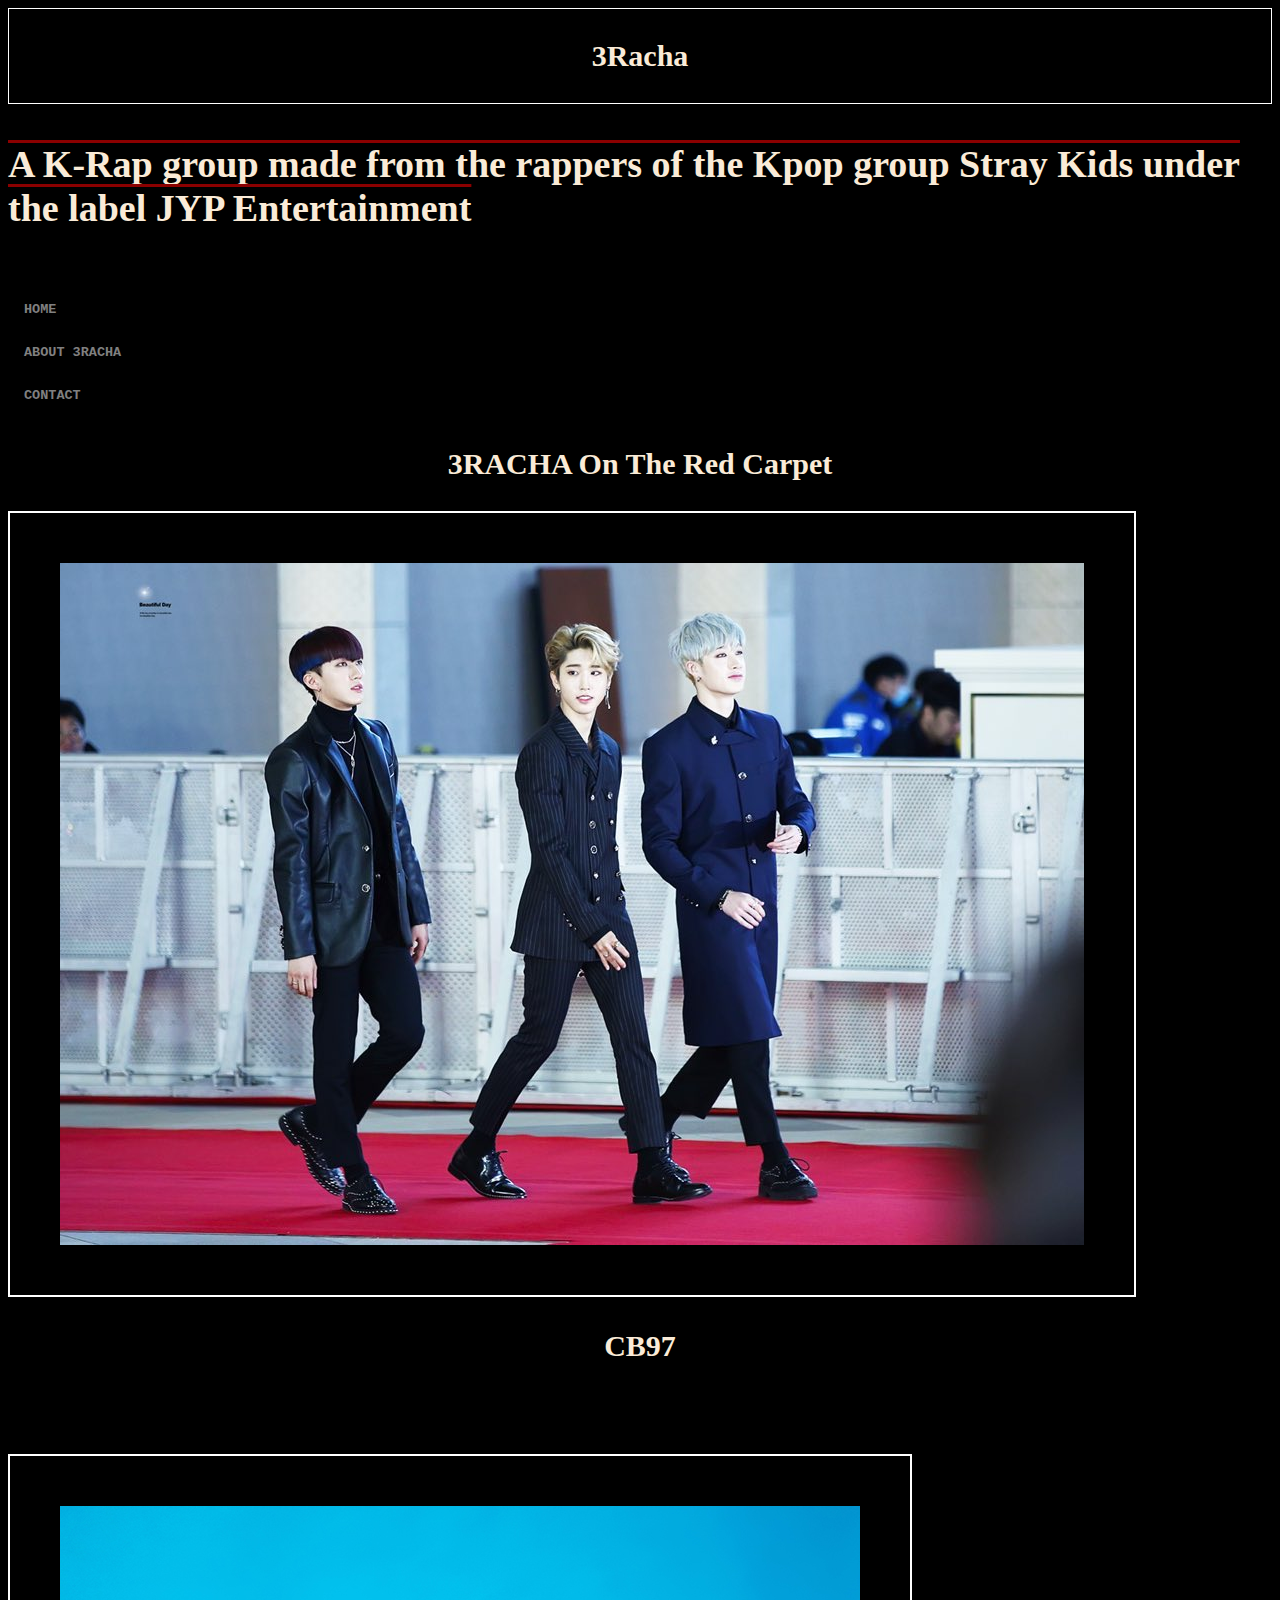
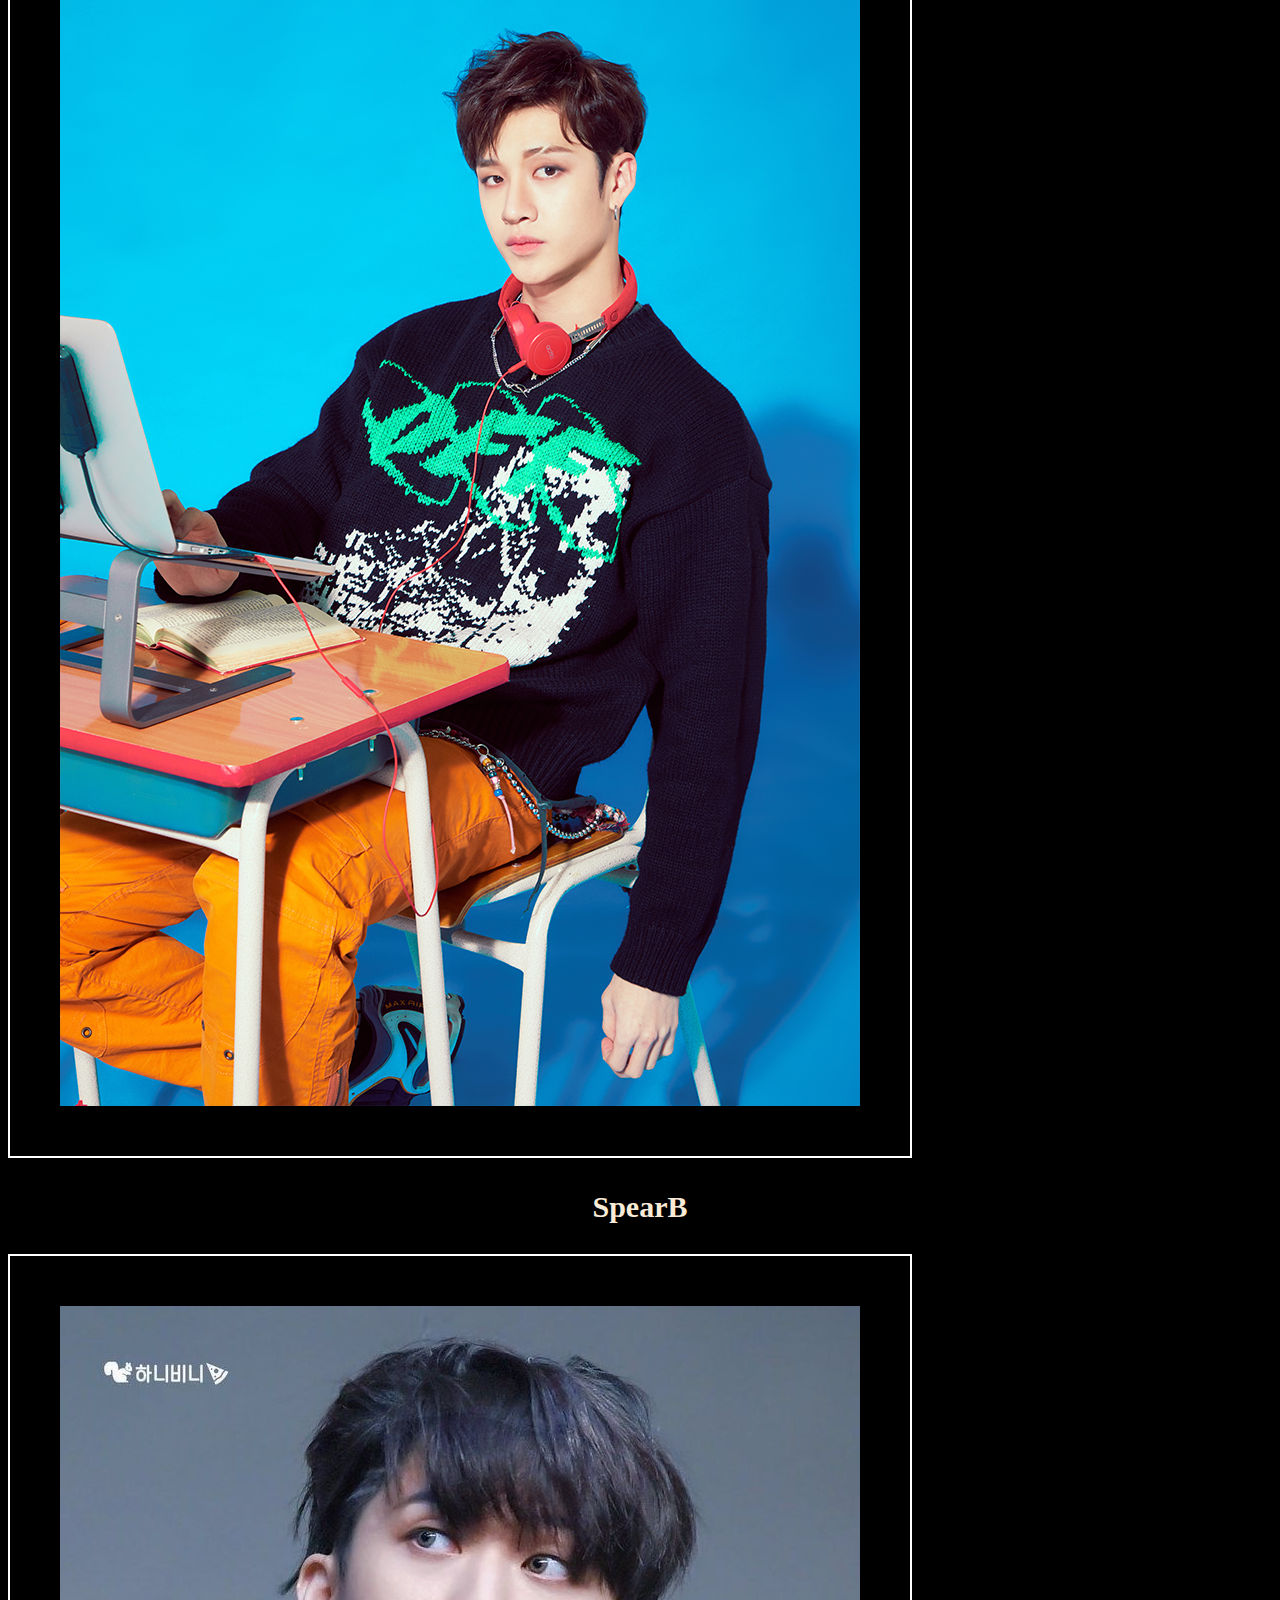
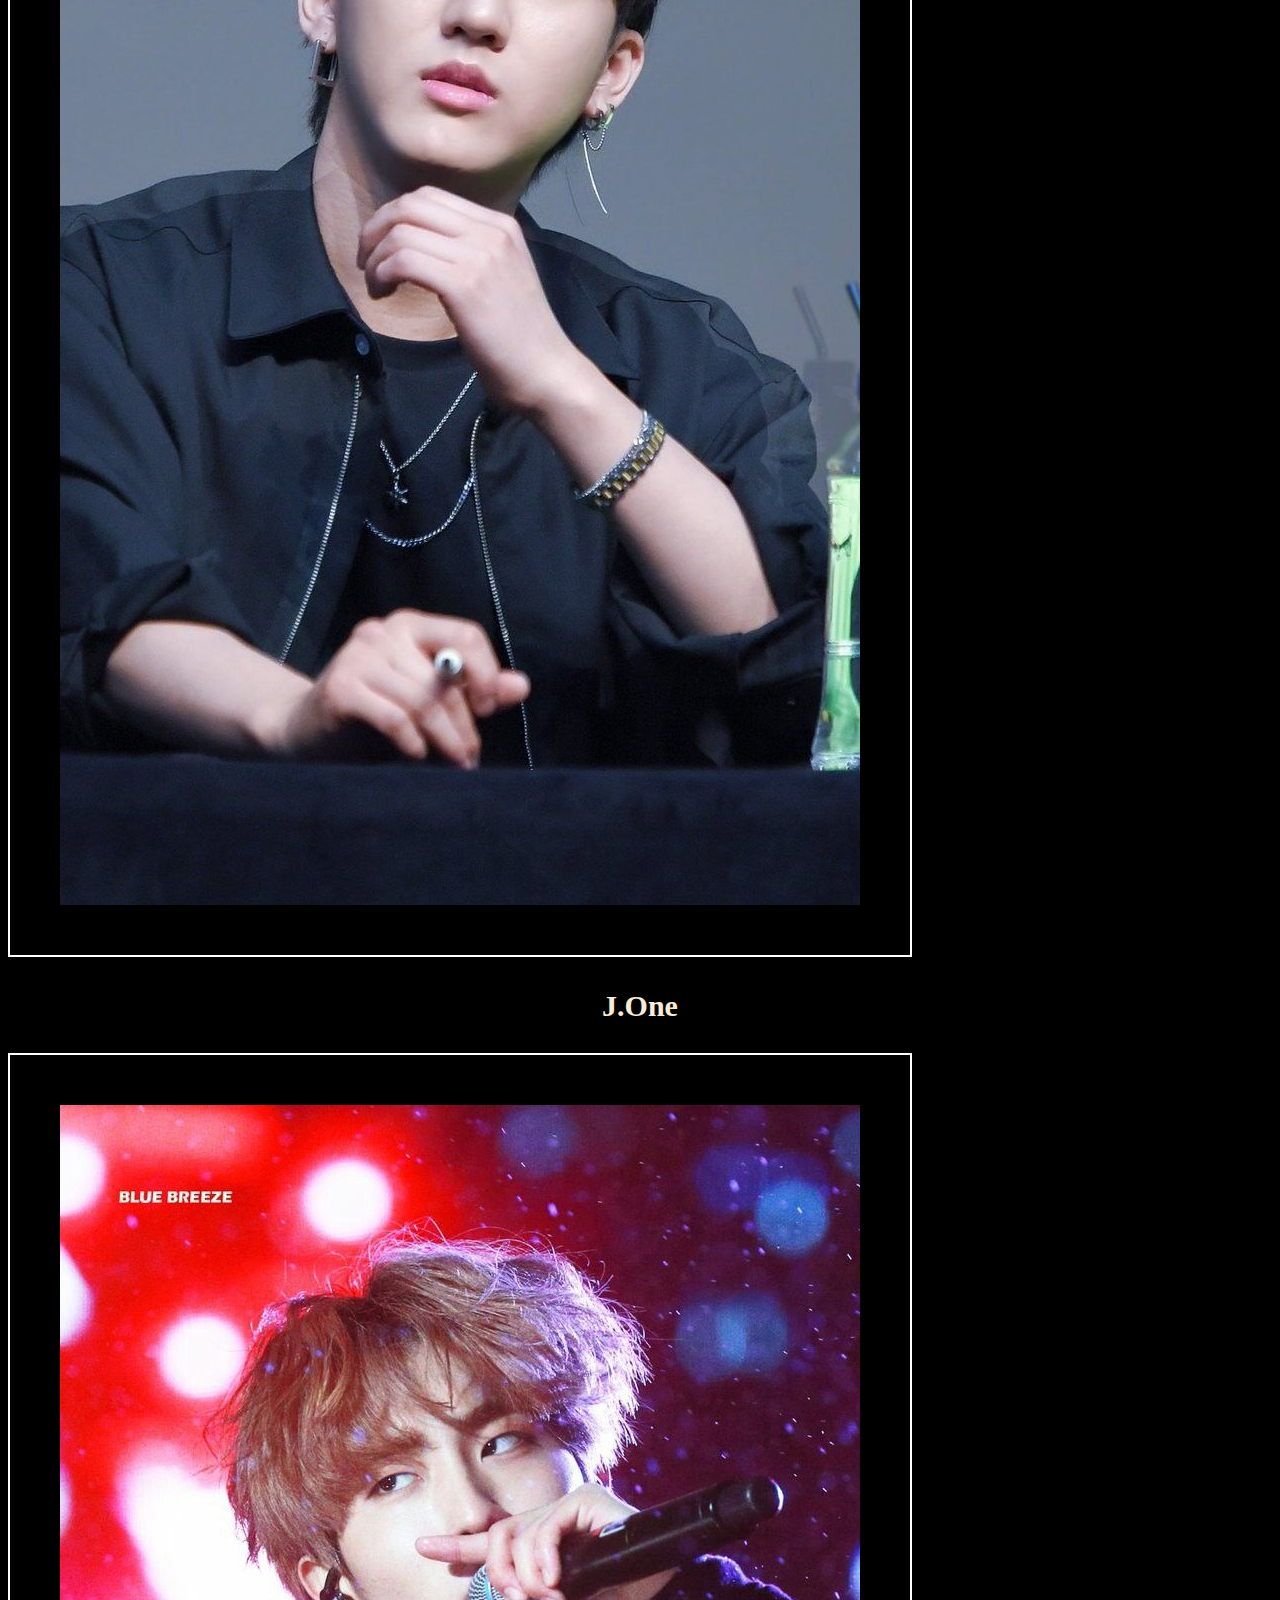
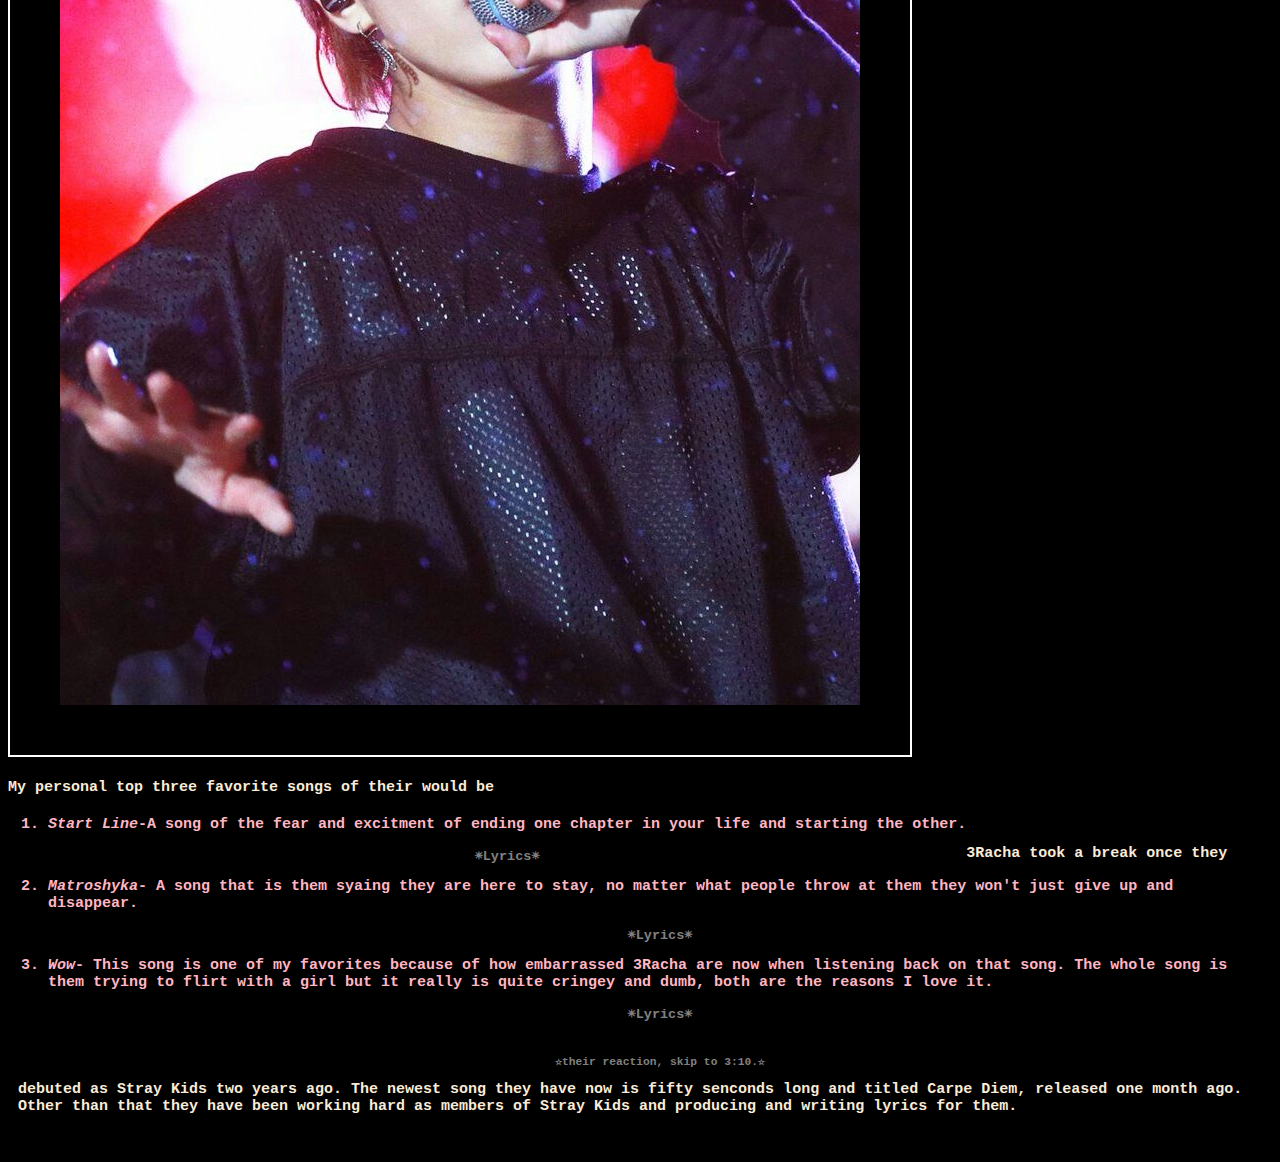
<file: index.html>
<!DOCTYPE html>
<html>
	<head>
        <link href="https://fonts.googleapis.com/css?family=Trade+Winds&display=swap" rel="stylesheet">
        <script src="assets/jquery-3.4.1.min.js"></script>
        <script>
$(document).ready(function(){
  $("#hide").click(function(){
    $("p").hide();
  });
  $("#show").click(function(){
    $("p").show();
  });
});
</script>
		<meta charset="utf-8">
		<meta description="">
		<meta keywords="">
		<title>3RACHA</title>
        <link rel="stylesheet" type="text/css" href="mystyle.css">
        <script src="https://ajax.googleapis.com/ajax/libs/jquery/3.4.1/jquery.min.js"></script>
<script> 
$(document).ready(function(){
  $("#flip").click(function(){
    $("#panel").slideToggle("slow");
  });
});
</script>
<style> 
#panel, #flip {
  padding: 50px;
  text-align: center;
  background-color:lightgray;
  border: solid 1px darkred;
}

#panel {
  padding: 40px;
  display: none;
}
</style>
	</head>
	<body>
        <div class="container"><h3>3Racha</h3></div>
    <div class="kRap"><h2><p>A K-Rap group made from the rappers of the Kpop group Stray Kids under the label JYP Entertainment</p></h2></div>
  <div id="panel"><p><h2>The group consists of three members, ranging from ages 20 to 23.</h2></p></div><ul><h4><li><a href="index.html">HOME</a></li>
            <li><a href="index page two.htm">ABOUT 3RACHA</a></li>
            <li><a href="contact.htm">CONTACT</a></li></h4></ul>
	<div class="allTogetherTitle"><h3>3RACHA On The Red Carpet</h3></div>
	<div class="allTogether"><img src="assets/images/3racha.jpg" alt="3racha"></div>
	<div class="chrisTitle"><h3>CB97</h3></div>
                <div class="link"><br><h5>Dowload his Gone Days concept photo by clicking the photo below:)</h5><a href="assets/images/bang%20chan%20gone%20days.jpg" download JPG></a></div>
    <div class="chrisPic"><img src="assets/images/bang%20chan%20gone%20days.jpg" alt="Gone Days concept photo"></div>
			<div class="changbinPicTitle"><h3>SpearB</h3></div>
    <div class="changbinPic"><img src="assets/images/seo%20changbin.jpg" alt="changbinnie"></div>
            <div class="jisungTitle"><h3>J.One</h3></div>
	<div class="jisung"><img src="assets/images/jisung.jpg" alt="jisungie"></div>
            <section><div class="favs"><h4>My <strong>personal</strong> top three favorite songs of their would be</h4>
    <h4><ol><li><i>Start Line</i>-A song of the fear and excitment of ending one chapter in your life and starting the other.
        	<a href="https://www.youtube.com/watch?v=tPrh_8zBILc"><b>&#9728;Lyrics&#9728;</b></a></li><li>
		<i>Matroshyka</i>- A song that is them syaing they are here to stay, no matter what people throw at them they won't just give up and disappear. 
			<a href="https://www.youtube.com/watch?v=vEwmc87yTpo"><b>&#9728;Lyrics&#9728;</b></a></li>
        <li><i>Wow</i>- This song is one of my favorites because of how embarrassed 3Racha are now when listening back on that song. The whole song is them trying to flirt with a girl but it really is quite cringey and dumb, both are the reasons I love it. 
			<a href="https://www.youtube.com/watch?v=tf6a0XjexKw"><b>&#9728;Lyrics&#9728;</b></a> 
				<a href="https://www.youtube.com/watch?v=u5XU9-wpqNY"><sub>&#9734;their reaction, skip to 3:10.&#9734;</sub></a></li></ol></h4></div></section>

<footer>
	<div class="end"><h4>3Racha took a break once they debuted as Stray Kids two years ago. The newest song they have now is fifty senconds long and titled Carpe Diem, released one month ago. Other than that they have been working hard as members of Stray Kids and producing and writing lyrics for them.</h4></div>
</footer>
</body>
</html>
</file>
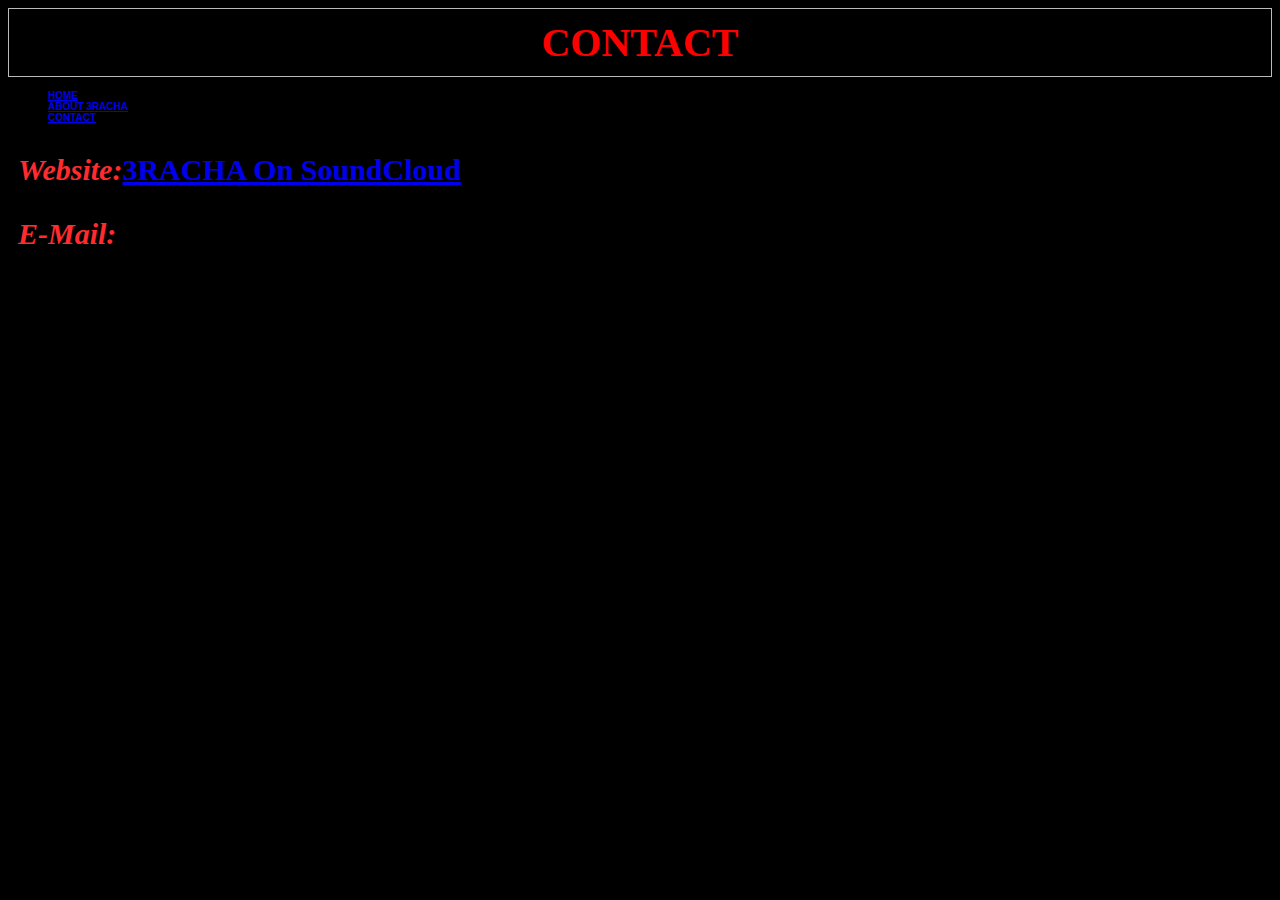
<file: contact.htm>
<!doctype html>
<html>
<head>
<link href="pagetwo.css" rel="stylesheet" type="text/css">
</head>

<body>
	<div class="titleContainer"><h2>CONTACT</h2></div>
	<ul><h4><li><a href="index.html">HOME</a></li>
            <li><a href="index page two.htm">ABOUT 3RACHA</a></li>
            <li><a href="contact.htm">CONTACT</a></li></h4></ul>
	<div class="contact"><h3><i>Website:</i><a href="https://soundcloud.com/3racha">3RACHA On SoundCloud</a></h3></div>
	<div class="contact"><h3><i>E-Mail:</i></h3><h5>adrianna.aleman22@outlook.com</h5></div>
</body>
</html>
</file>
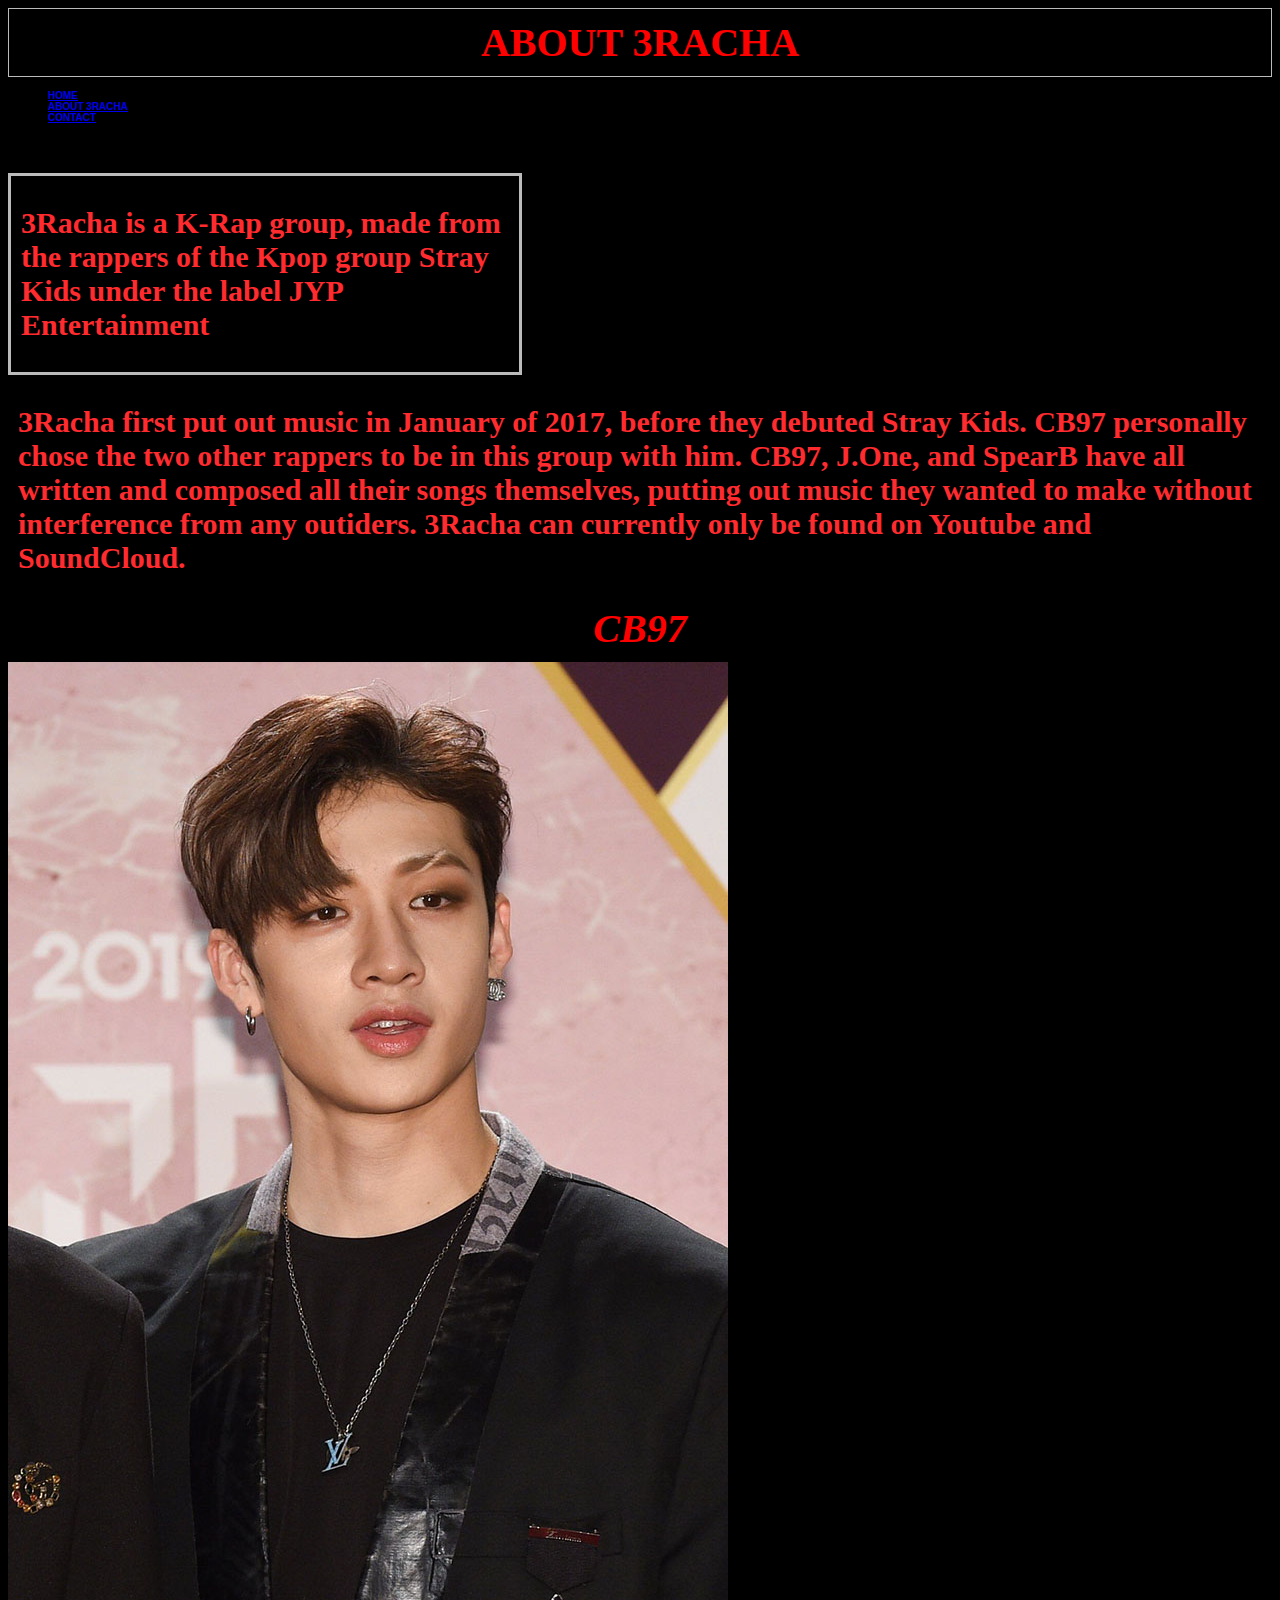
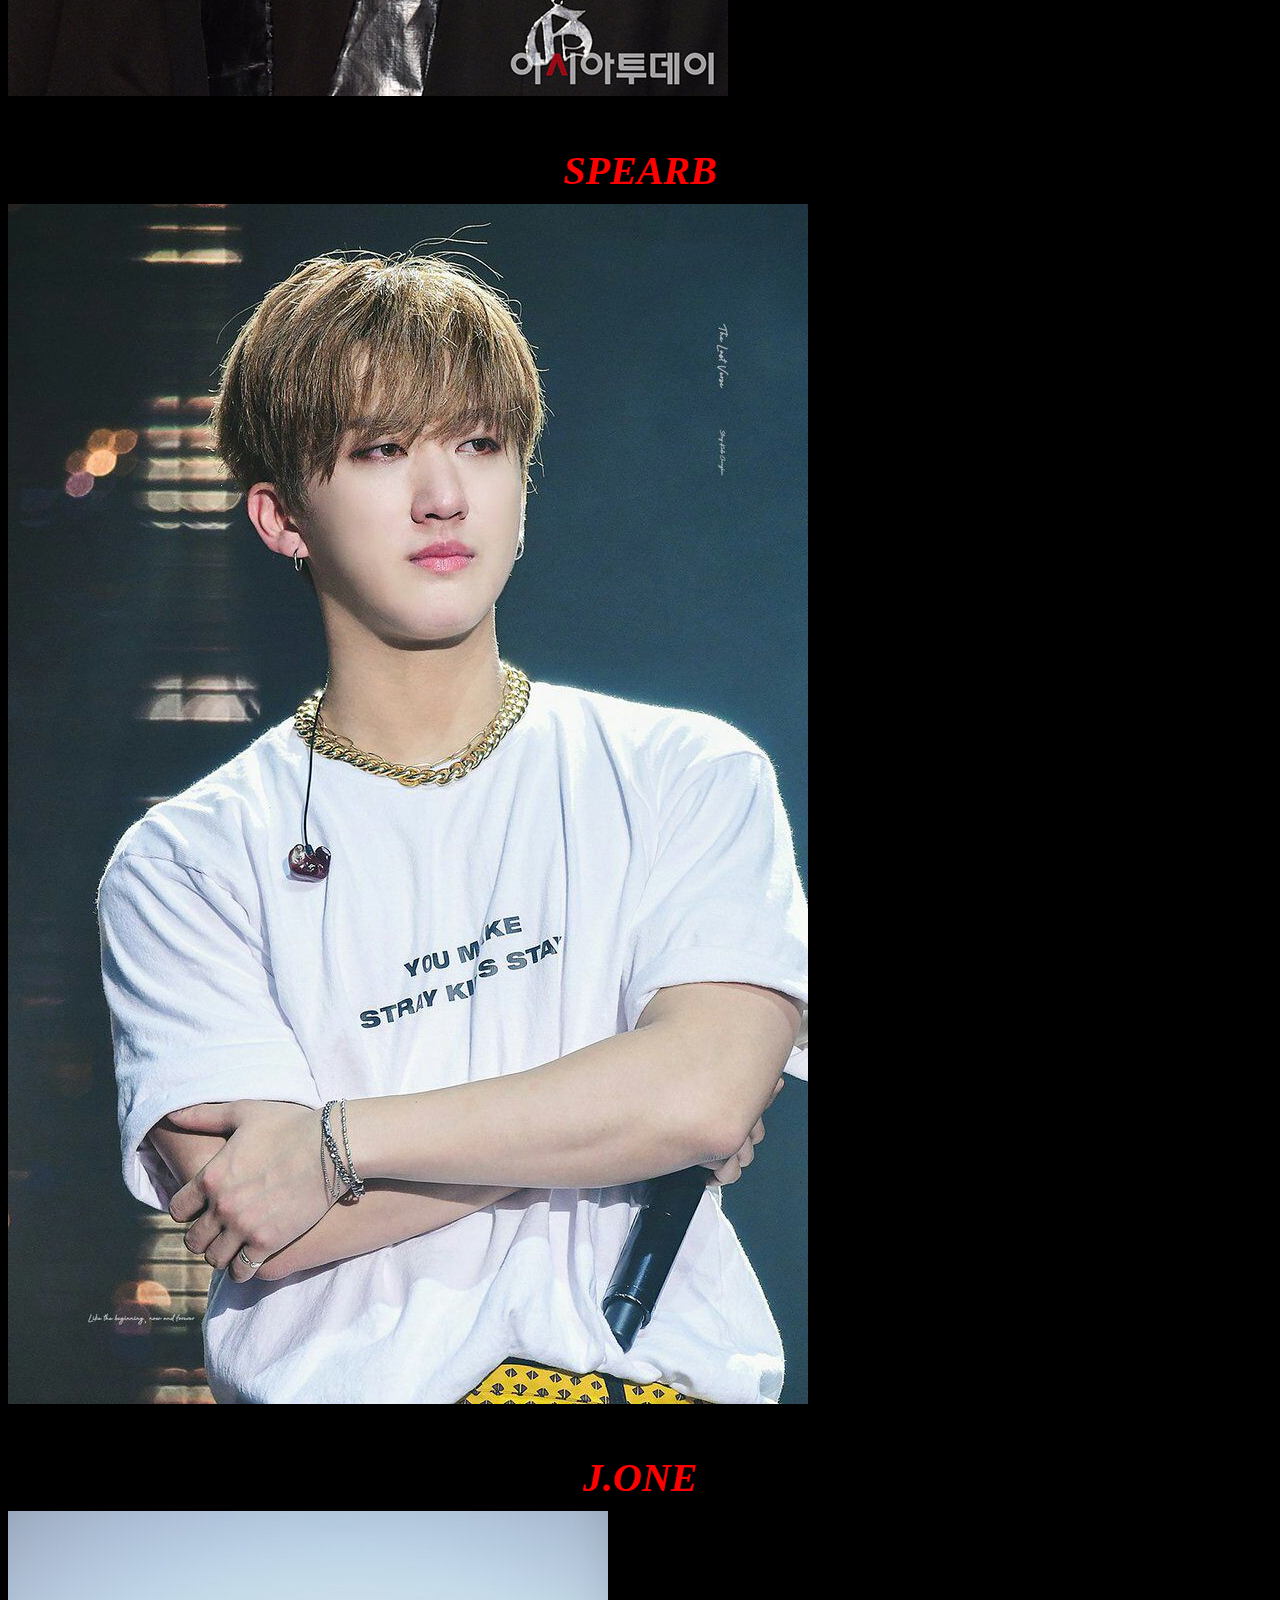
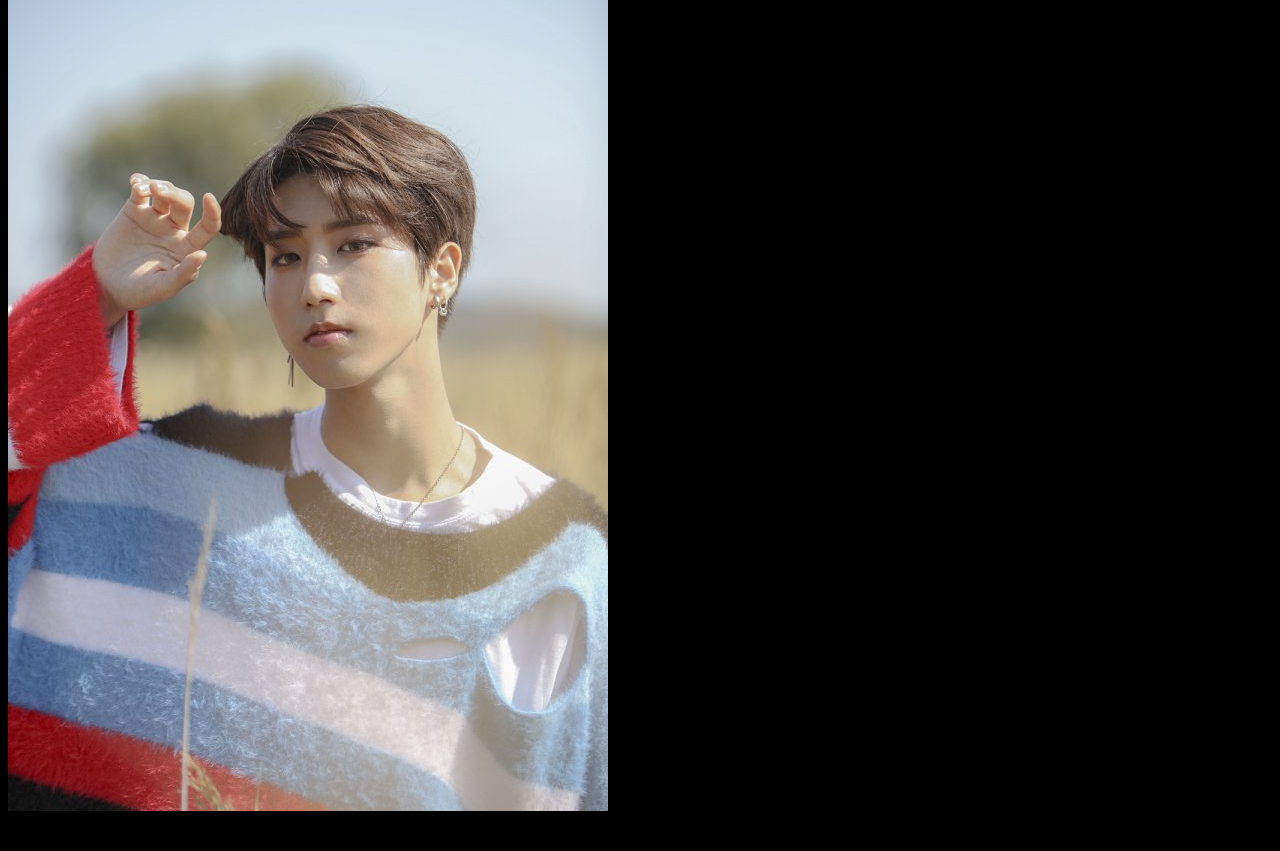
<file: index page two.htm>
<!doctype html>
<html>
<head>
	        
<link href="pagetwo.css" rel="stylesheet" type="text/css">
</head>
	<body>
	<div class="titleContainer"><h2>ABOUT 3RACHA</h2></div>
		<ul><h4><li><a href="index.html">HOME</a></li>
            <li><a href="index page two.htm">ABOUT 3RACHA</a></li>
            <li><a href="contact.htm">CONTACT</a></li></h4></ul>
	<div class="paragraphOne"><h3>3Racha is a K-Rap group, made from the rappers of the Kpop group Stray Kids under the label JYP Entertainment</h3></div> 
	<div class="paragraphTwo"><h3>3Racha first put out music in January of 2017, before they debuted Stray Kids. CB97 personally chose the two other rappers to be in this group with him. CB97, J.One, and SpearB have all written and composed all their songs themselves, putting out music they wanted to make without interference from any outiders. 3Racha can currently only be found on Youtube and SoundCloud.</h3></div>
		<div class="chris"><h2><i>CB97</i></h2></div>
		<div class="cb97Pic"><img src="assets/images/chan smaller.jpg" alt="cb97"></div>
		 <div class="description"><h4>CB97, Korean name Bang Chan, and English name Christopher Bang, is not only the leader of Stray Kids but also the main rapper and vocalist. In 3Racha he is the main producer of all their songs. He loves creating new beats and did so through out his seven year training period.</h4></div>
		<div class="changbin"><h2><i>SPEARB</i></h2></div>
		<div class="changbinPic"><img src="assets/images/changbin tour.jpg" alt="spearB"></div>
		<div class="description"><h4>SpearB, real name Seo Changbin, is Stray Kids main rapper, vocalist, and produces many of their songs as well. He can easily be told apart from the rest by his unique raspy voice. He was one of the first three to be chosen by CB97 to be apart of Stray Kids, forming 3Racha with CB97.</h4></div>
		<div class="jisung"><h2><i>J.ONE</i></h2></div>
		<div class="jisungPic"><img src="assets/images/jisung two.jpg" alt="j.one"></div>
		<div class="description"><h4>J.One, real name Han Jisung, was later chosen by CB97 to also be one of the three in 3Racha. In Stray kids Jisung goes by the stage name Han and is in charge of being the main rapper, lead vocalist, and producer.</h4></div>
	</body>
</html>
</file>
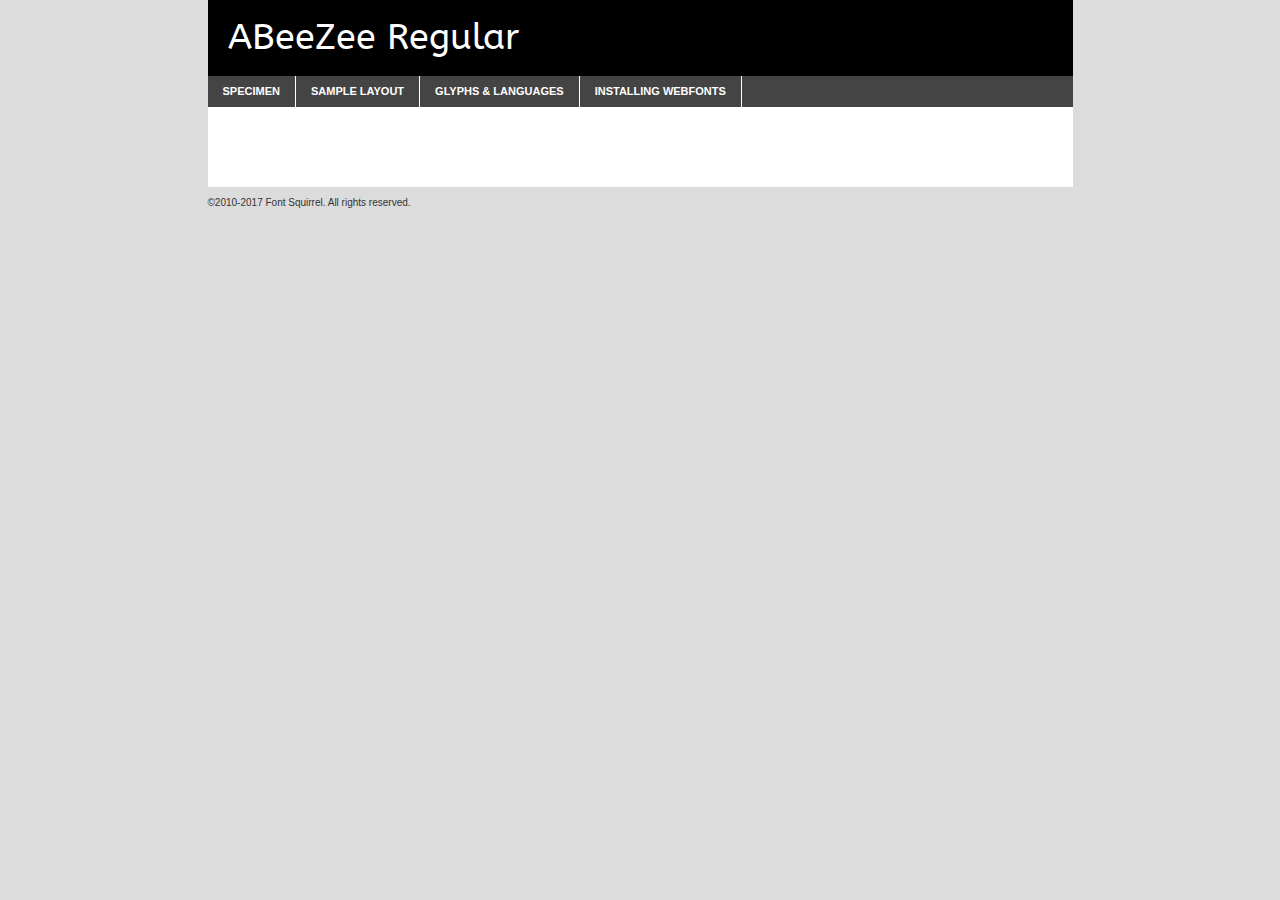
<file: assets/fonts/webfontkit-20200303-204911/abeezee-regular-demo.html>
<!DOCTYPE html PUBLIC "-//W3C//DTD XHTML 1.0 Transitional//EN"
	"http://www.w3.org/TR/xhtml1/DTD/xhtml1-transitional.dtd">

<html xmlns="http://www.w3.org/1999/xhtml" xml:lang="en" lang="en">
<head>
	<meta http-equiv="Content-Type" content="text/html; charset=utf-8" />
	<script src="http://ajax.googleapis.com/ajax/libs/jquery/1.7.2/jquery.min.js" type="text/javascript" charset="utf-8"></script>
	<script type="text/javascript">
	(function($){$.fn.easyTabs=function(option){var param=jQuery.extend({fadeSpeed:"fast",defaultContent:1,activeClass:'active'},option);$(this).each(function(){var thisId="#"+this.id;if(param.defaultContent==''){param.defaultContent=1;}
	if(typeof param.defaultContent=="number")
	{var defaultTab=$(thisId+" .tabs li:eq("+(param.defaultContent-1)+") a").attr('href').substr(1);}else{var defaultTab=param.defaultContent;}
	$(thisId+" .tabs li a").each(function(){var tabToHide=$(this).attr('href').substr(1);$("#"+tabToHide).addClass('easytabs-tab-content');});hideAll();changeContent(defaultTab);function hideAll(){$(thisId+" .easytabs-tab-content").hide();}
	function changeContent(tabId){hideAll();$(thisId+" .tabs li").removeClass(param.activeClass);$(thisId+" .tabs li a[href=#"+tabId+"]").closest('li').addClass(param.activeClass);if(param.fadeSpeed!="none")
	{$(thisId+" #"+tabId).fadeIn(param.fadeSpeed);}else{$(thisId+" #"+tabId).show();}}
	$(thisId+" .tabs li").click(function(){var tabId=$(this).find('a').attr('href').substr(1);changeContent(tabId);return false;});});}})(jQuery);
	</script>
	<link rel="stylesheet" href="specimen_files/specimen_stylesheet.css" type="text/css" charset="utf-8" />
	<link rel="stylesheet" href="stylesheet.css" type="text/css" charset="utf-8" />

	<style type="text/css">
					body{
				font-family: 'abeezeeregular';
							}
		</style>

	<title>ABeeZee Regular Specimen</title>
	
	
	<script type="text/javascript" charset="utf-8">
		$(document).ready(function() {
			$('#container').easyTabs({defaultContent:1});
		});
	</script>
</head>

<body>
<div id="container">
	<div id="header">
		ABeeZee Regular	</div>
	<ul class="tabs">
		<li><a href="#specimen">Specimen</a></li>
		<li><a href="#layout">Sample Layout</a></li>
				<li><a href="#glyphs">Glyphs &amp; Languages</a></li>
		<li><a href="#installing">Installing Webfonts</a></li>
		
	</ul>
	
	<div id="main_content">

		
			<div id="specimen">
		
				<div class="section">
					<div class="grid12 firstcol">
						<div class="huge">AaBb</div>
					</div>
				</div>
		
				<div class="section">
					<div class="glyph_range">A&#x200B;B&#x200b;C&#x200b;D&#x200b;E&#x200b;F&#x200b;G&#x200b;H&#x200b;I&#x200b;J&#x200b;K&#x200b;L&#x200b;M&#x200b;N&#x200b;O&#x200b;P&#x200b;Q&#x200b;R&#x200b;S&#x200b;T&#x200b;U&#x200b;V&#x200b;W&#x200b;X&#x200b;Y&#x200b;Z&#x200b;a&#x200b;b&#x200b;c&#x200b;d&#x200b;e&#x200b;f&#x200b;g&#x200b;h&#x200b;i&#x200b;j&#x200b;k&#x200b;l&#x200b;m&#x200b;n&#x200b;o&#x200b;p&#x200b;q&#x200b;r&#x200b;s&#x200b;t&#x200b;u&#x200b;v&#x200b;w&#x200b;x&#x200b;y&#x200b;z&#x200b;1&#x200b;2&#x200b;3&#x200b;4&#x200b;5&#x200b;6&#x200b;7&#x200b;8&#x200b;9&#x200b;0&#x200b;&amp;&#x200b;.&#x200b;,&#x200b;?&#x200b;!&#x200b;&#64;&#x200b;(&#x200b;)&#x200b;#&#x200b;$&#x200b;%&#x200b;*&#x200b;+&#x200b;-&#x200b;=&#x200b;:&#x200b;;</div>
				</div>
				<div class="section">
					<div class="grid12 firstcol">
						<table class="sample_table">
							<tr><td>10</td><td class="size10">abcdefghijklmnopqrstuvwxyzABCDEFGHIJKLMNOPQRSTUVWXYZ0123456789abcdefghijklmnopqrstuvwxyzABCDEFGHIJKLMNOPQRSTUVWXYZ0123456789abcdefghijklmnopqrstuvwxyzABCDEFGHIJKLMNOPQRSTUVWXYZ</td></tr>
							<tr><td>11</td><td class="size11">abcdefghijklmnopqrstuvwxyzABCDEFGHIJKLMNOPQRSTUVWXYZ0123456789abcdefghijklmnopqrstuvwxyzABCDEFGHIJKLMNOPQRSTUVWXYZ0123456789abcdefghijklmnopqrstuvwxyzABCDEFGHIJKLMNOPQRSTUVWXYZ</td></tr>
							<tr><td>12</td><td class="size12">abcdefghijklmnopqrstuvwxyzABCDEFGHIJKLMNOPQRSTUVWXYZ0123456789abcdefghijklmnopqrstuvwxyzABCDEFGHIJKLMNOPQRSTUVWXYZ0123456789abcdefghijklmnopqrstuvwxyzABCDEFGHIJKLMNOPQRSTUVWXYZ</td></tr>
							<tr><td>13</td><td class="size13">abcdefghijklmnopqrstuvwxyzABCDEFGHIJKLMNOPQRSTUVWXYZ0123456789abcdefghijklmnopqrstuvwxyzABCDEFGHIJKLMNOPQRSTUVWXYZ0123456789abcdefghijklmnopqrstuvwxyzABCDEFGHIJKLMNOPQRSTUVWXYZ</td></tr>
							<tr><td>14</td><td class="size14">abcdefghijklmnopqrstuvwxyzABCDEFGHIJKLMNOPQRSTUVWXYZ0123456789abcdefghijklmnopqrstuvwxyzABCDEFGHIJKLMNOPQRSTUVWXYZ0123456789abcdefghijklmnopqrstuvwxyzABCDEFGHIJKLMNOPQRSTUVWXYZ</td></tr>
							<tr><td>16</td><td class="size16">abcdefghijklmnopqrstuvwxyzABCDEFGHIJKLMNOPQRSTUVWXYZ0123456789abcdefghijklmnopqrstuvwxyzABCDEFGHIJKLMNOPQRSTUVWXYZ</td></tr>
							<tr><td>18</td><td class="size18">abcdefghijklmnopqrstuvwxyzABCDEFGHIJKLMNOPQRSTUVWXYZ0123456789abcdefghijklmnopqrstuvwxyzABCDEFGHIJKLMNOPQRSTUVWXYZ</td></tr>
							<tr><td>20</td><td class="size20">abcdefghijklmnopqrstuvwxyzABCDEFGHIJKLMNOPQRSTUVWXYZ0123456789abcdefghijklmnopqrstuvwxyzABCDEFGHIJKLMNOPQRSTUVWXYZ</td></tr>
							<tr><td>24</td><td class="size24">abcdefghijklmnopqrstuvwxyzABCDEFGHIJKLMNOPQRSTUVWXYZ0123456789abcdefghijklmnopqrstuvwxyzABCDEFGHIJKLMNOPQRSTUVWXYZ</td></tr>
							<tr><td>30</td><td class="size30">abcdefghijklmnopqrstuvwxyzABCDEFGHIJKLMNOPQRSTUVWXYZ0123456789abcdefghijklmnopqrstuvwxyzABCDEFGHIJKLMNOPQRSTUVWXYZ</td></tr>
							<tr><td>36</td><td class="size36">abcdefghijklmnopqrstuvwxyzABCDEFGHIJKLMNOPQRSTUVWXYZ0123456789abcdefghijklmnopqrstuvwxyzABCDEFGHIJKLMNOPQRSTUVWXYZ</td></tr>
							<tr><td>48</td><td class="size48">abcdefghijklmnopqrstuvwxyzABCDEFGHIJKLMNOPQRSTUVWXYZ0123456789abcdefghijklmnopqrstuvwxyzABCDEFGHIJKLMNOPQRSTUVWXYZ</td></tr>
							<tr><td>60</td><td class="size60">abcdefghijklmnopqrstuvwxyzABCDEFGHIJKLMNOPQRSTUVWXYZ0123456789abcdefghijklmnopqrstuvwxyzABCDEFGHIJKLMNOPQRSTUVWXYZ</td></tr>
							<tr><td>72</td><td class="size72">abcdefghijklmnopqrstuvwxyzABCDEFGHIJKLMNOPQRSTUVWXYZ0123456789abcdefghijklmnopqrstuvwxyzABCDEFGHIJKLMNOPQRSTUVWXYZ</td></tr>
							<tr><td>90</td><td class="size90">abcdefghijklmnopqrstuvwxyzABCDEFGHIJKLMNOPQRSTUVWXYZ0123456789abcdefghijklmnopqrstuvwxyzABCDEFGHIJKLMNOPQRSTUVWXYZ</td></tr>
						</table>
				
					</div>
			
				</div>
		
		
		
								<div class="section" id="bodycomparison">


										<div id="xheight">
				<div class="fontbody">&#x25FC;&#x25FC;&#x25FC;&#x25FC;&#x25FC;&#x25FC;&#x25FC;&#x25FC;&#x25FC;&#x25FC;&#x25FC;&#x25FC;&#x25FC;&#x25FC;&#x25FC;&#x25FC;&#x25FC;&#x25FC;&#x25FC;&#x25FC;&#x25FC;&#x25FC;&#x25FC;&#x25FC;&#x25FC;&#x25FC;&#x25FC;&#x25FC;&#x25FC;&#x25FC;&#x25FC;&#x25FC;&#x25FC;&#x25FC;&#x25FC;&#x25FC;&#x25FC;&#x25FC;&#x25FC;&#x25FC;&#x25FC;&#x25FC;&#x25FC;&#x25FC;&#x25FC;&#x25FC;&#x25FC;&#x25FC;&#x25FC;&#x25FC;&#x25FC;&#x25FC;&#x25FC;&#x25FC;&#x25FC;&#x25FC;&#x25FC;&#x25FC;&#x25FC;&#x25FC;&#x25FC;&#x25FC;&#x25FC;&#x25FC;&#x25FC;&#x25FC;&#x25FC;&#x25FC;&#x25FC;&#x25FC;&#x25FC;&#x25FC;&#x25FC;&#x25FC;&#x25FC;&#x25FC;&#x25FC;&#x25FC;&#x25FC;&#x25FC;&#x25FC;&#x25FC;&#x25FC;&#x25FC;&#x25FC;&#x25FC;&#x25FC;&#x25FC;&#x25FC;&#x25FC;&#x25FC;&#x25FC;&#x25FC;&#x25FC;&#x25FC;&#x25FC;&#x25FC;&#x25FC;&#x25FC;body</div><div class="arialbody">body</div><div class="verdanabody">body</div><div class="georgiabody">body</div></div>
										<div class="fontbody" style="z-index:1">
											body<span>ABeeZee Regular</span>
										</div>
										<div class="arialbody" style="z-index:1">
											body<span>Arial</span>
										</div>
										<div class="verdanabody" style="z-index:1">
											body<span>Verdana</span>
										</div>
										<div class="georgiabody" style="z-index:1">
											body<span>Georgia</span>
										</div>



								</div>
		
		
				<div class="section psample psample_row1" id="">
					
					<div class="grid2 firstcol">
						<p class="size10"><span>10.</span>Aenean lacinia bibendum nulla sed consectetur. Fusce dapibus, tellus ac cursus commodo, tortor mauris condimentum nibh, ut fermentum massa justo sit amet risus. Nullam id dolor id nibh ultricies vehicula ut id elit. Cum sociis natoque penatibus et magnis dis parturient montes, nascetur ridiculus mus. Nulla vitae elit libero, a pharetra augue.</p>
			
					</div>
					<div class="grid3">
						<p class="size11"><span>11.</span>Aenean lacinia bibendum nulla sed consectetur. Fusce dapibus, tellus ac cursus commodo, tortor mauris condimentum nibh, ut fermentum massa justo sit amet risus. Nullam id dolor id nibh ultricies vehicula ut id elit. Cum sociis natoque penatibus et magnis dis parturient montes, nascetur ridiculus mus. Nulla vitae elit libero, a pharetra augue.</p>
			
					</div>
					<div class="grid3">
						<p class="size12"><span>12.</span>Aenean lacinia bibendum nulla sed consectetur. Fusce dapibus, tellus ac cursus commodo, tortor mauris condimentum nibh, ut fermentum massa justo sit amet risus. Nullam id dolor id nibh ultricies vehicula ut id elit. Cum sociis natoque penatibus et magnis dis parturient montes, nascetur ridiculus mus. Nulla vitae elit libero, a pharetra augue.</p>
			
					</div>
					<div class="grid4">
						<p class="size13"><span>13.</span>Aenean lacinia bibendum nulla sed consectetur. Fusce dapibus, tellus ac cursus commodo, tortor mauris condimentum nibh, ut fermentum massa justo sit amet risus. Nullam id dolor id nibh ultricies vehicula ut id elit. Cum sociis natoque penatibus et magnis dis parturient montes, nascetur ridiculus mus. Nulla vitae elit libero, a pharetra augue.</p>
			
					</div>
					<div class="white_blend"></div>
					
				</div>
				<div class="section psample psample_row2" id="">
					<div class="grid3 firstcol">
						<p class="size14"><span>14.</span>Aenean lacinia bibendum nulla sed consectetur. Fusce dapibus, tellus ac cursus commodo, tortor mauris condimentum nibh, ut fermentum massa justo sit amet risus. Nullam id dolor id nibh ultricies vehicula ut id elit. Cum sociis natoque penatibus et magnis dis parturient montes, nascetur ridiculus mus. Nulla vitae elit libero, a pharetra augue.</p>
			
					</div>
					<div class="grid4">
						<p class="size16"><span>16.</span>Aenean lacinia bibendum nulla sed consectetur. Fusce dapibus, tellus ac cursus commodo, tortor mauris condimentum nibh, ut fermentum massa justo sit amet risus. Nullam id dolor id nibh ultricies vehicula ut id elit. Cum sociis natoque penatibus et magnis dis parturient montes, nascetur ridiculus mus. Nulla vitae elit libero, a pharetra augue.</p>
			
					</div>
					<div class="grid5">
						<p class="size18"><span>18.</span>Aenean lacinia bibendum nulla sed consectetur. Fusce dapibus, tellus ac cursus commodo, tortor mauris condimentum nibh, ut fermentum massa justo sit amet risus. Nullam id dolor id nibh ultricies vehicula ut id elit. Cum sociis natoque penatibus et magnis dis parturient montes, nascetur ridiculus mus. Nulla vitae elit libero, a pharetra augue.</p>
			
					</div>

					<div class="white_blend"></div>

				</div>
				
				<div class="section psample psample_row3" id="">
					<div class="grid5 firstcol">
						<p class="size20"><span>20.</span>Aenean lacinia bibendum nulla sed consectetur. Fusce dapibus, tellus ac cursus commodo, tortor mauris condimentum nibh, ut fermentum massa justo sit amet risus. Nullam id dolor id nibh ultricies vehicula ut id elit. Cum sociis natoque penatibus et magnis dis parturient montes, nascetur ridiculus mus. Nulla vitae elit libero, a pharetra augue.</p>
					</div>
					<div class="grid7">
						<p class="size24"><span>24.</span>Aenean lacinia bibendum nulla sed consectetur. Fusce dapibus, tellus ac cursus commodo, tortor mauris condimentum nibh, ut fermentum massa justo sit amet risus. Nullam id dolor id nibh ultricies vehicula ut id elit. Cum sociis natoque penatibus et magnis dis parturient montes, nascetur ridiculus mus. Nulla vitae elit libero, a pharetra augue.</p>
					</div>
					
					<div class="white_blend"></div>
					
				</div>
				
				<div class="section psample psample_row4" id="">
					<div class="grid12 firstcol">
						<p class="size30"><span>30.</span>Aenean lacinia bibendum nulla sed consectetur. Fusce dapibus, tellus ac cursus commodo, tortor mauris condimentum nibh, ut fermentum massa justo sit amet risus. Nullam id dolor id nibh ultricies vehicula ut id elit. Cum sociis natoque penatibus et magnis dis parturient montes, nascetur ridiculus mus. Nulla vitae elit libero, a pharetra augue.</p>
					</div>
					<div class="white_blend"></div>
					
				</div>
				
				
				
				<div class="section psample psample_row1 fullreverse">
					<div class="grid2 firstcol">
						<p class="size10"><span>10.</span>Aenean lacinia bibendum nulla sed consectetur. Fusce dapibus, tellus ac cursus commodo, tortor mauris condimentum nibh, ut fermentum massa justo sit amet risus. Nullam id dolor id nibh ultricies vehicula ut id elit. Cum sociis natoque penatibus et magnis dis parturient montes, nascetur ridiculus mus. Nulla vitae elit libero, a pharetra augue.</p>
			
					</div>
					<div class="grid3">
						<p class="size11"><span>11.</span>Aenean lacinia bibendum nulla sed consectetur. Fusce dapibus, tellus ac cursus commodo, tortor mauris condimentum nibh, ut fermentum massa justo sit amet risus. Nullam id dolor id nibh ultricies vehicula ut id elit. Cum sociis natoque penatibus et magnis dis parturient montes, nascetur ridiculus mus. Nulla vitae elit libero, a pharetra augue.</p>
			
					</div>
					<div class="grid3">
						<p class="size12"><span>12.</span>Aenean lacinia bibendum nulla sed consectetur. Fusce dapibus, tellus ac cursus commodo, tortor mauris condimentum nibh, ut fermentum massa justo sit amet risus. Nullam id dolor id nibh ultricies vehicula ut id elit. Cum sociis natoque penatibus et magnis dis parturient montes, nascetur ridiculus mus. Nulla vitae elit libero, a pharetra augue.</p>
			
					</div>
					<div class="grid4">
						<p class="size13"><span>13.</span>Aenean lacinia bibendum nulla sed consectetur. Fusce dapibus, tellus ac cursus commodo, tortor mauris condimentum nibh, ut fermentum massa justo sit amet risus. Nullam id dolor id nibh ultricies vehicula ut id elit. Cum sociis natoque penatibus et magnis dis parturient montes, nascetur ridiculus mus. Nulla vitae elit libero, a pharetra augue.</p>
			
					</div>
					<div class="black_blend"></div>
					
				</div>
				
				<div class="section psample psample_row2 fullreverse">
					<div class="grid3 firstcol">
						<p class="size14"><span>14.</span>Aenean lacinia bibendum nulla sed consectetur. Fusce dapibus, tellus ac cursus commodo, tortor mauris condimentum nibh, ut fermentum massa justo sit amet risus. Nullam id dolor id nibh ultricies vehicula ut id elit. Cum sociis natoque penatibus et magnis dis parturient montes, nascetur ridiculus mus. Nulla vitae elit libero, a pharetra augue.</p>
			
					</div>
					<div class="grid4">
						<p class="size16"><span>16.</span>Aenean lacinia bibendum nulla sed consectetur. Fusce dapibus, tellus ac cursus commodo, tortor mauris condimentum nibh, ut fermentum massa justo sit amet risus. Nullam id dolor id nibh ultricies vehicula ut id elit. Cum sociis natoque penatibus et magnis dis parturient montes, nascetur ridiculus mus. Nulla vitae elit libero, a pharetra augue.</p>
			
					</div>
					<div class="grid5">
						<p class="size18"><span>18.</span>Aenean lacinia bibendum nulla sed consectetur. Fusce dapibus, tellus ac cursus commodo, tortor mauris condimentum nibh, ut fermentum massa justo sit amet risus. Nullam id dolor id nibh ultricies vehicula ut id elit. Cum sociis natoque penatibus et magnis dis parturient montes, nascetur ridiculus mus. Nulla vitae elit libero, a pharetra augue.</p>
			
					</div>
					<div class="black_blend"></div>

				</div>
				
				<div class="section psample fullreverse psample_row3" id="">
					<div class="grid5 firstcol">
						<p class="size20"><span>20.</span>Aenean lacinia bibendum nulla sed consectetur. Fusce dapibus, tellus ac cursus commodo, tortor mauris condimentum nibh, ut fermentum massa justo sit amet risus. Nullam id dolor id nibh ultricies vehicula ut id elit. Cum sociis natoque penatibus et magnis dis parturient montes, nascetur ridiculus mus. Nulla vitae elit libero, a pharetra augue.</p>
					</div>
					<div class="grid7">
						<p class="size24"><span>24.</span>Aenean lacinia bibendum nulla sed consectetur. Fusce dapibus, tellus ac cursus commodo, tortor mauris condimentum nibh, ut fermentum massa justo sit amet risus. Nullam id dolor id nibh ultricies vehicula ut id elit. Cum sociis natoque penatibus et magnis dis parturient montes, nascetur ridiculus mus. Nulla vitae elit libero, a pharetra augue.</p>
					</div>
					
					<div class="black_blend"></div>
					
				</div>
				
				<div class="section psample fullreverse psample_row4" id="" style="border-bottom: 20px #000 solid;">
					<div class="grid12 firstcol">
						<p class="size30"><span>30.</span>Aenean lacinia bibendum nulla sed consectetur. Fusce dapibus, tellus ac cursus commodo, tortor mauris condimentum nibh, ut fermentum massa justo sit amet risus. Nullam id dolor id nibh ultricies vehicula ut id elit. Cum sociis natoque penatibus et magnis dis parturient montes, nascetur ridiculus mus. Nulla vitae elit libero, a pharetra augue.</p>
					</div>
					<div class="black_blend"></div>
					
				</div>
				
				
				
				
			</div>
			
			<div id="layout">
				
				<div class="section">
					
					<div class="grid12 firstcol">
						<h1>Lorem Ipsum Dolor</h1>
						<h2>Etiam porta sem malesuada magna mollis euismod</h2>
						
						<p class="byline">By <a href="#link">Aenean Lacinia</a></p>
					</div>
				</div>
				<div class="section">
					<div class="grid8 firstcol">
						<p class="large">Donec sed odio dui. Morbi leo risus, porta ac consectetur ac, vestibulum at eros. Fusce dapibus, tellus ac cursus commodo, tortor mauris condimentum nibh, ut fermentum massa justo sit amet risus. </p>

						
						<h3>Pellentesque ornare sem</h3>

						<p>Maecenas sed diam eget risus varius blandit sit amet non magna. Maecenas faucibus mollis interdum. Donec ullamcorper nulla non metus auctor fringilla. Nullam id dolor id nibh ultricies vehicula ut id elit. Nullam id dolor id nibh ultricies vehicula ut id elit. </p>

						<p>Aenean eu leo quam. Pellentesque ornare sem lacinia quam venenatis vestibulum. Lorem ipsum dolor sit amet, consectetur adipiscing elit. Cum sociis natoque penatibus et magnis dis parturient montes, nascetur ridiculus mus. </p>

						<p>Nulla vitae elit libero, a pharetra augue. Praesent commodo cursus magna, vel scelerisque nisl consectetur et. Aenean lacinia bibendum nulla sed consectetur. </p>

						<p>Nullam quis risus eget urna mollis ornare vel eu leo. Nullam quis risus eget urna mollis ornare vel eu leo. Maecenas sed diam eget risus varius blandit sit amet non magna. Donec ullamcorper nulla non metus auctor fringilla. </p>

						<h3>Cras mattis consectetur</h3>

						<p>Aenean eu leo quam. Pellentesque ornare sem lacinia quam venenatis vestibulum. Aenean lacinia bibendum nulla sed consectetur. Integer posuere erat a ante venenatis dapibus posuere velit aliquet. Cras mattis consectetur purus sit amet fermentum. </p>

						<p>Nullam id dolor id nibh ultricies vehicula ut id elit. Nullam quis risus eget urna mollis ornare vel eu leo. Cras mattis consectetur purus sit amet fermentum.</p>
					</div>
					
					<div class="grid4 sidebar">
						
						<div class="box reverse">
							<p class="last">Nullam quis risus eget urna mollis ornare vel eu leo. Donec ullamcorper nulla non metus auctor fringilla. Cras mattis consectetur purus sit amet fermentum. Sed posuere consectetur est at lobortis. Lorem ipsum dolor sit amet, consectetur adipiscing elit. </p>
						</div>
						
						<p class="caption">Maecenas sed diam eget risus varius.</p>

						<p>Vestibulum id ligula porta felis euismod semper. Integer posuere erat a ante venenatis dapibus posuere velit aliquet. Vestibulum id ligula porta felis euismod semper. Sed posuere consectetur est at lobortis. Maecenas sed diam eget risus varius blandit sit amet non magna. Fusce dapibus, tellus ac cursus commodo, tortor mauris condimentum nibh, ut fermentum massa justo sit amet risus. </p>

					

						<p>Duis mollis, est non commodo luctus, nisi erat porttitor ligula, eget lacinia odio sem nec elit. Aenean lacinia bibendum nulla sed consectetur. Vivamus sagittis lacus vel augue laoreet rutrum faucibus dolor auctor. Aenean lacinia bibendum nulla sed consectetur. Nullam quis risus eget urna mollis ornare vel eu leo. </p>

						<p>Praesent commodo cursus magna, vel scelerisque nisl consectetur et. Donec ullamcorper nulla non metus auctor fringilla. Maecenas faucibus mollis interdum. Fusce dapibus, tellus ac cursus commodo, tortor mauris condimentum nibh, ut fermentum massa justo sit amet risus. </p>

					</div>
				</div>
				
			</div>


			



		<div id="glyphs">
			<div class="section">
				<div class="grid12 firstcol">
			
				<h1>Language Support</h1>
				<p>The subset of ABeeZee Regular in this kit supports the following languages:<br />
			
					Albanian, Basque, Breton, Chamorro, Danish, English, Faroese, Finnish, Frisian, Galician, German, Icelandic, Italian, Malagasy, Norwegian, Portuguese, Spanish, Alsatian, Aragonese, Arapaho, Arrernte, Asturian, Aymara, Bislama, Cebuano, Corsican, Fijian, French_creole, Genoese, Gilbertese, Greenlandic, Haitian_creole, Hiligaynon, Hmong, Hopi, Ibanag, Iloko_ilokano, Indonesian, Interglossa_glosa, Interlingua, Irish_gaelic, Jerriais, Lojban, Lombard, Luxembourgeois, Manx, Mohawk, Norfolk_pitcairnese, Occitan, Oromo, Pangasinan, Papiamento, Piedmontese, Potawatomi, Rhaeto-romance, Romansh, Rotokas, Sami_lule, Samoan, Sardinian, Scots_gaelic, Seychelles_creole, Shona, Sicilian, Somali, Southern_ndebele, Swahili, Swati_swazi, Tagalog_filipino_pilipino, Tetum, Tok_pisin, Uyghur_latinized, Volapuk, Walloon, Warlpiri, Xhosa, Yapese, Zulu, Latinbasic, Ubasic, Demo				</p>
				<h1>Glyph Chart</h1>
				<p>The subset of ABeeZee Regular in this kit includes all the glyphs listed below. Unicode entities are included above each glyph to help you insert individual characters into your layout.</p>
				<div id="glyph_chart">
			
																														 <div><p>&amp;#1;</p>&#1;</div>
																				 <div><p>&amp;#2;</p>&#2;</div>
																				 <div><p>&amp;#3;</p>&#3;</div>
																				 <div><p>&amp;#4;</p>&#4;</div>
																				 <div><p>&amp;#5;</p>&#5;</div>
																				 <div><p>&amp;#6;</p>&#6;</div>
																				 <div><p>&amp;#7;</p>&#7;</div>
																				 <div><p>&amp;#8;</p>&#8;</div>
																				 <div><p>&amp;#9;</p>&#9;</div>
																				 <div><p>&amp;#13;</p>&#13;</div>
																				 <div><p>&amp;#16;</p>&#16;</div>
																				 <div><p>&amp;#17;</p>&#17;</div>
																				 <div><p>&amp;#18;</p>&#18;</div>
																				 <div><p>&amp;#19;</p>&#19;</div>
																				 <div><p>&amp;#20;</p>&#20;</div>
																				 <div><p>&amp;#21;</p>&#21;</div>
																				 <div><p>&amp;#22;</p>&#22;</div>
																				 <div><p>&amp;#23;</p>&#23;</div>
																				 <div><p>&amp;#24;</p>&#24;</div>
																				 <div><p>&amp;#25;</p>&#25;</div>
																				 <div><p>&amp;#32;</p>&#32;</div>
																				 <div><p>&amp;#33;</p>&#33;</div>
																				 <div><p>&amp;#34;</p>&#34;</div>
																				 <div><p>&amp;#35;</p>&#35;</div>
																				 <div><p>&amp;#36;</p>&#36;</div>
																				 <div><p>&amp;#37;</p>&#37;</div>
																				 <div><p>&amp;#38;</p>&#38;</div>
																				 <div><p>&amp;#39;</p>&#39;</div>
																				 <div><p>&amp;#40;</p>&#40;</div>
																				 <div><p>&amp;#41;</p>&#41;</div>
																				 <div><p>&amp;#42;</p>&#42;</div>
																				 <div><p>&amp;#43;</p>&#43;</div>
																				 <div><p>&amp;#44;</p>&#44;</div>
																				 <div><p>&amp;#45;</p>&#45;</div>
																				 <div><p>&amp;#46;</p>&#46;</div>
																				 <div><p>&amp;#47;</p>&#47;</div>
																				 <div><p>&amp;#48;</p>&#48;</div>
																				 <div><p>&amp;#49;</p>&#49;</div>
																				 <div><p>&amp;#50;</p>&#50;</div>
																				 <div><p>&amp;#51;</p>&#51;</div>
																				 <div><p>&amp;#52;</p>&#52;</div>
																				 <div><p>&amp;#53;</p>&#53;</div>
																				 <div><p>&amp;#54;</p>&#54;</div>
																				 <div><p>&amp;#55;</p>&#55;</div>
																				 <div><p>&amp;#56;</p>&#56;</div>
																				 <div><p>&amp;#57;</p>&#57;</div>
																				 <div><p>&amp;#58;</p>&#58;</div>
																				 <div><p>&amp;#59;</p>&#59;</div>
																				 <div><p>&amp;#60;</p>&#60;</div>
																				 <div><p>&amp;#61;</p>&#61;</div>
																				 <div><p>&amp;#62;</p>&#62;</div>
																				 <div><p>&amp;#63;</p>&#63;</div>
																				 <div><p>&amp;#64;</p>&#64;</div>
																				 <div><p>&amp;#65;</p>&#65;</div>
																				 <div><p>&amp;#66;</p>&#66;</div>
																				 <div><p>&amp;#67;</p>&#67;</div>
																				 <div><p>&amp;#68;</p>&#68;</div>
																				 <div><p>&amp;#69;</p>&#69;</div>
																				 <div><p>&amp;#70;</p>&#70;</div>
																				 <div><p>&amp;#71;</p>&#71;</div>
																				 <div><p>&amp;#72;</p>&#72;</div>
																				 <div><p>&amp;#73;</p>&#73;</div>
																				 <div><p>&amp;#74;</p>&#74;</div>
																				 <div><p>&amp;#75;</p>&#75;</div>
																				 <div><p>&amp;#76;</p>&#76;</div>
																				 <div><p>&amp;#77;</p>&#77;</div>
																				 <div><p>&amp;#78;</p>&#78;</div>
																				 <div><p>&amp;#79;</p>&#79;</div>
																				 <div><p>&amp;#80;</p>&#80;</div>
																				 <div><p>&amp;#81;</p>&#81;</div>
																				 <div><p>&amp;#82;</p>&#82;</div>
																				 <div><p>&amp;#83;</p>&#83;</div>
																				 <div><p>&amp;#84;</p>&#84;</div>
																				 <div><p>&amp;#85;</p>&#85;</div>
																				 <div><p>&amp;#86;</p>&#86;</div>
																				 <div><p>&amp;#87;</p>&#87;</div>
																				 <div><p>&amp;#88;</p>&#88;</div>
																				 <div><p>&amp;#89;</p>&#89;</div>
																				 <div><p>&amp;#90;</p>&#90;</div>
																				 <div><p>&amp;#91;</p>&#91;</div>
																				 <div><p>&amp;#92;</p>&#92;</div>
																				 <div><p>&amp;#93;</p>&#93;</div>
																				 <div><p>&amp;#94;</p>&#94;</div>
																				 <div><p>&amp;#95;</p>&#95;</div>
																				 <div><p>&amp;#96;</p>&#96;</div>
																				 <div><p>&amp;#97;</p>&#97;</div>
																				 <div><p>&amp;#98;</p>&#98;</div>
																				 <div><p>&amp;#99;</p>&#99;</div>
																				 <div><p>&amp;#100;</p>&#100;</div>
																				 <div><p>&amp;#101;</p>&#101;</div>
																				 <div><p>&amp;#102;</p>&#102;</div>
																				 <div><p>&amp;#103;</p>&#103;</div>
																				 <div><p>&amp;#104;</p>&#104;</div>
																				 <div><p>&amp;#105;</p>&#105;</div>
																				 <div><p>&amp;#106;</p>&#106;</div>
																				 <div><p>&amp;#107;</p>&#107;</div>
																				 <div><p>&amp;#108;</p>&#108;</div>
																				 <div><p>&amp;#109;</p>&#109;</div>
																				 <div><p>&amp;#110;</p>&#110;</div>
																				 <div><p>&amp;#111;</p>&#111;</div>
																				 <div><p>&amp;#112;</p>&#112;</div>
																				 <div><p>&amp;#113;</p>&#113;</div>
																				 <div><p>&amp;#114;</p>&#114;</div>
																				 <div><p>&amp;#115;</p>&#115;</div>
																				 <div><p>&amp;#116;</p>&#116;</div>
																				 <div><p>&amp;#117;</p>&#117;</div>
																				 <div><p>&amp;#118;</p>&#118;</div>
																				 <div><p>&amp;#119;</p>&#119;</div>
																				 <div><p>&amp;#120;</p>&#120;</div>
																				 <div><p>&amp;#121;</p>&#121;</div>
																				 <div><p>&amp;#122;</p>&#122;</div>
																				 <div><p>&amp;#123;</p>&#123;</div>
																				 <div><p>&amp;#124;</p>&#124;</div>
																				 <div><p>&amp;#125;</p>&#125;</div>
																				 <div><p>&amp;#126;</p>&#126;</div>
																				 <div><p>&amp;#160;</p>&#160;</div>
																				 <div><p>&amp;#161;</p>&#161;</div>
																				 <div><p>&amp;#162;</p>&#162;</div>
																				 <div><p>&amp;#163;</p>&#163;</div>
																				 <div><p>&amp;#164;</p>&#164;</div>
																				 <div><p>&amp;#165;</p>&#165;</div>
																				 <div><p>&amp;#166;</p>&#166;</div>
																				 <div><p>&amp;#167;</p>&#167;</div>
																				 <div><p>&amp;#168;</p>&#168;</div>
																				 <div><p>&amp;#169;</p>&#169;</div>
																				 <div><p>&amp;#170;</p>&#170;</div>
																				 <div><p>&amp;#171;</p>&#171;</div>
																				 <div><p>&amp;#172;</p>&#172;</div>
																				 <div><p>&amp;#173;</p>&#173;</div>
																				 <div><p>&amp;#174;</p>&#174;</div>
																				 <div><p>&amp;#175;</p>&#175;</div>
																				 <div><p>&amp;#176;</p>&#176;</div>
																				 <div><p>&amp;#177;</p>&#177;</div>
																				 <div><p>&amp;#178;</p>&#178;</div>
																				 <div><p>&amp;#179;</p>&#179;</div>
																				 <div><p>&amp;#180;</p>&#180;</div>
																				 <div><p>&amp;#181;</p>&#181;</div>
																				 <div><p>&amp;#182;</p>&#182;</div>
																				 <div><p>&amp;#183;</p>&#183;</div>
																				 <div><p>&amp;#184;</p>&#184;</div>
																				 <div><p>&amp;#185;</p>&#185;</div>
																				 <div><p>&amp;#186;</p>&#186;</div>
																				 <div><p>&amp;#187;</p>&#187;</div>
																				 <div><p>&amp;#188;</p>&#188;</div>
																				 <div><p>&amp;#189;</p>&#189;</div>
																				 <div><p>&amp;#190;</p>&#190;</div>
																				 <div><p>&amp;#191;</p>&#191;</div>
																				 <div><p>&amp;#192;</p>&#192;</div>
																				 <div><p>&amp;#193;</p>&#193;</div>
																				 <div><p>&amp;#194;</p>&#194;</div>
																				 <div><p>&amp;#195;</p>&#195;</div>
																				 <div><p>&amp;#196;</p>&#196;</div>
																				 <div><p>&amp;#197;</p>&#197;</div>
																				 <div><p>&amp;#198;</p>&#198;</div>
																				 <div><p>&amp;#199;</p>&#199;</div>
																				 <div><p>&amp;#200;</p>&#200;</div>
																				 <div><p>&amp;#201;</p>&#201;</div>
																				 <div><p>&amp;#202;</p>&#202;</div>
																				 <div><p>&amp;#203;</p>&#203;</div>
																				 <div><p>&amp;#204;</p>&#204;</div>
																				 <div><p>&amp;#205;</p>&#205;</div>
																				 <div><p>&amp;#206;</p>&#206;</div>
																				 <div><p>&amp;#207;</p>&#207;</div>
																				 <div><p>&amp;#208;</p>&#208;</div>
																				 <div><p>&amp;#209;</p>&#209;</div>
																				 <div><p>&amp;#210;</p>&#210;</div>
																				 <div><p>&amp;#211;</p>&#211;</div>
																				 <div><p>&amp;#212;</p>&#212;</div>
																				 <div><p>&amp;#213;</p>&#213;</div>
																				 <div><p>&amp;#214;</p>&#214;</div>
																				 <div><p>&amp;#215;</p>&#215;</div>
																				 <div><p>&amp;#216;</p>&#216;</div>
																				 <div><p>&amp;#217;</p>&#217;</div>
																				 <div><p>&amp;#218;</p>&#218;</div>
																				 <div><p>&amp;#219;</p>&#219;</div>
																				 <div><p>&amp;#220;</p>&#220;</div>
																				 <div><p>&amp;#221;</p>&#221;</div>
																				 <div><p>&amp;#222;</p>&#222;</div>
																				 <div><p>&amp;#223;</p>&#223;</div>
																				 <div><p>&amp;#224;</p>&#224;</div>
																				 <div><p>&amp;#225;</p>&#225;</div>
																				 <div><p>&amp;#226;</p>&#226;</div>
																				 <div><p>&amp;#227;</p>&#227;</div>
																				 <div><p>&amp;#228;</p>&#228;</div>
																				 <div><p>&amp;#229;</p>&#229;</div>
																				 <div><p>&amp;#230;</p>&#230;</div>
																				 <div><p>&amp;#231;</p>&#231;</div>
																				 <div><p>&amp;#232;</p>&#232;</div>
																				 <div><p>&amp;#233;</p>&#233;</div>
																				 <div><p>&amp;#234;</p>&#234;</div>
																				 <div><p>&amp;#235;</p>&#235;</div>
																				 <div><p>&amp;#236;</p>&#236;</div>
																				 <div><p>&amp;#237;</p>&#237;</div>
																				 <div><p>&amp;#238;</p>&#238;</div>
																				 <div><p>&amp;#239;</p>&#239;</div>
																				 <div><p>&amp;#240;</p>&#240;</div>
																				 <div><p>&amp;#241;</p>&#241;</div>
																				 <div><p>&amp;#242;</p>&#242;</div>
																				 <div><p>&amp;#243;</p>&#243;</div>
																				 <div><p>&amp;#244;</p>&#244;</div>
																				 <div><p>&amp;#245;</p>&#245;</div>
																				 <div><p>&amp;#246;</p>&#246;</div>
																				 <div><p>&amp;#247;</p>&#247;</div>
																				 <div><p>&amp;#248;</p>&#248;</div>
																				 <div><p>&amp;#249;</p>&#249;</div>
																				 <div><p>&amp;#250;</p>&#250;</div>
																				 <div><p>&amp;#251;</p>&#251;</div>
																				 <div><p>&amp;#252;</p>&#252;</div>
																				 <div><p>&amp;#253;</p>&#253;</div>
																				 <div><p>&amp;#254;</p>&#254;</div>
																				 <div><p>&amp;#255;</p>&#255;</div>
																				 <div><p>&amp;#338;</p>&#338;</div>
																				 <div><p>&amp;#339;</p>&#339;</div>
																				 <div><p>&amp;#710;</p>&#710;</div>
																				 <div><p>&amp;#732;</p>&#732;</div>
																				 <div><p>&amp;#8192;</p>&#8192;</div>
																				 <div><p>&amp;#8193;</p>&#8193;</div>
																				 <div><p>&amp;#8194;</p>&#8194;</div>
																				 <div><p>&amp;#8195;</p>&#8195;</div>
																				 <div><p>&amp;#8196;</p>&#8196;</div>
																				 <div><p>&amp;#8197;</p>&#8197;</div>
																				 <div><p>&amp;#8198;</p>&#8198;</div>
																				 <div><p>&amp;#8199;</p>&#8199;</div>
																				 <div><p>&amp;#8200;</p>&#8200;</div>
																				 <div><p>&amp;#8201;</p>&#8201;</div>
																				 <div><p>&amp;#8202;</p>&#8202;</div>
																				 <div><p>&amp;#8208;</p>&#8208;</div>
																				 <div><p>&amp;#8209;</p>&#8209;</div>
																				 <div><p>&amp;#8210;</p>&#8210;</div>
																				 <div><p>&amp;#8211;</p>&#8211;</div>
																				 <div><p>&amp;#8212;</p>&#8212;</div>
																				 <div><p>&amp;#8216;</p>&#8216;</div>
																				 <div><p>&amp;#8217;</p>&#8217;</div>
																				 <div><p>&amp;#8218;</p>&#8218;</div>
																				 <div><p>&amp;#8220;</p>&#8220;</div>
																				 <div><p>&amp;#8221;</p>&#8221;</div>
																				 <div><p>&amp;#8222;</p>&#8222;</div>
																				 <div><p>&amp;#8226;</p>&#8226;</div>
																				 <div><p>&amp;#8239;</p>&#8239;</div>
																				 <div><p>&amp;#8249;</p>&#8249;</div>
																				 <div><p>&amp;#8250;</p>&#8250;</div>
																				 <div><p>&amp;#8287;</p>&#8287;</div>
																				 <div><p>&amp;#8364;</p>&#8364;</div>
																				 <div><p>&amp;#9724;</p>&#9724;</div>
																																						</div>	
				</div>
		
		
			</div>
		</div>
		
		
		<div id="specs">
			
		</div>
	
		<div id="installing">
			<div class="section">
				<div class="grid7 firstcol">
					<h1>Installing Webfonts</h1>
					
					<p>Webfonts are supported by all major browser platforms but not all in the same way. There are currently four different font formats that must be included in order to target all browsers. This includes TTF, WOFF, EOT and SVG.</p>
					
					<h2>1. Upload your webfonts</h2>
					<p>You must upload your webfont kit to your website. They should be in or near the same directory as your CSS files.</p>
					
					<h2>2. Include the webfont stylesheet</h2>
					<p>A special CSS @font-face declaration helps the various browsers select the appropriate font it needs without causing you a bunch of headaches. Learn more about this syntax by reading the <a href="https://www.fontspring.com/blog/further-hardening-of-the-bulletproof-syntax">Fontspring blog post</a> about it. The code for it is as follows:</p>


<code>
@font-face{ 
	font-family: 'MyWebFont';
	src: url('WebFont.eot');
	src: url('WebFont.eot?#iefix') format('embedded-opentype'),
	     url('WebFont.woff') format('woff'),
	     url('WebFont.ttf') format('truetype'),
	     url('WebFont.svg#webfont') format('svg');
}
</code>

	<p>We've already gone ahead and generated the code for you. All you have to do is link to the stylesheet in your HTML, like this:</p>
	<code>&lt;link rel=&quot;stylesheet&quot; href=&quot;stylesheet.css&quot; type=&quot;text/css&quot; charset=&quot;utf-8&quot; /&gt;</code>

					<h2>3. Modify your own stylesheet</h2>
					<p>To take advantage of your new fonts, you must tell your stylesheet to use them. Look at the original @font-face declaration above and find the property called "font-family." The name linked there will be what you use to reference the font. Prepend that webfont name to the font stack in the "font-family" property, inside the selector you want to change. For example:</p>
<code>p { font-family: 'WebFont', Arial, sans-serif; }</code>

<h2>4. Test</h2>
<p>Getting webfonts to work cross-browser <em>can</em> be tricky. Use the information in the sidebar to help you if you find that fonts aren't loading in a particular browser.</p>
				</div>
				
				<div class="grid5 sidebar">
					<div class="box">
						<h2>Troubleshooting<br />Font-Face Problems</h2>
						<p>Having trouble getting your webfonts to load in your new website? Here are some tips to sort out what might be the problem.</p>

						<h3>Fonts not showing in any browser</h3>

						<p>This sounds like you need to work on the plumbing. You either did not upload the fonts to the correct directory, or you did not link the fonts properly in the CSS. If you've confirmed that all this is correct and you still have a problem, take a look at your .htaccess file and see if requests are getting intercepted.</p>

						<h3>Fonts not loading in iPhone or iPad</h3>

						<p>The most common problem here is that you are serving the fonts from an IIS server. IIS refuses to serve files that have unknown MIME types. If that is the case, you must set the MIME type for SVG to "image/svg+xml" in the server settings. Follow these instructions from Microsoft if you need help.</p>

						<h3>Fonts not loading in Firefox</h3>

						<p>The primary reason for this failure? You are still using a version Firefox older than 3.5. So upgrade already! If that isn't it, then you are very likely serving fonts from a different domain. Firefox requires that all font assets be served from the same domain. Lastly it is possible that you need to add WOFF to your list of MIME types (if you are serving via IIS.)</p>

						<h3>Fonts not loading in IE</h3>

						<p>Are you looking at Internet Explorer on an actual Windows machine or are you cheating by using a service like Adobe BrowserLab? Many of these screenshot services do not render @font-face for IE. Best to test it on a real machine.</p>

						<h3>Fonts not loading in IE9</h3>

						<p>IE9, like Firefox, requires that fonts be served from the same domain as the website. Make sure that is the case.</p>
					</div>
				</div>
			</div>
			
		</div>
	
	</div>
	<div id="footer">
		<p>&copy;2010-2017 Font Squirrel. All rights reserved.</p>
	</div>
</div>
</body>
</html>
</file>
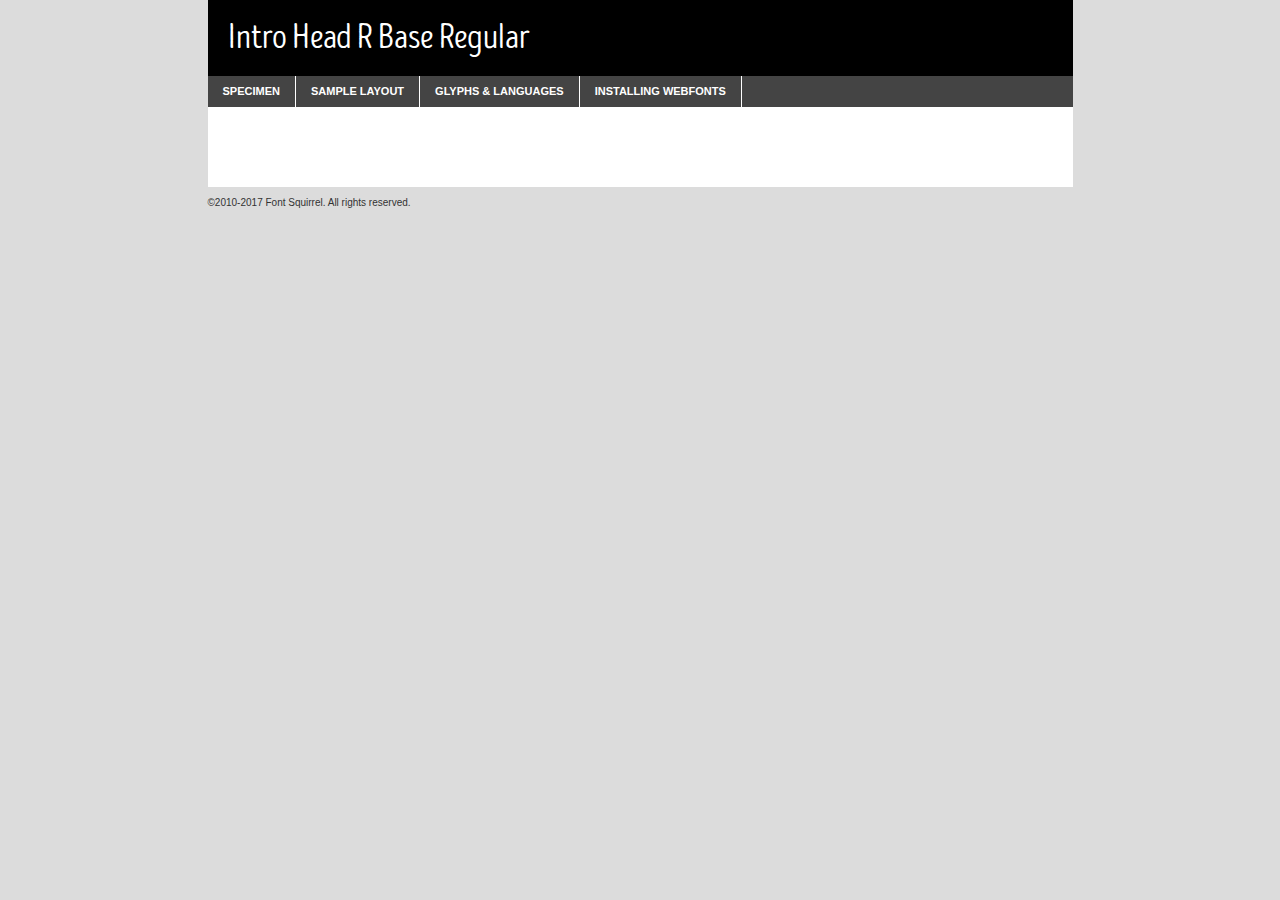
<file: assets/fonts/webfontkit-20200303-205001/introheadr-base-demo.html>
<!DOCTYPE html PUBLIC "-//W3C//DTD XHTML 1.0 Transitional//EN"
	"http://www.w3.org/TR/xhtml1/DTD/xhtml1-transitional.dtd">

<html xmlns="http://www.w3.org/1999/xhtml" xml:lang="en" lang="en">
<head>
	<meta http-equiv="Content-Type" content="text/html; charset=utf-8" />
	<script src="http://ajax.googleapis.com/ajax/libs/jquery/1.7.2/jquery.min.js" type="text/javascript" charset="utf-8"></script>
	<script type="text/javascript">
	(function($){$.fn.easyTabs=function(option){var param=jQuery.extend({fadeSpeed:"fast",defaultContent:1,activeClass:'active'},option);$(this).each(function(){var thisId="#"+this.id;if(param.defaultContent==''){param.defaultContent=1;}
	if(typeof param.defaultContent=="number")
	{var defaultTab=$(thisId+" .tabs li:eq("+(param.defaultContent-1)+") a").attr('href').substr(1);}else{var defaultTab=param.defaultContent;}
	$(thisId+" .tabs li a").each(function(){var tabToHide=$(this).attr('href').substr(1);$("#"+tabToHide).addClass('easytabs-tab-content');});hideAll();changeContent(defaultTab);function hideAll(){$(thisId+" .easytabs-tab-content").hide();}
	function changeContent(tabId){hideAll();$(thisId+" .tabs li").removeClass(param.activeClass);$(thisId+" .tabs li a[href=#"+tabId+"]").closest('li').addClass(param.activeClass);if(param.fadeSpeed!="none")
	{$(thisId+" #"+tabId).fadeIn(param.fadeSpeed);}else{$(thisId+" #"+tabId).show();}}
	$(thisId+" .tabs li").click(function(){var tabId=$(this).find('a').attr('href').substr(1);changeContent(tabId);return false;});});}})(jQuery);
	</script>
	<link rel="stylesheet" href="specimen_files/specimen_stylesheet.css" type="text/css" charset="utf-8" />
	<link rel="stylesheet" href="stylesheet.css" type="text/css" charset="utf-8" />

	<style type="text/css">
					body{
				font-family: 'intro_head_rbase';
							}
		</style>

	<title>Intro Head R Base Regular Specimen</title>
	
	
	<script type="text/javascript" charset="utf-8">
		$(document).ready(function() {
			$('#container').easyTabs({defaultContent:1});
		});
	</script>
</head>

<body>
<div id="container">
	<div id="header">
		Intro Head R Base Regular	</div>
	<ul class="tabs">
		<li><a href="#specimen">Specimen</a></li>
		<li><a href="#layout">Sample Layout</a></li>
				<li><a href="#glyphs">Glyphs &amp; Languages</a></li>
		<li><a href="#installing">Installing Webfonts</a></li>
		
	</ul>
	
	<div id="main_content">

		
			<div id="specimen">
		
				<div class="section">
					<div class="grid12 firstcol">
						<div class="huge">AaBb</div>
					</div>
				</div>
		
				<div class="section">
					<div class="glyph_range">A&#x200B;B&#x200b;C&#x200b;D&#x200b;E&#x200b;F&#x200b;G&#x200b;H&#x200b;I&#x200b;J&#x200b;K&#x200b;L&#x200b;M&#x200b;N&#x200b;O&#x200b;P&#x200b;Q&#x200b;R&#x200b;S&#x200b;T&#x200b;U&#x200b;V&#x200b;W&#x200b;X&#x200b;Y&#x200b;Z&#x200b;a&#x200b;b&#x200b;c&#x200b;d&#x200b;e&#x200b;f&#x200b;g&#x200b;h&#x200b;i&#x200b;j&#x200b;k&#x200b;l&#x200b;m&#x200b;n&#x200b;o&#x200b;p&#x200b;q&#x200b;r&#x200b;s&#x200b;t&#x200b;u&#x200b;v&#x200b;w&#x200b;x&#x200b;y&#x200b;z&#x200b;1&#x200b;2&#x200b;3&#x200b;4&#x200b;5&#x200b;6&#x200b;7&#x200b;8&#x200b;9&#x200b;0&#x200b;&amp;&#x200b;.&#x200b;,&#x200b;?&#x200b;!&#x200b;&#64;&#x200b;(&#x200b;)&#x200b;#&#x200b;$&#x200b;%&#x200b;*&#x200b;+&#x200b;-&#x200b;=&#x200b;:&#x200b;;</div>
				</div>
				<div class="section">
					<div class="grid12 firstcol">
						<table class="sample_table">
							<tr><td>10</td><td class="size10">abcdefghijklmnopqrstuvwxyzABCDEFGHIJKLMNOPQRSTUVWXYZ0123456789abcdefghijklmnopqrstuvwxyzABCDEFGHIJKLMNOPQRSTUVWXYZ0123456789abcdefghijklmnopqrstuvwxyzABCDEFGHIJKLMNOPQRSTUVWXYZ</td></tr>
							<tr><td>11</td><td class="size11">abcdefghijklmnopqrstuvwxyzABCDEFGHIJKLMNOPQRSTUVWXYZ0123456789abcdefghijklmnopqrstuvwxyzABCDEFGHIJKLMNOPQRSTUVWXYZ0123456789abcdefghijklmnopqrstuvwxyzABCDEFGHIJKLMNOPQRSTUVWXYZ</td></tr>
							<tr><td>12</td><td class="size12">abcdefghijklmnopqrstuvwxyzABCDEFGHIJKLMNOPQRSTUVWXYZ0123456789abcdefghijklmnopqrstuvwxyzABCDEFGHIJKLMNOPQRSTUVWXYZ0123456789abcdefghijklmnopqrstuvwxyzABCDEFGHIJKLMNOPQRSTUVWXYZ</td></tr>
							<tr><td>13</td><td class="size13">abcdefghijklmnopqrstuvwxyzABCDEFGHIJKLMNOPQRSTUVWXYZ0123456789abcdefghijklmnopqrstuvwxyzABCDEFGHIJKLMNOPQRSTUVWXYZ0123456789abcdefghijklmnopqrstuvwxyzABCDEFGHIJKLMNOPQRSTUVWXYZ</td></tr>
							<tr><td>14</td><td class="size14">abcdefghijklmnopqrstuvwxyzABCDEFGHIJKLMNOPQRSTUVWXYZ0123456789abcdefghijklmnopqrstuvwxyzABCDEFGHIJKLMNOPQRSTUVWXYZ0123456789abcdefghijklmnopqrstuvwxyzABCDEFGHIJKLMNOPQRSTUVWXYZ</td></tr>
							<tr><td>16</td><td class="size16">abcdefghijklmnopqrstuvwxyzABCDEFGHIJKLMNOPQRSTUVWXYZ0123456789abcdefghijklmnopqrstuvwxyzABCDEFGHIJKLMNOPQRSTUVWXYZ</td></tr>
							<tr><td>18</td><td class="size18">abcdefghijklmnopqrstuvwxyzABCDEFGHIJKLMNOPQRSTUVWXYZ0123456789abcdefghijklmnopqrstuvwxyzABCDEFGHIJKLMNOPQRSTUVWXYZ</td></tr>
							<tr><td>20</td><td class="size20">abcdefghijklmnopqrstuvwxyzABCDEFGHIJKLMNOPQRSTUVWXYZ0123456789abcdefghijklmnopqrstuvwxyzABCDEFGHIJKLMNOPQRSTUVWXYZ</td></tr>
							<tr><td>24</td><td class="size24">abcdefghijklmnopqrstuvwxyzABCDEFGHIJKLMNOPQRSTUVWXYZ0123456789abcdefghijklmnopqrstuvwxyzABCDEFGHIJKLMNOPQRSTUVWXYZ</td></tr>
							<tr><td>30</td><td class="size30">abcdefghijklmnopqrstuvwxyzABCDEFGHIJKLMNOPQRSTUVWXYZ0123456789abcdefghijklmnopqrstuvwxyzABCDEFGHIJKLMNOPQRSTUVWXYZ</td></tr>
							<tr><td>36</td><td class="size36">abcdefghijklmnopqrstuvwxyzABCDEFGHIJKLMNOPQRSTUVWXYZ0123456789abcdefghijklmnopqrstuvwxyzABCDEFGHIJKLMNOPQRSTUVWXYZ</td></tr>
							<tr><td>48</td><td class="size48">abcdefghijklmnopqrstuvwxyzABCDEFGHIJKLMNOPQRSTUVWXYZ0123456789abcdefghijklmnopqrstuvwxyzABCDEFGHIJKLMNOPQRSTUVWXYZ</td></tr>
							<tr><td>60</td><td class="size60">abcdefghijklmnopqrstuvwxyzABCDEFGHIJKLMNOPQRSTUVWXYZ0123456789abcdefghijklmnopqrstuvwxyzABCDEFGHIJKLMNOPQRSTUVWXYZ</td></tr>
							<tr><td>72</td><td class="size72">abcdefghijklmnopqrstuvwxyzABCDEFGHIJKLMNOPQRSTUVWXYZ0123456789abcdefghijklmnopqrstuvwxyzABCDEFGHIJKLMNOPQRSTUVWXYZ</td></tr>
							<tr><td>90</td><td class="size90">abcdefghijklmnopqrstuvwxyzABCDEFGHIJKLMNOPQRSTUVWXYZ0123456789abcdefghijklmnopqrstuvwxyzABCDEFGHIJKLMNOPQRSTUVWXYZ</td></tr>
						</table>
				
					</div>
			
				</div>
		
		
		
								<div class="section" id="bodycomparison">


										<div id="xheight">
				<div class="fontbody">&#x25FC;&#x25FC;&#x25FC;&#x25FC;&#x25FC;&#x25FC;&#x25FC;&#x25FC;&#x25FC;&#x25FC;&#x25FC;&#x25FC;&#x25FC;&#x25FC;&#x25FC;&#x25FC;&#x25FC;&#x25FC;&#x25FC;&#x25FC;&#x25FC;&#x25FC;&#x25FC;&#x25FC;&#x25FC;&#x25FC;&#x25FC;&#x25FC;&#x25FC;&#x25FC;&#x25FC;&#x25FC;&#x25FC;&#x25FC;&#x25FC;&#x25FC;&#x25FC;&#x25FC;&#x25FC;&#x25FC;&#x25FC;&#x25FC;&#x25FC;&#x25FC;&#x25FC;&#x25FC;&#x25FC;&#x25FC;&#x25FC;&#x25FC;&#x25FC;&#x25FC;&#x25FC;&#x25FC;&#x25FC;&#x25FC;&#x25FC;&#x25FC;&#x25FC;&#x25FC;&#x25FC;&#x25FC;&#x25FC;&#x25FC;&#x25FC;&#x25FC;&#x25FC;&#x25FC;&#x25FC;&#x25FC;&#x25FC;&#x25FC;&#x25FC;&#x25FC;&#x25FC;&#x25FC;&#x25FC;&#x25FC;&#x25FC;&#x25FC;&#x25FC;&#x25FC;&#x25FC;&#x25FC;&#x25FC;&#x25FC;&#x25FC;&#x25FC;&#x25FC;&#x25FC;&#x25FC;&#x25FC;&#x25FC;&#x25FC;&#x25FC;&#x25FC;&#x25FC;&#x25FC;&#x25FC;body</div><div class="arialbody">body</div><div class="verdanabody">body</div><div class="georgiabody">body</div></div>
										<div class="fontbody" style="z-index:1">
											body<span>Intro Head R Base Regular</span>
										</div>
										<div class="arialbody" style="z-index:1">
											body<span>Arial</span>
										</div>
										<div class="verdanabody" style="z-index:1">
											body<span>Verdana</span>
										</div>
										<div class="georgiabody" style="z-index:1">
											body<span>Georgia</span>
										</div>



								</div>
		
		
				<div class="section psample psample_row1" id="">
					
					<div class="grid2 firstcol">
						<p class="size10"><span>10.</span>Aenean lacinia bibendum nulla sed consectetur. Fusce dapibus, tellus ac cursus commodo, tortor mauris condimentum nibh, ut fermentum massa justo sit amet risus. Nullam id dolor id nibh ultricies vehicula ut id elit. Cum sociis natoque penatibus et magnis dis parturient montes, nascetur ridiculus mus. Nulla vitae elit libero, a pharetra augue.</p>
			
					</div>
					<div class="grid3">
						<p class="size11"><span>11.</span>Aenean lacinia bibendum nulla sed consectetur. Fusce dapibus, tellus ac cursus commodo, tortor mauris condimentum nibh, ut fermentum massa justo sit amet risus. Nullam id dolor id nibh ultricies vehicula ut id elit. Cum sociis natoque penatibus et magnis dis parturient montes, nascetur ridiculus mus. Nulla vitae elit libero, a pharetra augue.</p>
			
					</div>
					<div class="grid3">
						<p class="size12"><span>12.</span>Aenean lacinia bibendum nulla sed consectetur. Fusce dapibus, tellus ac cursus commodo, tortor mauris condimentum nibh, ut fermentum massa justo sit amet risus. Nullam id dolor id nibh ultricies vehicula ut id elit. Cum sociis natoque penatibus et magnis dis parturient montes, nascetur ridiculus mus. Nulla vitae elit libero, a pharetra augue.</p>
			
					</div>
					<div class="grid4">
						<p class="size13"><span>13.</span>Aenean lacinia bibendum nulla sed consectetur. Fusce dapibus, tellus ac cursus commodo, tortor mauris condimentum nibh, ut fermentum massa justo sit amet risus. Nullam id dolor id nibh ultricies vehicula ut id elit. Cum sociis natoque penatibus et magnis dis parturient montes, nascetur ridiculus mus. Nulla vitae elit libero, a pharetra augue.</p>
			
					</div>
					<div class="white_blend"></div>
					
				</div>
				<div class="section psample psample_row2" id="">
					<div class="grid3 firstcol">
						<p class="size14"><span>14.</span>Aenean lacinia bibendum nulla sed consectetur. Fusce dapibus, tellus ac cursus commodo, tortor mauris condimentum nibh, ut fermentum massa justo sit amet risus. Nullam id dolor id nibh ultricies vehicula ut id elit. Cum sociis natoque penatibus et magnis dis parturient montes, nascetur ridiculus mus. Nulla vitae elit libero, a pharetra augue.</p>
			
					</div>
					<div class="grid4">
						<p class="size16"><span>16.</span>Aenean lacinia bibendum nulla sed consectetur. Fusce dapibus, tellus ac cursus commodo, tortor mauris condimentum nibh, ut fermentum massa justo sit amet risus. Nullam id dolor id nibh ultricies vehicula ut id elit. Cum sociis natoque penatibus et magnis dis parturient montes, nascetur ridiculus mus. Nulla vitae elit libero, a pharetra augue.</p>
			
					</div>
					<div class="grid5">
						<p class="size18"><span>18.</span>Aenean lacinia bibendum nulla sed consectetur. Fusce dapibus, tellus ac cursus commodo, tortor mauris condimentum nibh, ut fermentum massa justo sit amet risus. Nullam id dolor id nibh ultricies vehicula ut id elit. Cum sociis natoque penatibus et magnis dis parturient montes, nascetur ridiculus mus. Nulla vitae elit libero, a pharetra augue.</p>
			
					</div>

					<div class="white_blend"></div>

				</div>
				
				<div class="section psample psample_row3" id="">
					<div class="grid5 firstcol">
						<p class="size20"><span>20.</span>Aenean lacinia bibendum nulla sed consectetur. Fusce dapibus, tellus ac cursus commodo, tortor mauris condimentum nibh, ut fermentum massa justo sit amet risus. Nullam id dolor id nibh ultricies vehicula ut id elit. Cum sociis natoque penatibus et magnis dis parturient montes, nascetur ridiculus mus. Nulla vitae elit libero, a pharetra augue.</p>
					</div>
					<div class="grid7">
						<p class="size24"><span>24.</span>Aenean lacinia bibendum nulla sed consectetur. Fusce dapibus, tellus ac cursus commodo, tortor mauris condimentum nibh, ut fermentum massa justo sit amet risus. Nullam id dolor id nibh ultricies vehicula ut id elit. Cum sociis natoque penatibus et magnis dis parturient montes, nascetur ridiculus mus. Nulla vitae elit libero, a pharetra augue.</p>
					</div>
					
					<div class="white_blend"></div>
					
				</div>
				
				<div class="section psample psample_row4" id="">
					<div class="grid12 firstcol">
						<p class="size30"><span>30.</span>Aenean lacinia bibendum nulla sed consectetur. Fusce dapibus, tellus ac cursus commodo, tortor mauris condimentum nibh, ut fermentum massa justo sit amet risus. Nullam id dolor id nibh ultricies vehicula ut id elit. Cum sociis natoque penatibus et magnis dis parturient montes, nascetur ridiculus mus. Nulla vitae elit libero, a pharetra augue.</p>
					</div>
					<div class="white_blend"></div>
					
				</div>
				
				
				
				<div class="section psample psample_row1 fullreverse">
					<div class="grid2 firstcol">
						<p class="size10"><span>10.</span>Aenean lacinia bibendum nulla sed consectetur. Fusce dapibus, tellus ac cursus commodo, tortor mauris condimentum nibh, ut fermentum massa justo sit amet risus. Nullam id dolor id nibh ultricies vehicula ut id elit. Cum sociis natoque penatibus et magnis dis parturient montes, nascetur ridiculus mus. Nulla vitae elit libero, a pharetra augue.</p>
			
					</div>
					<div class="grid3">
						<p class="size11"><span>11.</span>Aenean lacinia bibendum nulla sed consectetur. Fusce dapibus, tellus ac cursus commodo, tortor mauris condimentum nibh, ut fermentum massa justo sit amet risus. Nullam id dolor id nibh ultricies vehicula ut id elit. Cum sociis natoque penatibus et magnis dis parturient montes, nascetur ridiculus mus. Nulla vitae elit libero, a pharetra augue.</p>
			
					</div>
					<div class="grid3">
						<p class="size12"><span>12.</span>Aenean lacinia bibendum nulla sed consectetur. Fusce dapibus, tellus ac cursus commodo, tortor mauris condimentum nibh, ut fermentum massa justo sit amet risus. Nullam id dolor id nibh ultricies vehicula ut id elit. Cum sociis natoque penatibus et magnis dis parturient montes, nascetur ridiculus mus. Nulla vitae elit libero, a pharetra augue.</p>
			
					</div>
					<div class="grid4">
						<p class="size13"><span>13.</span>Aenean lacinia bibendum nulla sed consectetur. Fusce dapibus, tellus ac cursus commodo, tortor mauris condimentum nibh, ut fermentum massa justo sit amet risus. Nullam id dolor id nibh ultricies vehicula ut id elit. Cum sociis natoque penatibus et magnis dis parturient montes, nascetur ridiculus mus. Nulla vitae elit libero, a pharetra augue.</p>
			
					</div>
					<div class="black_blend"></div>
					
				</div>
				
				<div class="section psample psample_row2 fullreverse">
					<div class="grid3 firstcol">
						<p class="size14"><span>14.</span>Aenean lacinia bibendum nulla sed consectetur. Fusce dapibus, tellus ac cursus commodo, tortor mauris condimentum nibh, ut fermentum massa justo sit amet risus. Nullam id dolor id nibh ultricies vehicula ut id elit. Cum sociis natoque penatibus et magnis dis parturient montes, nascetur ridiculus mus. Nulla vitae elit libero, a pharetra augue.</p>
			
					</div>
					<div class="grid4">
						<p class="size16"><span>16.</span>Aenean lacinia bibendum nulla sed consectetur. Fusce dapibus, tellus ac cursus commodo, tortor mauris condimentum nibh, ut fermentum massa justo sit amet risus. Nullam id dolor id nibh ultricies vehicula ut id elit. Cum sociis natoque penatibus et magnis dis parturient montes, nascetur ridiculus mus. Nulla vitae elit libero, a pharetra augue.</p>
			
					</div>
					<div class="grid5">
						<p class="size18"><span>18.</span>Aenean lacinia bibendum nulla sed consectetur. Fusce dapibus, tellus ac cursus commodo, tortor mauris condimentum nibh, ut fermentum massa justo sit amet risus. Nullam id dolor id nibh ultricies vehicula ut id elit. Cum sociis natoque penatibus et magnis dis parturient montes, nascetur ridiculus mus. Nulla vitae elit libero, a pharetra augue.</p>
			
					</div>
					<div class="black_blend"></div>

				</div>
				
				<div class="section psample fullreverse psample_row3" id="">
					<div class="grid5 firstcol">
						<p class="size20"><span>20.</span>Aenean lacinia bibendum nulla sed consectetur. Fusce dapibus, tellus ac cursus commodo, tortor mauris condimentum nibh, ut fermentum massa justo sit amet risus. Nullam id dolor id nibh ultricies vehicula ut id elit. Cum sociis natoque penatibus et magnis dis parturient montes, nascetur ridiculus mus. Nulla vitae elit libero, a pharetra augue.</p>
					</div>
					<div class="grid7">
						<p class="size24"><span>24.</span>Aenean lacinia bibendum nulla sed consectetur. Fusce dapibus, tellus ac cursus commodo, tortor mauris condimentum nibh, ut fermentum massa justo sit amet risus. Nullam id dolor id nibh ultricies vehicula ut id elit. Cum sociis natoque penatibus et magnis dis parturient montes, nascetur ridiculus mus. Nulla vitae elit libero, a pharetra augue.</p>
					</div>
					
					<div class="black_blend"></div>
					
				</div>
				
				<div class="section psample fullreverse psample_row4" id="" style="border-bottom: 20px #000 solid;">
					<div class="grid12 firstcol">
						<p class="size30"><span>30.</span>Aenean lacinia bibendum nulla sed consectetur. Fusce dapibus, tellus ac cursus commodo, tortor mauris condimentum nibh, ut fermentum massa justo sit amet risus. Nullam id dolor id nibh ultricies vehicula ut id elit. Cum sociis natoque penatibus et magnis dis parturient montes, nascetur ridiculus mus. Nulla vitae elit libero, a pharetra augue.</p>
					</div>
					<div class="black_blend"></div>
					
				</div>
				
				
				
				
			</div>
			
			<div id="layout">
				
				<div class="section">
					
					<div class="grid12 firstcol">
						<h1>Lorem Ipsum Dolor</h1>
						<h2>Etiam porta sem malesuada magna mollis euismod</h2>
						
						<p class="byline">By <a href="#link">Aenean Lacinia</a></p>
					</div>
				</div>
				<div class="section">
					<div class="grid8 firstcol">
						<p class="large">Donec sed odio dui. Morbi leo risus, porta ac consectetur ac, vestibulum at eros. Fusce dapibus, tellus ac cursus commodo, tortor mauris condimentum nibh, ut fermentum massa justo sit amet risus. </p>

						
						<h3>Pellentesque ornare sem</h3>

						<p>Maecenas sed diam eget risus varius blandit sit amet non magna. Maecenas faucibus mollis interdum. Donec ullamcorper nulla non metus auctor fringilla. Nullam id dolor id nibh ultricies vehicula ut id elit. Nullam id dolor id nibh ultricies vehicula ut id elit. </p>

						<p>Aenean eu leo quam. Pellentesque ornare sem lacinia quam venenatis vestibulum. Lorem ipsum dolor sit amet, consectetur adipiscing elit. Cum sociis natoque penatibus et magnis dis parturient montes, nascetur ridiculus mus. </p>

						<p>Nulla vitae elit libero, a pharetra augue. Praesent commodo cursus magna, vel scelerisque nisl consectetur et. Aenean lacinia bibendum nulla sed consectetur. </p>

						<p>Nullam quis risus eget urna mollis ornare vel eu leo. Nullam quis risus eget urna mollis ornare vel eu leo. Maecenas sed diam eget risus varius blandit sit amet non magna. Donec ullamcorper nulla non metus auctor fringilla. </p>

						<h3>Cras mattis consectetur</h3>

						<p>Aenean eu leo quam. Pellentesque ornare sem lacinia quam venenatis vestibulum. Aenean lacinia bibendum nulla sed consectetur. Integer posuere erat a ante venenatis dapibus posuere velit aliquet. Cras mattis consectetur purus sit amet fermentum. </p>

						<p>Nullam id dolor id nibh ultricies vehicula ut id elit. Nullam quis risus eget urna mollis ornare vel eu leo. Cras mattis consectetur purus sit amet fermentum.</p>
					</div>
					
					<div class="grid4 sidebar">
						
						<div class="box reverse">
							<p class="last">Nullam quis risus eget urna mollis ornare vel eu leo. Donec ullamcorper nulla non metus auctor fringilla. Cras mattis consectetur purus sit amet fermentum. Sed posuere consectetur est at lobortis. Lorem ipsum dolor sit amet, consectetur adipiscing elit. </p>
						</div>
						
						<p class="caption">Maecenas sed diam eget risus varius.</p>

						<p>Vestibulum id ligula porta felis euismod semper. Integer posuere erat a ante venenatis dapibus posuere velit aliquet. Vestibulum id ligula porta felis euismod semper. Sed posuere consectetur est at lobortis. Maecenas sed diam eget risus varius blandit sit amet non magna. Fusce dapibus, tellus ac cursus commodo, tortor mauris condimentum nibh, ut fermentum massa justo sit amet risus. </p>

					

						<p>Duis mollis, est non commodo luctus, nisi erat porttitor ligula, eget lacinia odio sem nec elit. Aenean lacinia bibendum nulla sed consectetur. Vivamus sagittis lacus vel augue laoreet rutrum faucibus dolor auctor. Aenean lacinia bibendum nulla sed consectetur. Nullam quis risus eget urna mollis ornare vel eu leo. </p>

						<p>Praesent commodo cursus magna, vel scelerisque nisl consectetur et. Donec ullamcorper nulla non metus auctor fringilla. Maecenas faucibus mollis interdum. Fusce dapibus, tellus ac cursus commodo, tortor mauris condimentum nibh, ut fermentum massa justo sit amet risus. </p>

					</div>
				</div>
				
			</div>


			



		<div id="glyphs">
			<div class="section">
				<div class="grid12 firstcol">
			
				<h1>Language Support</h1>
				<p>The subset of Intro Head R Base Regular in this kit supports the following languages:<br />
			
					Albanian, Basque, Breton, Chamorro, Danish, Dutch, English, Faroese, Finnish, French, Frisian, Galician, German, Icelandic, Italian, Malagasy, Norwegian, Portuguese, Spanish, Alsatian, Aragonese, Arapaho, Arrernte, Asturian, Aymara, Bislama, Cebuano, Corsican, Fijian, French_creole, Genoese, Gilbertese, Greenlandic, Haitian_creole, Hiligaynon, Hmong, Hopi, Ibanag, Iloko_ilokano, Indonesian, Interglossa_glosa, Interlingua, Irish_gaelic, Jerriais, Lojban, Lombard, Luxembourgeois, Manx, Mohawk, Norfolk_pitcairnese, Occitan, Oromo, Pangasinan, Papiamento, Piedmontese, Potawatomi, Rhaeto-romance, Romansh, Rotokas, Sami_lule, Samoan, Sardinian, Scots_gaelic, Seychelles_creole, Shona, Sicilian, Somali, Southern_ndebele, Swahili, Swati_swazi, Tagalog_filipino_pilipino, Tetum, Tok_pisin, Uyghur_latinized, Volapuk, Walloon, Warlpiri, Xhosa, Yapese, Zulu, Latinbasic, Ubasic, Demo				</p>
				<h1>Glyph Chart</h1>
				<p>The subset of Intro Head R Base Regular in this kit includes all the glyphs listed below. Unicode entities are included above each glyph to help you insert individual characters into your layout.</p>
				<div id="glyph_chart">
			
																				 <div><p>&amp;#32;</p>&#32;</div>
																				 <div><p>&amp;#33;</p>&#33;</div>
																				 <div><p>&amp;#34;</p>&#34;</div>
																				 <div><p>&amp;#35;</p>&#35;</div>
																				 <div><p>&amp;#36;</p>&#36;</div>
																				 <div><p>&amp;#37;</p>&#37;</div>
																				 <div><p>&amp;#38;</p>&#38;</div>
																				 <div><p>&amp;#39;</p>&#39;</div>
																				 <div><p>&amp;#40;</p>&#40;</div>
																				 <div><p>&amp;#41;</p>&#41;</div>
																				 <div><p>&amp;#42;</p>&#42;</div>
																				 <div><p>&amp;#43;</p>&#43;</div>
																				 <div><p>&amp;#44;</p>&#44;</div>
																				 <div><p>&amp;#45;</p>&#45;</div>
																				 <div><p>&amp;#46;</p>&#46;</div>
																				 <div><p>&amp;#47;</p>&#47;</div>
																				 <div><p>&amp;#48;</p>&#48;</div>
																				 <div><p>&amp;#49;</p>&#49;</div>
																				 <div><p>&amp;#50;</p>&#50;</div>
																				 <div><p>&amp;#51;</p>&#51;</div>
																				 <div><p>&amp;#52;</p>&#52;</div>
																				 <div><p>&amp;#53;</p>&#53;</div>
																				 <div><p>&amp;#54;</p>&#54;</div>
																				 <div><p>&amp;#55;</p>&#55;</div>
																				 <div><p>&amp;#56;</p>&#56;</div>
																				 <div><p>&amp;#57;</p>&#57;</div>
																				 <div><p>&amp;#58;</p>&#58;</div>
																				 <div><p>&amp;#59;</p>&#59;</div>
																				 <div><p>&amp;#60;</p>&#60;</div>
																				 <div><p>&amp;#61;</p>&#61;</div>
																				 <div><p>&amp;#62;</p>&#62;</div>
																				 <div><p>&amp;#63;</p>&#63;</div>
																				 <div><p>&amp;#64;</p>&#64;</div>
																				 <div><p>&amp;#65;</p>&#65;</div>
																				 <div><p>&amp;#66;</p>&#66;</div>
																				 <div><p>&amp;#67;</p>&#67;</div>
																				 <div><p>&amp;#68;</p>&#68;</div>
																				 <div><p>&amp;#69;</p>&#69;</div>
																				 <div><p>&amp;#70;</p>&#70;</div>
																				 <div><p>&amp;#71;</p>&#71;</div>
																				 <div><p>&amp;#72;</p>&#72;</div>
																				 <div><p>&amp;#73;</p>&#73;</div>
																				 <div><p>&amp;#74;</p>&#74;</div>
																				 <div><p>&amp;#75;</p>&#75;</div>
																				 <div><p>&amp;#76;</p>&#76;</div>
																				 <div><p>&amp;#77;</p>&#77;</div>
																				 <div><p>&amp;#78;</p>&#78;</div>
																				 <div><p>&amp;#79;</p>&#79;</div>
																				 <div><p>&amp;#80;</p>&#80;</div>
																				 <div><p>&amp;#81;</p>&#81;</div>
																				 <div><p>&amp;#82;</p>&#82;</div>
																				 <div><p>&amp;#83;</p>&#83;</div>
																				 <div><p>&amp;#84;</p>&#84;</div>
																				 <div><p>&amp;#85;</p>&#85;</div>
																				 <div><p>&amp;#86;</p>&#86;</div>
																				 <div><p>&amp;#87;</p>&#87;</div>
																				 <div><p>&amp;#88;</p>&#88;</div>
																				 <div><p>&amp;#89;</p>&#89;</div>
																				 <div><p>&amp;#90;</p>&#90;</div>
																				 <div><p>&amp;#91;</p>&#91;</div>
																				 <div><p>&amp;#92;</p>&#92;</div>
																				 <div><p>&amp;#93;</p>&#93;</div>
																				 <div><p>&amp;#94;</p>&#94;</div>
																				 <div><p>&amp;#95;</p>&#95;</div>
																				 <div><p>&amp;#96;</p>&#96;</div>
																				 <div><p>&amp;#97;</p>&#97;</div>
																				 <div><p>&amp;#98;</p>&#98;</div>
																				 <div><p>&amp;#99;</p>&#99;</div>
																				 <div><p>&amp;#100;</p>&#100;</div>
																				 <div><p>&amp;#101;</p>&#101;</div>
																				 <div><p>&amp;#102;</p>&#102;</div>
																				 <div><p>&amp;#103;</p>&#103;</div>
																				 <div><p>&amp;#104;</p>&#104;</div>
																				 <div><p>&amp;#105;</p>&#105;</div>
																				 <div><p>&amp;#106;</p>&#106;</div>
																				 <div><p>&amp;#107;</p>&#107;</div>
																				 <div><p>&amp;#108;</p>&#108;</div>
																				 <div><p>&amp;#109;</p>&#109;</div>
																				 <div><p>&amp;#110;</p>&#110;</div>
																				 <div><p>&amp;#111;</p>&#111;</div>
																				 <div><p>&amp;#112;</p>&#112;</div>
																				 <div><p>&amp;#113;</p>&#113;</div>
																				 <div><p>&amp;#114;</p>&#114;</div>
																				 <div><p>&amp;#115;</p>&#115;</div>
																				 <div><p>&amp;#116;</p>&#116;</div>
																				 <div><p>&amp;#117;</p>&#117;</div>
																				 <div><p>&amp;#118;</p>&#118;</div>
																				 <div><p>&amp;#119;</p>&#119;</div>
																				 <div><p>&amp;#120;</p>&#120;</div>
																				 <div><p>&amp;#121;</p>&#121;</div>
																				 <div><p>&amp;#122;</p>&#122;</div>
																				 <div><p>&amp;#123;</p>&#123;</div>
																				 <div><p>&amp;#124;</p>&#124;</div>
																				 <div><p>&amp;#125;</p>&#125;</div>
																				 <div><p>&amp;#126;</p>&#126;</div>
																				 <div><p>&amp;#160;</p>&#160;</div>
																				 <div><p>&amp;#161;</p>&#161;</div>
																				 <div><p>&amp;#162;</p>&#162;</div>
																				 <div><p>&amp;#163;</p>&#163;</div>
																				 <div><p>&amp;#164;</p>&#164;</div>
																				 <div><p>&amp;#165;</p>&#165;</div>
																				 <div><p>&amp;#166;</p>&#166;</div>
																				 <div><p>&amp;#167;</p>&#167;</div>
																				 <div><p>&amp;#168;</p>&#168;</div>
																				 <div><p>&amp;#169;</p>&#169;</div>
																				 <div><p>&amp;#171;</p>&#171;</div>
																				 <div><p>&amp;#172;</p>&#172;</div>
																				 <div><p>&amp;#173;</p>&#173;</div>
																				 <div><p>&amp;#174;</p>&#174;</div>
																				 <div><p>&amp;#175;</p>&#175;</div>
																				 <div><p>&amp;#176;</p>&#176;</div>
																				 <div><p>&amp;#177;</p>&#177;</div>
																				 <div><p>&amp;#178;</p>&#178;</div>
																				 <div><p>&amp;#179;</p>&#179;</div>
																				 <div><p>&amp;#180;</p>&#180;</div>
																				 <div><p>&amp;#182;</p>&#182;</div>
																				 <div><p>&amp;#183;</p>&#183;</div>
																				 <div><p>&amp;#184;</p>&#184;</div>
																				 <div><p>&amp;#185;</p>&#185;</div>
																				 <div><p>&amp;#187;</p>&#187;</div>
																				 <div><p>&amp;#188;</p>&#188;</div>
																				 <div><p>&amp;#189;</p>&#189;</div>
																				 <div><p>&amp;#190;</p>&#190;</div>
																				 <div><p>&amp;#191;</p>&#191;</div>
																				 <div><p>&amp;#192;</p>&#192;</div>
																				 <div><p>&amp;#193;</p>&#193;</div>
																				 <div><p>&amp;#194;</p>&#194;</div>
																				 <div><p>&amp;#195;</p>&#195;</div>
																				 <div><p>&amp;#196;</p>&#196;</div>
																				 <div><p>&amp;#197;</p>&#197;</div>
																				 <div><p>&amp;#198;</p>&#198;</div>
																				 <div><p>&amp;#199;</p>&#199;</div>
																				 <div><p>&amp;#200;</p>&#200;</div>
																				 <div><p>&amp;#201;</p>&#201;</div>
																				 <div><p>&amp;#202;</p>&#202;</div>
																				 <div><p>&amp;#203;</p>&#203;</div>
																				 <div><p>&amp;#204;</p>&#204;</div>
																				 <div><p>&amp;#205;</p>&#205;</div>
																				 <div><p>&amp;#206;</p>&#206;</div>
																				 <div><p>&amp;#207;</p>&#207;</div>
																				 <div><p>&amp;#208;</p>&#208;</div>
																				 <div><p>&amp;#209;</p>&#209;</div>
																				 <div><p>&amp;#210;</p>&#210;</div>
																				 <div><p>&amp;#211;</p>&#211;</div>
																				 <div><p>&amp;#212;</p>&#212;</div>
																				 <div><p>&amp;#213;</p>&#213;</div>
																				 <div><p>&amp;#214;</p>&#214;</div>
																				 <div><p>&amp;#215;</p>&#215;</div>
																				 <div><p>&amp;#216;</p>&#216;</div>
																				 <div><p>&amp;#217;</p>&#217;</div>
																				 <div><p>&amp;#218;</p>&#218;</div>
																				 <div><p>&amp;#219;</p>&#219;</div>
																				 <div><p>&amp;#220;</p>&#220;</div>
																				 <div><p>&amp;#221;</p>&#221;</div>
																				 <div><p>&amp;#222;</p>&#222;</div>
																				 <div><p>&amp;#223;</p>&#223;</div>
																				 <div><p>&amp;#224;</p>&#224;</div>
																				 <div><p>&amp;#225;</p>&#225;</div>
																				 <div><p>&amp;#226;</p>&#226;</div>
																				 <div><p>&amp;#227;</p>&#227;</div>
																				 <div><p>&amp;#228;</p>&#228;</div>
																				 <div><p>&amp;#229;</p>&#229;</div>
																				 <div><p>&amp;#230;</p>&#230;</div>
																				 <div><p>&amp;#231;</p>&#231;</div>
																				 <div><p>&amp;#232;</p>&#232;</div>
																				 <div><p>&amp;#233;</p>&#233;</div>
																				 <div><p>&amp;#234;</p>&#234;</div>
																				 <div><p>&amp;#235;</p>&#235;</div>
																				 <div><p>&amp;#236;</p>&#236;</div>
																				 <div><p>&amp;#237;</p>&#237;</div>
																				 <div><p>&amp;#238;</p>&#238;</div>
																				 <div><p>&amp;#239;</p>&#239;</div>
																				 <div><p>&amp;#240;</p>&#240;</div>
																				 <div><p>&amp;#241;</p>&#241;</div>
																				 <div><p>&amp;#242;</p>&#242;</div>
																				 <div><p>&amp;#243;</p>&#243;</div>
																				 <div><p>&amp;#244;</p>&#244;</div>
																				 <div><p>&amp;#245;</p>&#245;</div>
																				 <div><p>&amp;#246;</p>&#246;</div>
																				 <div><p>&amp;#247;</p>&#247;</div>
																				 <div><p>&amp;#248;</p>&#248;</div>
																				 <div><p>&amp;#249;</p>&#249;</div>
																				 <div><p>&amp;#250;</p>&#250;</div>
																				 <div><p>&amp;#251;</p>&#251;</div>
																				 <div><p>&amp;#252;</p>&#252;</div>
																				 <div><p>&amp;#253;</p>&#253;</div>
																				 <div><p>&amp;#254;</p>&#254;</div>
																				 <div><p>&amp;#255;</p>&#255;</div>
																				 <div><p>&amp;#338;</p>&#338;</div>
																				 <div><p>&amp;#339;</p>&#339;</div>
																				 <div><p>&amp;#376;</p>&#376;</div>
																				 <div><p>&amp;#710;</p>&#710;</div>
																				 <div><p>&amp;#732;</p>&#732;</div>
																				 <div><p>&amp;#8192;</p>&#8192;</div>
																				 <div><p>&amp;#8193;</p>&#8193;</div>
																				 <div><p>&amp;#8194;</p>&#8194;</div>
																				 <div><p>&amp;#8195;</p>&#8195;</div>
																				 <div><p>&amp;#8196;</p>&#8196;</div>
																				 <div><p>&amp;#8197;</p>&#8197;</div>
																				 <div><p>&amp;#8198;</p>&#8198;</div>
																				 <div><p>&amp;#8199;</p>&#8199;</div>
																				 <div><p>&amp;#8200;</p>&#8200;</div>
																				 <div><p>&amp;#8201;</p>&#8201;</div>
																				 <div><p>&amp;#8202;</p>&#8202;</div>
																				 <div><p>&amp;#8208;</p>&#8208;</div>
																				 <div><p>&amp;#8209;</p>&#8209;</div>
																				 <div><p>&amp;#8210;</p>&#8210;</div>
																				 <div><p>&amp;#8211;</p>&#8211;</div>
																				 <div><p>&amp;#8212;</p>&#8212;</div>
																				 <div><p>&amp;#8216;</p>&#8216;</div>
																				 <div><p>&amp;#8217;</p>&#8217;</div>
																				 <div><p>&amp;#8218;</p>&#8218;</div>
																				 <div><p>&amp;#8220;</p>&#8220;</div>
																				 <div><p>&amp;#8221;</p>&#8221;</div>
																				 <div><p>&amp;#8222;</p>&#8222;</div>
																				 <div><p>&amp;#8226;</p>&#8226;</div>
																				 <div><p>&amp;#8230;</p>&#8230;</div>
																				 <div><p>&amp;#8239;</p>&#8239;</div>
																				 <div><p>&amp;#8249;</p>&#8249;</div>
																				 <div><p>&amp;#8250;</p>&#8250;</div>
																				 <div><p>&amp;#8287;</p>&#8287;</div>
																				 <div><p>&amp;#8364;</p>&#8364;</div>
																				 <div><p>&amp;#8482;</p>&#8482;</div>
																				 <div><p>&amp;#9724;</p>&#9724;</div>
																																																</div>	
				</div>
		
		
			</div>
		</div>
		
		
		<div id="specs">
			
		</div>
	
		<div id="installing">
			<div class="section">
				<div class="grid7 firstcol">
					<h1>Installing Webfonts</h1>
					
					<p>Webfonts are supported by all major browser platforms but not all in the same way. There are currently four different font formats that must be included in order to target all browsers. This includes TTF, WOFF, EOT and SVG.</p>
					
					<h2>1. Upload your webfonts</h2>
					<p>You must upload your webfont kit to your website. They should be in or near the same directory as your CSS files.</p>
					
					<h2>2. Include the webfont stylesheet</h2>
					<p>A special CSS @font-face declaration helps the various browsers select the appropriate font it needs without causing you a bunch of headaches. Learn more about this syntax by reading the <a href="https://www.fontspring.com/blog/further-hardening-of-the-bulletproof-syntax">Fontspring blog post</a> about it. The code for it is as follows:</p>


<code>
@font-face{ 
	font-family: 'MyWebFont';
	src: url('WebFont.eot');
	src: url('WebFont.eot?#iefix') format('embedded-opentype'),
	     url('WebFont.woff') format('woff'),
	     url('WebFont.ttf') format('truetype'),
	     url('WebFont.svg#webfont') format('svg');
}
</code>

	<p>We've already gone ahead and generated the code for you. All you have to do is link to the stylesheet in your HTML, like this:</p>
	<code>&lt;link rel=&quot;stylesheet&quot; href=&quot;stylesheet.css&quot; type=&quot;text/css&quot; charset=&quot;utf-8&quot; /&gt;</code>

					<h2>3. Modify your own stylesheet</h2>
					<p>To take advantage of your new fonts, you must tell your stylesheet to use them. Look at the original @font-face declaration above and find the property called "font-family." The name linked there will be what you use to reference the font. Prepend that webfont name to the font stack in the "font-family" property, inside the selector you want to change. For example:</p>
<code>p { font-family: 'WebFont', Arial, sans-serif; }</code>

<h2>4. Test</h2>
<p>Getting webfonts to work cross-browser <em>can</em> be tricky. Use the information in the sidebar to help you if you find that fonts aren't loading in a particular browser.</p>
				</div>
				
				<div class="grid5 sidebar">
					<div class="box">
						<h2>Troubleshooting<br />Font-Face Problems</h2>
						<p>Having trouble getting your webfonts to load in your new website? Here are some tips to sort out what might be the problem.</p>

						<h3>Fonts not showing in any browser</h3>

						<p>This sounds like you need to work on the plumbing. You either did not upload the fonts to the correct directory, or you did not link the fonts properly in the CSS. If you've confirmed that all this is correct and you still have a problem, take a look at your .htaccess file and see if requests are getting intercepted.</p>

						<h3>Fonts not loading in iPhone or iPad</h3>

						<p>The most common problem here is that you are serving the fonts from an IIS server. IIS refuses to serve files that have unknown MIME types. If that is the case, you must set the MIME type for SVG to "image/svg+xml" in the server settings. Follow these instructions from Microsoft if you need help.</p>

						<h3>Fonts not loading in Firefox</h3>

						<p>The primary reason for this failure? You are still using a version Firefox older than 3.5. So upgrade already! If that isn't it, then you are very likely serving fonts from a different domain. Firefox requires that all font assets be served from the same domain. Lastly it is possible that you need to add WOFF to your list of MIME types (if you are serving via IIS.)</p>

						<h3>Fonts not loading in IE</h3>

						<p>Are you looking at Internet Explorer on an actual Windows machine or are you cheating by using a service like Adobe BrowserLab? Many of these screenshot services do not render @font-face for IE. Best to test it on a real machine.</p>

						<h3>Fonts not loading in IE9</h3>

						<p>IE9, like Firefox, requires that fonts be served from the same domain as the website. Make sure that is the case.</p>
					</div>
				</div>
			</div>
			
		</div>
	
	</div>
	<div id="footer">
		<p>&copy;2010-2017 Font Squirrel. All rights reserved.</p>
	</div>
</div>
</body>
</html>
</file>
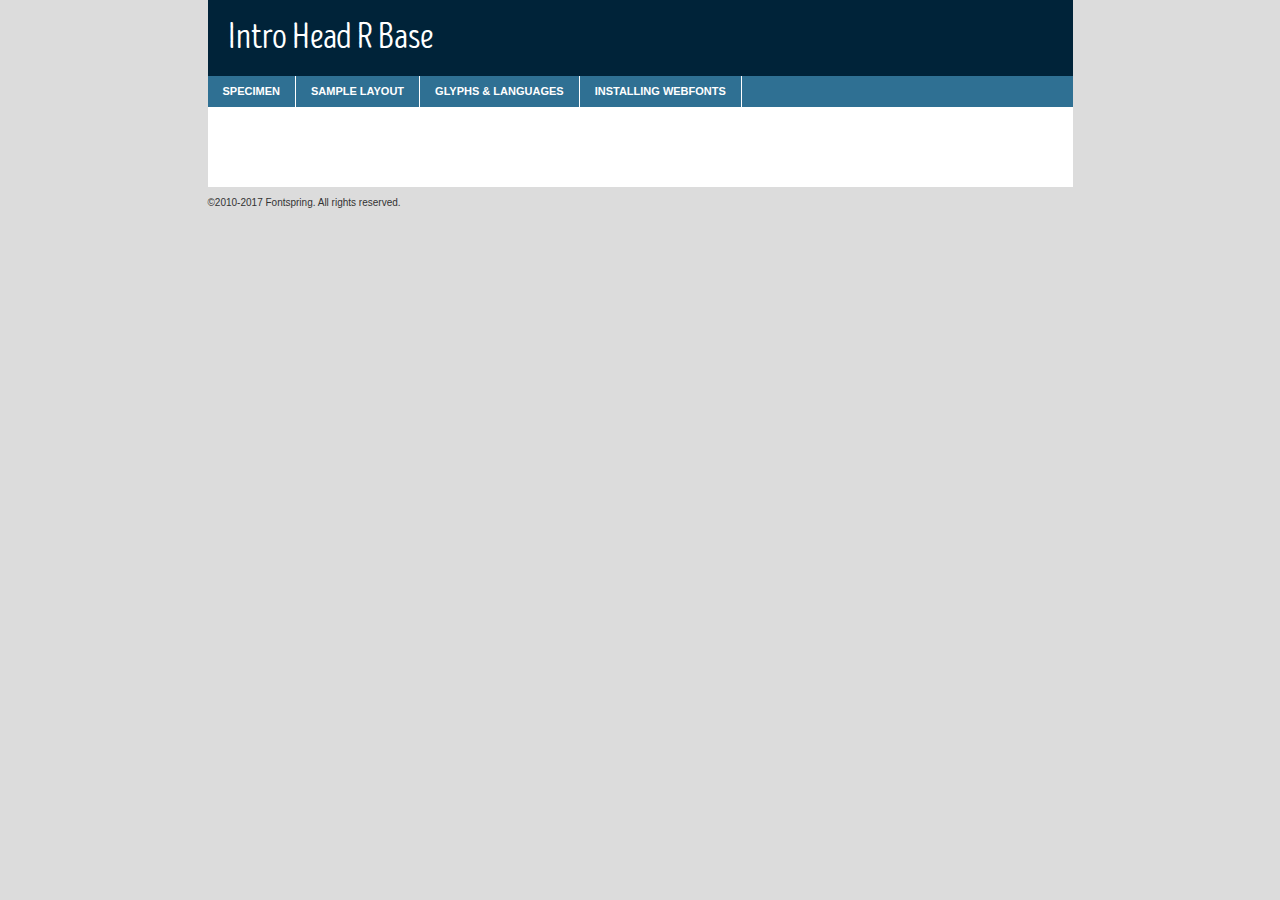
<file: assets/fonts/My_Fontspring_Fonts_Order_53789750/Web Fonts/introheadr_base_macroman/introheadr-base-demo.html>
<!DOCTYPE html PUBLIC "-//W3C//DTD XHTML 1.0 Transitional//EN"
	"http://www.w3.org/TR/xhtml1/DTD/xhtml1-transitional.dtd">

<html xmlns="http://www.w3.org/1999/xhtml" xml:lang="en" lang="en">
<head>
	<meta http-equiv="Content-Type" content="text/html; charset=utf-8" />
	<script src="http://ajax.googleapis.com/ajax/libs/jquery/1.7.2/jquery.min.js" type="text/javascript" charset="utf-8"></script>
	<script type="text/javascript">
	(function($){$.fn.easyTabs=function(option){var param=jQuery.extend({fadeSpeed:"fast",defaultContent:1,activeClass:'active'},option);$(this).each(function(){var thisId="#"+this.id;if(param.defaultContent==''){param.defaultContent=1;}
	if(typeof param.defaultContent=="number")
	{var defaultTab=$(thisId+" .tabs li:eq("+(param.defaultContent-1)+") a").attr('href').substr(1);}else{var defaultTab=param.defaultContent;}
	$(thisId+" .tabs li a").each(function(){var tabToHide=$(this).attr('href').substr(1);$("#"+tabToHide).addClass('easytabs-tab-content');});hideAll();changeContent(defaultTab);function hideAll(){$(thisId+" .easytabs-tab-content").hide();}
	function changeContent(tabId){hideAll();$(thisId+" .tabs li").removeClass(param.activeClass);$(thisId+" .tabs li a[href=#"+tabId+"]").closest('li').addClass(param.activeClass);if(param.fadeSpeed!="none")
	{$(thisId+" #"+tabId).fadeIn(param.fadeSpeed);}else{$(thisId+" #"+tabId).show();}}
	$(thisId+" .tabs li").click(function(){var tabId=$(this).find('a').attr('href').substr(1);changeContent(tabId);return false;});});}})(jQuery);
	</script>
	<link rel="stylesheet" href="specimen_files/specimen_stylesheet.css" type="text/css" charset="utf-8" />
	<link rel="stylesheet" href="stylesheet.css" type="text/css" charset="utf-8" />

	<style type="text/css">
					body{
				font-family: 'introheadr-base';
							}
		</style>

	<title>Intro Head R Base Specimen</title>
	
	
	<script type="text/javascript" charset="utf-8">
		$(document).ready(function() {
			$('#container').easyTabs({defaultContent:1});
		});
	</script>
</head>

<body>
<div id="container">
	<div id="header">
		Intro Head R Base	</div>
	<ul class="tabs">
		<li><a href="#specimen">Specimen</a></li>
		<li><a href="#layout">Sample Layout</a></li>
				<li><a href="#glyphs">Glyphs &amp; Languages</a></li>
		<li><a href="#installing">Installing Webfonts</a></li>
		
	</ul>
	
	<div id="main_content">

		
			<div id="specimen">
		
				<div class="section">
					<div class="grid12 firstcol">
						<div class="huge">AaBb</div>
					</div>
				</div>
		
				<div class="section">
					<div class="glyph_range">A&#x200B;B&#x200b;C&#x200b;D&#x200b;E&#x200b;F&#x200b;G&#x200b;H&#x200b;I&#x200b;J&#x200b;K&#x200b;L&#x200b;M&#x200b;N&#x200b;O&#x200b;P&#x200b;Q&#x200b;R&#x200b;S&#x200b;T&#x200b;U&#x200b;V&#x200b;W&#x200b;X&#x200b;Y&#x200b;Z&#x200b;a&#x200b;b&#x200b;c&#x200b;d&#x200b;e&#x200b;f&#x200b;g&#x200b;h&#x200b;i&#x200b;j&#x200b;k&#x200b;l&#x200b;m&#x200b;n&#x200b;o&#x200b;p&#x200b;q&#x200b;r&#x200b;s&#x200b;t&#x200b;u&#x200b;v&#x200b;w&#x200b;x&#x200b;y&#x200b;z&#x200b;1&#x200b;2&#x200b;3&#x200b;4&#x200b;5&#x200b;6&#x200b;7&#x200b;8&#x200b;9&#x200b;0&#x200b;&amp;&#x200b;.&#x200b;,&#x200b;?&#x200b;!&#x200b;&#64;&#x200b;(&#x200b;)&#x200b;#&#x200b;$&#x200b;%&#x200b;*&#x200b;+&#x200b;-&#x200b;=&#x200b;:&#x200b;;</div>
				</div>
				<div class="section">
					<div class="grid12 firstcol">
						<table class="sample_table">
							<tr><td>10</td><td class="size10">abcdefghijklmnopqrstuvwxyzABCDEFGHIJKLMNOPQRSTUVWXYZ0123456789abcdefghijklmnopqrstuvwxyzABCDEFGHIJKLMNOPQRSTUVWXYZ0123456789abcdefghijklmnopqrstuvwxyzABCDEFGHIJKLMNOPQRSTUVWXYZ</td></tr>
							<tr><td>11</td><td class="size11">abcdefghijklmnopqrstuvwxyzABCDEFGHIJKLMNOPQRSTUVWXYZ0123456789abcdefghijklmnopqrstuvwxyzABCDEFGHIJKLMNOPQRSTUVWXYZ0123456789abcdefghijklmnopqrstuvwxyzABCDEFGHIJKLMNOPQRSTUVWXYZ</td></tr>
							<tr><td>12</td><td class="size12">abcdefghijklmnopqrstuvwxyzABCDEFGHIJKLMNOPQRSTUVWXYZ0123456789abcdefghijklmnopqrstuvwxyzABCDEFGHIJKLMNOPQRSTUVWXYZ0123456789abcdefghijklmnopqrstuvwxyzABCDEFGHIJKLMNOPQRSTUVWXYZ</td></tr>
							<tr><td>13</td><td class="size13">abcdefghijklmnopqrstuvwxyzABCDEFGHIJKLMNOPQRSTUVWXYZ0123456789abcdefghijklmnopqrstuvwxyzABCDEFGHIJKLMNOPQRSTUVWXYZ0123456789abcdefghijklmnopqrstuvwxyzABCDEFGHIJKLMNOPQRSTUVWXYZ</td></tr>
							<tr><td>14</td><td class="size14">abcdefghijklmnopqrstuvwxyzABCDEFGHIJKLMNOPQRSTUVWXYZ0123456789abcdefghijklmnopqrstuvwxyzABCDEFGHIJKLMNOPQRSTUVWXYZ0123456789abcdefghijklmnopqrstuvwxyzABCDEFGHIJKLMNOPQRSTUVWXYZ</td></tr>
							<tr><td>16</td><td class="size16">abcdefghijklmnopqrstuvwxyzABCDEFGHIJKLMNOPQRSTUVWXYZ0123456789abcdefghijklmnopqrstuvwxyzABCDEFGHIJKLMNOPQRSTUVWXYZ</td></tr>
							<tr><td>18</td><td class="size18">abcdefghijklmnopqrstuvwxyzABCDEFGHIJKLMNOPQRSTUVWXYZ0123456789abcdefghijklmnopqrstuvwxyzABCDEFGHIJKLMNOPQRSTUVWXYZ</td></tr>
							<tr><td>20</td><td class="size20">abcdefghijklmnopqrstuvwxyzABCDEFGHIJKLMNOPQRSTUVWXYZ0123456789abcdefghijklmnopqrstuvwxyzABCDEFGHIJKLMNOPQRSTUVWXYZ</td></tr>
							<tr><td>24</td><td class="size24">abcdefghijklmnopqrstuvwxyzABCDEFGHIJKLMNOPQRSTUVWXYZ0123456789abcdefghijklmnopqrstuvwxyzABCDEFGHIJKLMNOPQRSTUVWXYZ</td></tr>
							<tr><td>30</td><td class="size30">abcdefghijklmnopqrstuvwxyzABCDEFGHIJKLMNOPQRSTUVWXYZ0123456789abcdefghijklmnopqrstuvwxyzABCDEFGHIJKLMNOPQRSTUVWXYZ</td></tr>
							<tr><td>36</td><td class="size36">abcdefghijklmnopqrstuvwxyzABCDEFGHIJKLMNOPQRSTUVWXYZ0123456789abcdefghijklmnopqrstuvwxyzABCDEFGHIJKLMNOPQRSTUVWXYZ</td></tr>
							<tr><td>48</td><td class="size48">abcdefghijklmnopqrstuvwxyzABCDEFGHIJKLMNOPQRSTUVWXYZ0123456789abcdefghijklmnopqrstuvwxyzABCDEFGHIJKLMNOPQRSTUVWXYZ</td></tr>
							<tr><td>60</td><td class="size60">abcdefghijklmnopqrstuvwxyzABCDEFGHIJKLMNOPQRSTUVWXYZ0123456789abcdefghijklmnopqrstuvwxyzABCDEFGHIJKLMNOPQRSTUVWXYZ</td></tr>
							<tr><td>72</td><td class="size72">abcdefghijklmnopqrstuvwxyzABCDEFGHIJKLMNOPQRSTUVWXYZ0123456789abcdefghijklmnopqrstuvwxyzABCDEFGHIJKLMNOPQRSTUVWXYZ</td></tr>
							<tr><td>90</td><td class="size90">abcdefghijklmnopqrstuvwxyzABCDEFGHIJKLMNOPQRSTUVWXYZ0123456789abcdefghijklmnopqrstuvwxyzABCDEFGHIJKLMNOPQRSTUVWXYZ</td></tr>
						</table>
				
					</div>
			
				</div>
		
		
		
								<div class="section" id="bodycomparison">


										<div id="xheight">
				<div class="fontbody">&#x25FC;&#x25FC;&#x25FC;&#x25FC;&#x25FC;&#x25FC;&#x25FC;&#x25FC;&#x25FC;&#x25FC;&#x25FC;&#x25FC;&#x25FC;&#x25FC;&#x25FC;&#x25FC;&#x25FC;&#x25FC;&#x25FC;&#x25FC;&#x25FC;&#x25FC;&#x25FC;&#x25FC;&#x25FC;&#x25FC;&#x25FC;&#x25FC;&#x25FC;&#x25FC;&#x25FC;&#x25FC;&#x25FC;&#x25FC;&#x25FC;&#x25FC;&#x25FC;&#x25FC;&#x25FC;&#x25FC;&#x25FC;&#x25FC;&#x25FC;&#x25FC;&#x25FC;&#x25FC;&#x25FC;&#x25FC;&#x25FC;&#x25FC;&#x25FC;&#x25FC;&#x25FC;&#x25FC;&#x25FC;&#x25FC;&#x25FC;&#x25FC;&#x25FC;&#x25FC;&#x25FC;&#x25FC;&#x25FC;&#x25FC;&#x25FC;&#x25FC;&#x25FC;&#x25FC;&#x25FC;&#x25FC;&#x25FC;&#x25FC;&#x25FC;&#x25FC;&#x25FC;&#x25FC;&#x25FC;&#x25FC;&#x25FC;&#x25FC;&#x25FC;&#x25FC;&#x25FC;&#x25FC;&#x25FC;&#x25FC;&#x25FC;&#x25FC;&#x25FC;&#x25FC;&#x25FC;&#x25FC;&#x25FC;&#x25FC;&#x25FC;&#x25FC;&#x25FC;&#x25FC;&#x25FC;body</div><div class="arialbody">body</div><div class="verdanabody">body</div><div class="georgiabody">body</div></div>
										<div class="fontbody" style="z-index:1">
											body<span>Intro Head R Base</span>
										</div>
										<div class="arialbody" style="z-index:1">
											body<span>Arial</span>
										</div>
										<div class="verdanabody" style="z-index:1">
											body<span>Verdana</span>
										</div>
										<div class="georgiabody" style="z-index:1">
											body<span>Georgia</span>
										</div>



								</div>
		
		
				<div class="section psample psample_row1" id="">
					
					<div class="grid2 firstcol">
						<p class="size10"><span>10.</span>Aenean lacinia bibendum nulla sed consectetur. Fusce dapibus, tellus ac cursus commodo, tortor mauris condimentum nibh, ut fermentum massa justo sit amet risus. Nullam id dolor id nibh ultricies vehicula ut id elit. Cum sociis natoque penatibus et magnis dis parturient montes, nascetur ridiculus mus. Nulla vitae elit libero, a pharetra augue.</p>
			
					</div>
					<div class="grid3">
						<p class="size11"><span>11.</span>Aenean lacinia bibendum nulla sed consectetur. Fusce dapibus, tellus ac cursus commodo, tortor mauris condimentum nibh, ut fermentum massa justo sit amet risus. Nullam id dolor id nibh ultricies vehicula ut id elit. Cum sociis natoque penatibus et magnis dis parturient montes, nascetur ridiculus mus. Nulla vitae elit libero, a pharetra augue.</p>
			
					</div>
					<div class="grid3">
						<p class="size12"><span>12.</span>Aenean lacinia bibendum nulla sed consectetur. Fusce dapibus, tellus ac cursus commodo, tortor mauris condimentum nibh, ut fermentum massa justo sit amet risus. Nullam id dolor id nibh ultricies vehicula ut id elit. Cum sociis natoque penatibus et magnis dis parturient montes, nascetur ridiculus mus. Nulla vitae elit libero, a pharetra augue.</p>
			
					</div>
					<div class="grid4">
						<p class="size13"><span>13.</span>Aenean lacinia bibendum nulla sed consectetur. Fusce dapibus, tellus ac cursus commodo, tortor mauris condimentum nibh, ut fermentum massa justo sit amet risus. Nullam id dolor id nibh ultricies vehicula ut id elit. Cum sociis natoque penatibus et magnis dis parturient montes, nascetur ridiculus mus. Nulla vitae elit libero, a pharetra augue.</p>
			
					</div>
					<div class="white_blend"></div>
					
				</div>
				<div class="section psample psample_row2" id="">
					<div class="grid3 firstcol">
						<p class="size14"><span>14.</span>Aenean lacinia bibendum nulla sed consectetur. Fusce dapibus, tellus ac cursus commodo, tortor mauris condimentum nibh, ut fermentum massa justo sit amet risus. Nullam id dolor id nibh ultricies vehicula ut id elit. Cum sociis natoque penatibus et magnis dis parturient montes, nascetur ridiculus mus. Nulla vitae elit libero, a pharetra augue.</p>
			
					</div>
					<div class="grid4">
						<p class="size16"><span>16.</span>Aenean lacinia bibendum nulla sed consectetur. Fusce dapibus, tellus ac cursus commodo, tortor mauris condimentum nibh, ut fermentum massa justo sit amet risus. Nullam id dolor id nibh ultricies vehicula ut id elit. Cum sociis natoque penatibus et magnis dis parturient montes, nascetur ridiculus mus. Nulla vitae elit libero, a pharetra augue.</p>
			
					</div>
					<div class="grid5">
						<p class="size18"><span>18.</span>Aenean lacinia bibendum nulla sed consectetur. Fusce dapibus, tellus ac cursus commodo, tortor mauris condimentum nibh, ut fermentum massa justo sit amet risus. Nullam id dolor id nibh ultricies vehicula ut id elit. Cum sociis natoque penatibus et magnis dis parturient montes, nascetur ridiculus mus. Nulla vitae elit libero, a pharetra augue.</p>
			
					</div>

					<div class="white_blend"></div>

				</div>
				
				<div class="section psample psample_row3" id="">
					<div class="grid5 firstcol">
						<p class="size20"><span>20.</span>Aenean lacinia bibendum nulla sed consectetur. Fusce dapibus, tellus ac cursus commodo, tortor mauris condimentum nibh, ut fermentum massa justo sit amet risus. Nullam id dolor id nibh ultricies vehicula ut id elit. Cum sociis natoque penatibus et magnis dis parturient montes, nascetur ridiculus mus. Nulla vitae elit libero, a pharetra augue.</p>
					</div>
					<div class="grid7">
						<p class="size24"><span>24.</span>Aenean lacinia bibendum nulla sed consectetur. Fusce dapibus, tellus ac cursus commodo, tortor mauris condimentum nibh, ut fermentum massa justo sit amet risus. Nullam id dolor id nibh ultricies vehicula ut id elit. Cum sociis natoque penatibus et magnis dis parturient montes, nascetur ridiculus mus. Nulla vitae elit libero, a pharetra augue.</p>
					</div>
					
					<div class="white_blend"></div>
					
				</div>
				
				<div class="section psample psample_row4" id="">
					<div class="grid12 firstcol">
						<p class="size30"><span>30.</span>Aenean lacinia bibendum nulla sed consectetur. Fusce dapibus, tellus ac cursus commodo, tortor mauris condimentum nibh, ut fermentum massa justo sit amet risus. Nullam id dolor id nibh ultricies vehicula ut id elit. Cum sociis natoque penatibus et magnis dis parturient montes, nascetur ridiculus mus. Nulla vitae elit libero, a pharetra augue.</p>
					</div>
					<div class="white_blend"></div>
					
				</div>
				
				
				
				<div class="section psample psample_row1 fullreverse">
					<div class="grid2 firstcol">
						<p class="size10"><span>10.</span>Aenean lacinia bibendum nulla sed consectetur. Fusce dapibus, tellus ac cursus commodo, tortor mauris condimentum nibh, ut fermentum massa justo sit amet risus. Nullam id dolor id nibh ultricies vehicula ut id elit. Cum sociis natoque penatibus et magnis dis parturient montes, nascetur ridiculus mus. Nulla vitae elit libero, a pharetra augue.</p>
			
					</div>
					<div class="grid3">
						<p class="size11"><span>11.</span>Aenean lacinia bibendum nulla sed consectetur. Fusce dapibus, tellus ac cursus commodo, tortor mauris condimentum nibh, ut fermentum massa justo sit amet risus. Nullam id dolor id nibh ultricies vehicula ut id elit. Cum sociis natoque penatibus et magnis dis parturient montes, nascetur ridiculus mus. Nulla vitae elit libero, a pharetra augue.</p>
			
					</div>
					<div class="grid3">
						<p class="size12"><span>12.</span>Aenean lacinia bibendum nulla sed consectetur. Fusce dapibus, tellus ac cursus commodo, tortor mauris condimentum nibh, ut fermentum massa justo sit amet risus. Nullam id dolor id nibh ultricies vehicula ut id elit. Cum sociis natoque penatibus et magnis dis parturient montes, nascetur ridiculus mus. Nulla vitae elit libero, a pharetra augue.</p>
			
					</div>
					<div class="grid4">
						<p class="size13"><span>13.</span>Aenean lacinia bibendum nulla sed consectetur. Fusce dapibus, tellus ac cursus commodo, tortor mauris condimentum nibh, ut fermentum massa justo sit amet risus. Nullam id dolor id nibh ultricies vehicula ut id elit. Cum sociis natoque penatibus et magnis dis parturient montes, nascetur ridiculus mus. Nulla vitae elit libero, a pharetra augue.</p>
			
					</div>
					<div class="black_blend"></div>
					
				</div>
				
				<div class="section psample psample_row2 fullreverse">
					<div class="grid3 firstcol">
						<p class="size14"><span>14.</span>Aenean lacinia bibendum nulla sed consectetur. Fusce dapibus, tellus ac cursus commodo, tortor mauris condimentum nibh, ut fermentum massa justo sit amet risus. Nullam id dolor id nibh ultricies vehicula ut id elit. Cum sociis natoque penatibus et magnis dis parturient montes, nascetur ridiculus mus. Nulla vitae elit libero, a pharetra augue.</p>
			
					</div>
					<div class="grid4">
						<p class="size16"><span>16.</span>Aenean lacinia bibendum nulla sed consectetur. Fusce dapibus, tellus ac cursus commodo, tortor mauris condimentum nibh, ut fermentum massa justo sit amet risus. Nullam id dolor id nibh ultricies vehicula ut id elit. Cum sociis natoque penatibus et magnis dis parturient montes, nascetur ridiculus mus. Nulla vitae elit libero, a pharetra augue.</p>
			
					</div>
					<div class="grid5">
						<p class="size18"><span>18.</span>Aenean lacinia bibendum nulla sed consectetur. Fusce dapibus, tellus ac cursus commodo, tortor mauris condimentum nibh, ut fermentum massa justo sit amet risus. Nullam id dolor id nibh ultricies vehicula ut id elit. Cum sociis natoque penatibus et magnis dis parturient montes, nascetur ridiculus mus. Nulla vitae elit libero, a pharetra augue.</p>
			
					</div>
					<div class="black_blend"></div>

				</div>
				
				<div class="section psample fullreverse psample_row3" id="">
					<div class="grid5 firstcol">
						<p class="size20"><span>20.</span>Aenean lacinia bibendum nulla sed consectetur. Fusce dapibus, tellus ac cursus commodo, tortor mauris condimentum nibh, ut fermentum massa justo sit amet risus. Nullam id dolor id nibh ultricies vehicula ut id elit. Cum sociis natoque penatibus et magnis dis parturient montes, nascetur ridiculus mus. Nulla vitae elit libero, a pharetra augue.</p>
					</div>
					<div class="grid7">
						<p class="size24"><span>24.</span>Aenean lacinia bibendum nulla sed consectetur. Fusce dapibus, tellus ac cursus commodo, tortor mauris condimentum nibh, ut fermentum massa justo sit amet risus. Nullam id dolor id nibh ultricies vehicula ut id elit. Cum sociis natoque penatibus et magnis dis parturient montes, nascetur ridiculus mus. Nulla vitae elit libero, a pharetra augue.</p>
					</div>
					
					<div class="black_blend"></div>
					
				</div>
				
				<div class="section psample fullreverse psample_row4" id="" style="border-bottom: 20px #000 solid;">
					<div class="grid12 firstcol">
						<p class="size30"><span>30.</span>Aenean lacinia bibendum nulla sed consectetur. Fusce dapibus, tellus ac cursus commodo, tortor mauris condimentum nibh, ut fermentum massa justo sit amet risus. Nullam id dolor id nibh ultricies vehicula ut id elit. Cum sociis natoque penatibus et magnis dis parturient montes, nascetur ridiculus mus. Nulla vitae elit libero, a pharetra augue.</p>
					</div>
					<div class="black_blend"></div>
					
				</div>
				
				
				
				
			</div>
			
			<div id="layout">
				
				<div class="section">
					
					<div class="grid12 firstcol">
						<h1>Lorem Ipsum Dolor</h1>
						<h2>Etiam porta sem malesuada magna mollis euismod</h2>
						
						<p class="byline">By <a href="#link">Aenean Lacinia</a></p>
					</div>
				</div>
				<div class="section">
					<div class="grid8 firstcol">
						<p class="large">Donec sed odio dui. Morbi leo risus, porta ac consectetur ac, vestibulum at eros. Fusce dapibus, tellus ac cursus commodo, tortor mauris condimentum nibh, ut fermentum massa justo sit amet risus. </p>

						
						<h3>Pellentesque ornare sem</h3>

						<p>Maecenas sed diam eget risus varius blandit sit amet non magna. Maecenas faucibus mollis interdum. Donec ullamcorper nulla non metus auctor fringilla. Nullam id dolor id nibh ultricies vehicula ut id elit. Nullam id dolor id nibh ultricies vehicula ut id elit. </p>

						<p>Aenean eu leo quam. Pellentesque ornare sem lacinia quam venenatis vestibulum. Lorem ipsum dolor sit amet, consectetur adipiscing elit. Cum sociis natoque penatibus et magnis dis parturient montes, nascetur ridiculus mus. </p>

						<p>Nulla vitae elit libero, a pharetra augue. Praesent commodo cursus magna, vel scelerisque nisl consectetur et. Aenean lacinia bibendum nulla sed consectetur. </p>

						<p>Nullam quis risus eget urna mollis ornare vel eu leo. Nullam quis risus eget urna mollis ornare vel eu leo. Maecenas sed diam eget risus varius blandit sit amet non magna. Donec ullamcorper nulla non metus auctor fringilla. </p>

						<h3>Cras mattis consectetur</h3>

						<p>Aenean eu leo quam. Pellentesque ornare sem lacinia quam venenatis vestibulum. Aenean lacinia bibendum nulla sed consectetur. Integer posuere erat a ante venenatis dapibus posuere velit aliquet. Cras mattis consectetur purus sit amet fermentum. </p>

						<p>Nullam id dolor id nibh ultricies vehicula ut id elit. Nullam quis risus eget urna mollis ornare vel eu leo. Cras mattis consectetur purus sit amet fermentum.</p>
					</div>
					
					<div class="grid4 sidebar">
						
						<div class="box reverse">
							<p class="last">Nullam quis risus eget urna mollis ornare vel eu leo. Donec ullamcorper nulla non metus auctor fringilla. Cras mattis consectetur purus sit amet fermentum. Sed posuere consectetur est at lobortis. Lorem ipsum dolor sit amet, consectetur adipiscing elit. </p>
						</div>
						
						<p class="caption">Maecenas sed diam eget risus varius.</p>

						<p>Vestibulum id ligula porta felis euismod semper. Integer posuere erat a ante venenatis dapibus posuere velit aliquet. Vestibulum id ligula porta felis euismod semper. Sed posuere consectetur est at lobortis. Maecenas sed diam eget risus varius blandit sit amet non magna. Fusce dapibus, tellus ac cursus commodo, tortor mauris condimentum nibh, ut fermentum massa justo sit amet risus. </p>

					

						<p>Duis mollis, est non commodo luctus, nisi erat porttitor ligula, eget lacinia odio sem nec elit. Aenean lacinia bibendum nulla sed consectetur. Vivamus sagittis lacus vel augue laoreet rutrum faucibus dolor auctor. Aenean lacinia bibendum nulla sed consectetur. Nullam quis risus eget urna mollis ornare vel eu leo. </p>

						<p>Praesent commodo cursus magna, vel scelerisque nisl consectetur et. Donec ullamcorper nulla non metus auctor fringilla. Maecenas faucibus mollis interdum. Fusce dapibus, tellus ac cursus commodo, tortor mauris condimentum nibh, ut fermentum massa justo sit amet risus. </p>

					</div>
				</div>
				
			</div>


			



		<div id="glyphs">
			<div class="section">
				<div class="grid12 firstcol">
			
				<h1>Language Support</h1>
				<p>The subset of Intro Head R Base in this kit supports the following languages:<br />
			
					<em>This font does not fully support any language.</em>				</p>
				<h1>Glyph Chart</h1>
				<p>The subset of Intro Head R Base in this kit includes all the glyphs listed below. Unicode entities are included above each glyph to help you insert individual characters into your layout.</p>
				<div id="glyph_chart">
			
									</div>	
				</div>
		
		
			</div>
		</div>
		
		
		<div id="specs">
			
		</div>
	
		<div id="installing">
			<div class="section">
				<div class="grid7 firstcol">
					<h1>Installing Webfonts</h1>
					
					<p>Webfonts are supported by all major browser platforms but not all in the same way. There are currently four different font formats that must be included in order to target all browsers. This includes TTF, WOFF, EOT and SVG.</p>
					
					<h2>1. Upload your webfonts</h2>
					<p>You must upload your webfont kit to your website. They should be in or near the same directory as your CSS files.</p>
					
					<h2>2. Include the webfont stylesheet</h2>
					<p>A special CSS @font-face declaration helps the various browsers select the appropriate font it needs without causing you a bunch of headaches. Learn more about this syntax by reading the <a href="https://www.fontspring.com/blog/further-hardening-of-the-bulletproof-syntax">Fontspring blog post</a> about it. The code for it is as follows:</p>


<code>
@font-face{ 
	font-family: 'MyWebFont';
	src: url('WebFont.eot');
	src: url('WebFont.eot?#iefix') format('embedded-opentype'),
	     url('WebFont.woff') format('woff'),
	     url('WebFont.ttf') format('truetype'),
	     url('WebFont.svg#webfont') format('svg');
}
</code>

	<p>We've already gone ahead and generated the code for you. All you have to do is link to the stylesheet in your HTML, like this:</p>
	<code>&lt;link rel=&quot;stylesheet&quot; href=&quot;stylesheet.css&quot; type=&quot;text/css&quot; charset=&quot;utf-8&quot; /&gt;</code>

					<h2>3. Modify your own stylesheet</h2>
					<p>To take advantage of your new fonts, you must tell your stylesheet to use them. Look at the original @font-face declaration above and find the property called "font-family." The name linked there will be what you use to reference the font. Prepend that webfont name to the font stack in the "font-family" property, inside the selector you want to change. For example:</p>
<code>p { font-family: 'WebFont', Arial, sans-serif; }</code>

<h2>4. Test</h2>
<p>Getting webfonts to work cross-browser <em>can</em> be tricky. Use the information in the sidebar to help you if you find that fonts aren't loading in a particular browser.</p>
				</div>
				
				<div class="grid5 sidebar">
					<div class="box">
						<h2>Troubleshooting<br />Font-Face Problems</h2>
						<p>Having trouble getting your webfonts to load in your new website? Here are some tips to sort out what might be the problem.</p>

						<h3>Fonts not showing in any browser</h3>

						<p>This sounds like you need to work on the plumbing. You either did not upload the fonts to the correct directory, or you did not link the fonts properly in the CSS. If you've confirmed that all this is correct and you still have a problem, take a look at your .htaccess file and see if requests are getting intercepted.</p>

						<h3>Fonts not loading in iPhone or iPad</h3>

						<p>The most common problem here is that you are serving the fonts from an IIS server. IIS refuses to serve files that have unknown MIME types. If that is the case, you must set the MIME type for SVG to "image/svg+xml" in the server settings. Follow these instructions from Microsoft if you need help.</p>

						<h3>Fonts not loading in Firefox</h3>

						<p>The primary reason for this failure? You are still using a version Firefox older than 3.5. So upgrade already! If that isn't it, then you are very likely serving fonts from a different domain. Firefox requires that all font assets be served from the same domain. Lastly it is possible that you need to add WOFF to your list of MIME types (if you are serving via IIS.)</p>

						<h3>Fonts not loading in IE</h3>

						<p>Are you looking at Internet Explorer on an actual Windows machine or are you cheating by using a service like Adobe BrowserLab? Many of these screenshot services do not render @font-face for IE. Best to test it on a real machine.</p>

						<h3>Fonts not loading in IE9</h3>

						<p>IE9, like Firefox, requires that fonts be served from the same domain as the website. Make sure that is the case.</p>
					</div>
				</div>
			</div>
			
		</div>
	
	</div>
	<div id="footer">
		<p>&copy;2010-2017 Fontspring. All rights reserved.</p>
	</div>
</div>
</body>
</html>
</file>
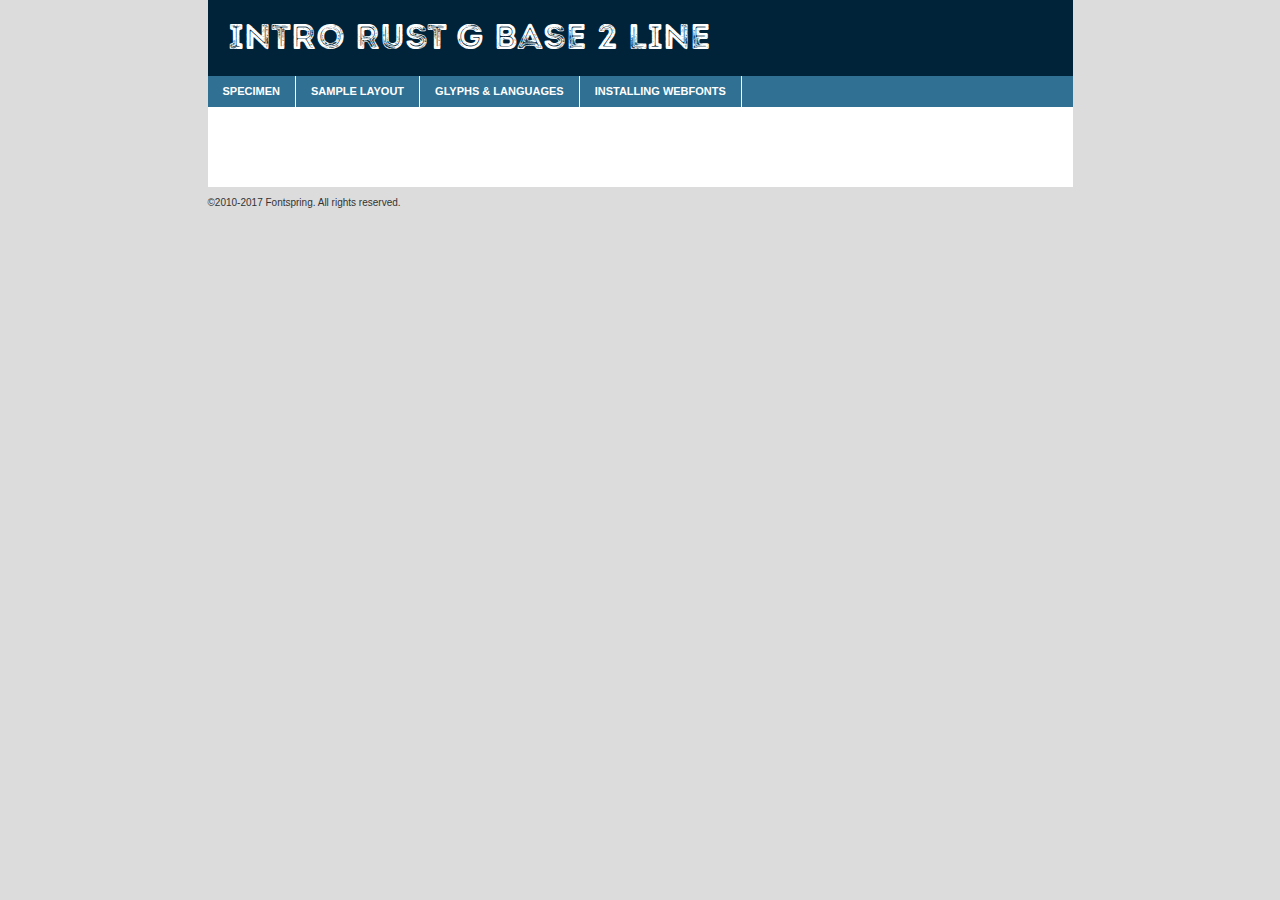
<file: assets/fonts/My_Fontspring_Fonts_Order_53789750/Web Fonts/introrustg_base2line_macroman/introrustg-base2line-demo.html>
<!DOCTYPE html PUBLIC "-//W3C//DTD XHTML 1.0 Transitional//EN"
	"http://www.w3.org/TR/xhtml1/DTD/xhtml1-transitional.dtd">

<html xmlns="http://www.w3.org/1999/xhtml" xml:lang="en" lang="en">
<head>
	<meta http-equiv="Content-Type" content="text/html; charset=utf-8" />
	<script src="http://ajax.googleapis.com/ajax/libs/jquery/1.7.2/jquery.min.js" type="text/javascript" charset="utf-8"></script>
	<script type="text/javascript">
	(function($){$.fn.easyTabs=function(option){var param=jQuery.extend({fadeSpeed:"fast",defaultContent:1,activeClass:'active'},option);$(this).each(function(){var thisId="#"+this.id;if(param.defaultContent==''){param.defaultContent=1;}
	if(typeof param.defaultContent=="number")
	{var defaultTab=$(thisId+" .tabs li:eq("+(param.defaultContent-1)+") a").attr('href').substr(1);}else{var defaultTab=param.defaultContent;}
	$(thisId+" .tabs li a").each(function(){var tabToHide=$(this).attr('href').substr(1);$("#"+tabToHide).addClass('easytabs-tab-content');});hideAll();changeContent(defaultTab);function hideAll(){$(thisId+" .easytabs-tab-content").hide();}
	function changeContent(tabId){hideAll();$(thisId+" .tabs li").removeClass(param.activeClass);$(thisId+" .tabs li a[href=#"+tabId+"]").closest('li').addClass(param.activeClass);if(param.fadeSpeed!="none")
	{$(thisId+" #"+tabId).fadeIn(param.fadeSpeed);}else{$(thisId+" #"+tabId).show();}}
	$(thisId+" .tabs li").click(function(){var tabId=$(this).find('a').attr('href').substr(1);changeContent(tabId);return false;});});}})(jQuery);
	</script>
	<link rel="stylesheet" href="specimen_files/specimen_stylesheet.css" type="text/css" charset="utf-8" />
	<link rel="stylesheet" href="stylesheet.css" type="text/css" charset="utf-8" />

	<style type="text/css">
					body{
				font-family: 'introrustg-base2line';
							}
		</style>

	<title>Intro Rust G Base 2 Line Specimen</title>
	
	
	<script type="text/javascript" charset="utf-8">
		$(document).ready(function() {
			$('#container').easyTabs({defaultContent:1});
		});
	</script>
</head>

<body>
<div id="container">
	<div id="header">
		Intro Rust G Base 2 Line	</div>
	<ul class="tabs">
		<li><a href="#specimen">Specimen</a></li>
		<li><a href="#layout">Sample Layout</a></li>
				<li><a href="#glyphs">Glyphs &amp; Languages</a></li>
		<li><a href="#installing">Installing Webfonts</a></li>
		
	</ul>
	
	<div id="main_content">

		
			<div id="specimen">
		
				<div class="section">
					<div class="grid12 firstcol">
						<div class="huge">AaBb</div>
					</div>
				</div>
		
				<div class="section">
					<div class="glyph_range">A&#x200B;B&#x200b;C&#x200b;D&#x200b;E&#x200b;F&#x200b;G&#x200b;H&#x200b;I&#x200b;J&#x200b;K&#x200b;L&#x200b;M&#x200b;N&#x200b;O&#x200b;P&#x200b;Q&#x200b;R&#x200b;S&#x200b;T&#x200b;U&#x200b;V&#x200b;W&#x200b;X&#x200b;Y&#x200b;Z&#x200b;a&#x200b;b&#x200b;c&#x200b;d&#x200b;e&#x200b;f&#x200b;g&#x200b;h&#x200b;i&#x200b;j&#x200b;k&#x200b;l&#x200b;m&#x200b;n&#x200b;o&#x200b;p&#x200b;q&#x200b;r&#x200b;s&#x200b;t&#x200b;u&#x200b;v&#x200b;w&#x200b;x&#x200b;y&#x200b;z&#x200b;1&#x200b;2&#x200b;3&#x200b;4&#x200b;5&#x200b;6&#x200b;7&#x200b;8&#x200b;9&#x200b;0&#x200b;&amp;&#x200b;.&#x200b;,&#x200b;?&#x200b;!&#x200b;&#64;&#x200b;(&#x200b;)&#x200b;#&#x200b;$&#x200b;%&#x200b;*&#x200b;+&#x200b;-&#x200b;=&#x200b;:&#x200b;;</div>
				</div>
				<div class="section">
					<div class="grid12 firstcol">
						<table class="sample_table">
							<tr><td>10</td><td class="size10">abcdefghijklmnopqrstuvwxyzABCDEFGHIJKLMNOPQRSTUVWXYZ0123456789abcdefghijklmnopqrstuvwxyzABCDEFGHIJKLMNOPQRSTUVWXYZ0123456789abcdefghijklmnopqrstuvwxyzABCDEFGHIJKLMNOPQRSTUVWXYZ</td></tr>
							<tr><td>11</td><td class="size11">abcdefghijklmnopqrstuvwxyzABCDEFGHIJKLMNOPQRSTUVWXYZ0123456789abcdefghijklmnopqrstuvwxyzABCDEFGHIJKLMNOPQRSTUVWXYZ0123456789abcdefghijklmnopqrstuvwxyzABCDEFGHIJKLMNOPQRSTUVWXYZ</td></tr>
							<tr><td>12</td><td class="size12">abcdefghijklmnopqrstuvwxyzABCDEFGHIJKLMNOPQRSTUVWXYZ0123456789abcdefghijklmnopqrstuvwxyzABCDEFGHIJKLMNOPQRSTUVWXYZ0123456789abcdefghijklmnopqrstuvwxyzABCDEFGHIJKLMNOPQRSTUVWXYZ</td></tr>
							<tr><td>13</td><td class="size13">abcdefghijklmnopqrstuvwxyzABCDEFGHIJKLMNOPQRSTUVWXYZ0123456789abcdefghijklmnopqrstuvwxyzABCDEFGHIJKLMNOPQRSTUVWXYZ0123456789abcdefghijklmnopqrstuvwxyzABCDEFGHIJKLMNOPQRSTUVWXYZ</td></tr>
							<tr><td>14</td><td class="size14">abcdefghijklmnopqrstuvwxyzABCDEFGHIJKLMNOPQRSTUVWXYZ0123456789abcdefghijklmnopqrstuvwxyzABCDEFGHIJKLMNOPQRSTUVWXYZ0123456789abcdefghijklmnopqrstuvwxyzABCDEFGHIJKLMNOPQRSTUVWXYZ</td></tr>
							<tr><td>16</td><td class="size16">abcdefghijklmnopqrstuvwxyzABCDEFGHIJKLMNOPQRSTUVWXYZ0123456789abcdefghijklmnopqrstuvwxyzABCDEFGHIJKLMNOPQRSTUVWXYZ</td></tr>
							<tr><td>18</td><td class="size18">abcdefghijklmnopqrstuvwxyzABCDEFGHIJKLMNOPQRSTUVWXYZ0123456789abcdefghijklmnopqrstuvwxyzABCDEFGHIJKLMNOPQRSTUVWXYZ</td></tr>
							<tr><td>20</td><td class="size20">abcdefghijklmnopqrstuvwxyzABCDEFGHIJKLMNOPQRSTUVWXYZ0123456789abcdefghijklmnopqrstuvwxyzABCDEFGHIJKLMNOPQRSTUVWXYZ</td></tr>
							<tr><td>24</td><td class="size24">abcdefghijklmnopqrstuvwxyzABCDEFGHIJKLMNOPQRSTUVWXYZ0123456789abcdefghijklmnopqrstuvwxyzABCDEFGHIJKLMNOPQRSTUVWXYZ</td></tr>
							<tr><td>30</td><td class="size30">abcdefghijklmnopqrstuvwxyzABCDEFGHIJKLMNOPQRSTUVWXYZ0123456789abcdefghijklmnopqrstuvwxyzABCDEFGHIJKLMNOPQRSTUVWXYZ</td></tr>
							<tr><td>36</td><td class="size36">abcdefghijklmnopqrstuvwxyzABCDEFGHIJKLMNOPQRSTUVWXYZ0123456789abcdefghijklmnopqrstuvwxyzABCDEFGHIJKLMNOPQRSTUVWXYZ</td></tr>
							<tr><td>48</td><td class="size48">abcdefghijklmnopqrstuvwxyzABCDEFGHIJKLMNOPQRSTUVWXYZ0123456789abcdefghijklmnopqrstuvwxyzABCDEFGHIJKLMNOPQRSTUVWXYZ</td></tr>
							<tr><td>60</td><td class="size60">abcdefghijklmnopqrstuvwxyzABCDEFGHIJKLMNOPQRSTUVWXYZ0123456789abcdefghijklmnopqrstuvwxyzABCDEFGHIJKLMNOPQRSTUVWXYZ</td></tr>
							<tr><td>72</td><td class="size72">abcdefghijklmnopqrstuvwxyzABCDEFGHIJKLMNOPQRSTUVWXYZ0123456789abcdefghijklmnopqrstuvwxyzABCDEFGHIJKLMNOPQRSTUVWXYZ</td></tr>
							<tr><td>90</td><td class="size90">abcdefghijklmnopqrstuvwxyzABCDEFGHIJKLMNOPQRSTUVWXYZ0123456789abcdefghijklmnopqrstuvwxyzABCDEFGHIJKLMNOPQRSTUVWXYZ</td></tr>
						</table>
				
					</div>
			
				</div>
		
		
		
								<div class="section" id="bodycomparison">


										<div id="xheight">
				<div class="fontbody">&#x25FC;&#x25FC;&#x25FC;&#x25FC;&#x25FC;&#x25FC;&#x25FC;&#x25FC;&#x25FC;&#x25FC;&#x25FC;&#x25FC;&#x25FC;&#x25FC;&#x25FC;&#x25FC;&#x25FC;&#x25FC;&#x25FC;&#x25FC;&#x25FC;&#x25FC;&#x25FC;&#x25FC;&#x25FC;&#x25FC;&#x25FC;&#x25FC;&#x25FC;&#x25FC;&#x25FC;&#x25FC;&#x25FC;&#x25FC;&#x25FC;&#x25FC;&#x25FC;&#x25FC;&#x25FC;&#x25FC;&#x25FC;&#x25FC;&#x25FC;&#x25FC;&#x25FC;&#x25FC;&#x25FC;&#x25FC;&#x25FC;&#x25FC;&#x25FC;&#x25FC;&#x25FC;&#x25FC;&#x25FC;&#x25FC;&#x25FC;&#x25FC;&#x25FC;&#x25FC;&#x25FC;&#x25FC;&#x25FC;&#x25FC;&#x25FC;&#x25FC;&#x25FC;&#x25FC;&#x25FC;&#x25FC;&#x25FC;&#x25FC;&#x25FC;&#x25FC;&#x25FC;&#x25FC;&#x25FC;&#x25FC;&#x25FC;&#x25FC;&#x25FC;&#x25FC;&#x25FC;&#x25FC;&#x25FC;&#x25FC;&#x25FC;&#x25FC;&#x25FC;&#x25FC;&#x25FC;&#x25FC;&#x25FC;&#x25FC;&#x25FC;&#x25FC;&#x25FC;&#x25FC;&#x25FC;body</div><div class="arialbody">body</div><div class="verdanabody">body</div><div class="georgiabody">body</div></div>
										<div class="fontbody" style="z-index:1">
											body<span>Intro Rust G Base 2 Line</span>
										</div>
										<div class="arialbody" style="z-index:1">
											body<span>Arial</span>
										</div>
										<div class="verdanabody" style="z-index:1">
											body<span>Verdana</span>
										</div>
										<div class="georgiabody" style="z-index:1">
											body<span>Georgia</span>
										</div>



								</div>
		
		
				<div class="section psample psample_row1" id="">
					
					<div class="grid2 firstcol">
						<p class="size10"><span>10.</span>Aenean lacinia bibendum nulla sed consectetur. Fusce dapibus, tellus ac cursus commodo, tortor mauris condimentum nibh, ut fermentum massa justo sit amet risus. Nullam id dolor id nibh ultricies vehicula ut id elit. Cum sociis natoque penatibus et magnis dis parturient montes, nascetur ridiculus mus. Nulla vitae elit libero, a pharetra augue.</p>
			
					</div>
					<div class="grid3">
						<p class="size11"><span>11.</span>Aenean lacinia bibendum nulla sed consectetur. Fusce dapibus, tellus ac cursus commodo, tortor mauris condimentum nibh, ut fermentum massa justo sit amet risus. Nullam id dolor id nibh ultricies vehicula ut id elit. Cum sociis natoque penatibus et magnis dis parturient montes, nascetur ridiculus mus. Nulla vitae elit libero, a pharetra augue.</p>
			
					</div>
					<div class="grid3">
						<p class="size12"><span>12.</span>Aenean lacinia bibendum nulla sed consectetur. Fusce dapibus, tellus ac cursus commodo, tortor mauris condimentum nibh, ut fermentum massa justo sit amet risus. Nullam id dolor id nibh ultricies vehicula ut id elit. Cum sociis natoque penatibus et magnis dis parturient montes, nascetur ridiculus mus. Nulla vitae elit libero, a pharetra augue.</p>
			
					</div>
					<div class="grid4">
						<p class="size13"><span>13.</span>Aenean lacinia bibendum nulla sed consectetur. Fusce dapibus, tellus ac cursus commodo, tortor mauris condimentum nibh, ut fermentum massa justo sit amet risus. Nullam id dolor id nibh ultricies vehicula ut id elit. Cum sociis natoque penatibus et magnis dis parturient montes, nascetur ridiculus mus. Nulla vitae elit libero, a pharetra augue.</p>
			
					</div>
					<div class="white_blend"></div>
					
				</div>
				<div class="section psample psample_row2" id="">
					<div class="grid3 firstcol">
						<p class="size14"><span>14.</span>Aenean lacinia bibendum nulla sed consectetur. Fusce dapibus, tellus ac cursus commodo, tortor mauris condimentum nibh, ut fermentum massa justo sit amet risus. Nullam id dolor id nibh ultricies vehicula ut id elit. Cum sociis natoque penatibus et magnis dis parturient montes, nascetur ridiculus mus. Nulla vitae elit libero, a pharetra augue.</p>
			
					</div>
					<div class="grid4">
						<p class="size16"><span>16.</span>Aenean lacinia bibendum nulla sed consectetur. Fusce dapibus, tellus ac cursus commodo, tortor mauris condimentum nibh, ut fermentum massa justo sit amet risus. Nullam id dolor id nibh ultricies vehicula ut id elit. Cum sociis natoque penatibus et magnis dis parturient montes, nascetur ridiculus mus. Nulla vitae elit libero, a pharetra augue.</p>
			
					</div>
					<div class="grid5">
						<p class="size18"><span>18.</span>Aenean lacinia bibendum nulla sed consectetur. Fusce dapibus, tellus ac cursus commodo, tortor mauris condimentum nibh, ut fermentum massa justo sit amet risus. Nullam id dolor id nibh ultricies vehicula ut id elit. Cum sociis natoque penatibus et magnis dis parturient montes, nascetur ridiculus mus. Nulla vitae elit libero, a pharetra augue.</p>
			
					</div>

					<div class="white_blend"></div>

				</div>
				
				<div class="section psample psample_row3" id="">
					<div class="grid5 firstcol">
						<p class="size20"><span>20.</span>Aenean lacinia bibendum nulla sed consectetur. Fusce dapibus, tellus ac cursus commodo, tortor mauris condimentum nibh, ut fermentum massa justo sit amet risus. Nullam id dolor id nibh ultricies vehicula ut id elit. Cum sociis natoque penatibus et magnis dis parturient montes, nascetur ridiculus mus. Nulla vitae elit libero, a pharetra augue.</p>
					</div>
					<div class="grid7">
						<p class="size24"><span>24.</span>Aenean lacinia bibendum nulla sed consectetur. Fusce dapibus, tellus ac cursus commodo, tortor mauris condimentum nibh, ut fermentum massa justo sit amet risus. Nullam id dolor id nibh ultricies vehicula ut id elit. Cum sociis natoque penatibus et magnis dis parturient montes, nascetur ridiculus mus. Nulla vitae elit libero, a pharetra augue.</p>
					</div>
					
					<div class="white_blend"></div>
					
				</div>
				
				<div class="section psample psample_row4" id="">
					<div class="grid12 firstcol">
						<p class="size30"><span>30.</span>Aenean lacinia bibendum nulla sed consectetur. Fusce dapibus, tellus ac cursus commodo, tortor mauris condimentum nibh, ut fermentum massa justo sit amet risus. Nullam id dolor id nibh ultricies vehicula ut id elit. Cum sociis natoque penatibus et magnis dis parturient montes, nascetur ridiculus mus. Nulla vitae elit libero, a pharetra augue.</p>
					</div>
					<div class="white_blend"></div>
					
				</div>
				
				
				
				<div class="section psample psample_row1 fullreverse">
					<div class="grid2 firstcol">
						<p class="size10"><span>10.</span>Aenean lacinia bibendum nulla sed consectetur. Fusce dapibus, tellus ac cursus commodo, tortor mauris condimentum nibh, ut fermentum massa justo sit amet risus. Nullam id dolor id nibh ultricies vehicula ut id elit. Cum sociis natoque penatibus et magnis dis parturient montes, nascetur ridiculus mus. Nulla vitae elit libero, a pharetra augue.</p>
			
					</div>
					<div class="grid3">
						<p class="size11"><span>11.</span>Aenean lacinia bibendum nulla sed consectetur. Fusce dapibus, tellus ac cursus commodo, tortor mauris condimentum nibh, ut fermentum massa justo sit amet risus. Nullam id dolor id nibh ultricies vehicula ut id elit. Cum sociis natoque penatibus et magnis dis parturient montes, nascetur ridiculus mus. Nulla vitae elit libero, a pharetra augue.</p>
			
					</div>
					<div class="grid3">
						<p class="size12"><span>12.</span>Aenean lacinia bibendum nulla sed consectetur. Fusce dapibus, tellus ac cursus commodo, tortor mauris condimentum nibh, ut fermentum massa justo sit amet risus. Nullam id dolor id nibh ultricies vehicula ut id elit. Cum sociis natoque penatibus et magnis dis parturient montes, nascetur ridiculus mus. Nulla vitae elit libero, a pharetra augue.</p>
			
					</div>
					<div class="grid4">
						<p class="size13"><span>13.</span>Aenean lacinia bibendum nulla sed consectetur. Fusce dapibus, tellus ac cursus commodo, tortor mauris condimentum nibh, ut fermentum massa justo sit amet risus. Nullam id dolor id nibh ultricies vehicula ut id elit. Cum sociis natoque penatibus et magnis dis parturient montes, nascetur ridiculus mus. Nulla vitae elit libero, a pharetra augue.</p>
			
					</div>
					<div class="black_blend"></div>
					
				</div>
				
				<div class="section psample psample_row2 fullreverse">
					<div class="grid3 firstcol">
						<p class="size14"><span>14.</span>Aenean lacinia bibendum nulla sed consectetur. Fusce dapibus, tellus ac cursus commodo, tortor mauris condimentum nibh, ut fermentum massa justo sit amet risus. Nullam id dolor id nibh ultricies vehicula ut id elit. Cum sociis natoque penatibus et magnis dis parturient montes, nascetur ridiculus mus. Nulla vitae elit libero, a pharetra augue.</p>
			
					</div>
					<div class="grid4">
						<p class="size16"><span>16.</span>Aenean lacinia bibendum nulla sed consectetur. Fusce dapibus, tellus ac cursus commodo, tortor mauris condimentum nibh, ut fermentum massa justo sit amet risus. Nullam id dolor id nibh ultricies vehicula ut id elit. Cum sociis natoque penatibus et magnis dis parturient montes, nascetur ridiculus mus. Nulla vitae elit libero, a pharetra augue.</p>
			
					</div>
					<div class="grid5">
						<p class="size18"><span>18.</span>Aenean lacinia bibendum nulla sed consectetur. Fusce dapibus, tellus ac cursus commodo, tortor mauris condimentum nibh, ut fermentum massa justo sit amet risus. Nullam id dolor id nibh ultricies vehicula ut id elit. Cum sociis natoque penatibus et magnis dis parturient montes, nascetur ridiculus mus. Nulla vitae elit libero, a pharetra augue.</p>
			
					</div>
					<div class="black_blend"></div>

				</div>
				
				<div class="section psample fullreverse psample_row3" id="">
					<div class="grid5 firstcol">
						<p class="size20"><span>20.</span>Aenean lacinia bibendum nulla sed consectetur. Fusce dapibus, tellus ac cursus commodo, tortor mauris condimentum nibh, ut fermentum massa justo sit amet risus. Nullam id dolor id nibh ultricies vehicula ut id elit. Cum sociis natoque penatibus et magnis dis parturient montes, nascetur ridiculus mus. Nulla vitae elit libero, a pharetra augue.</p>
					</div>
					<div class="grid7">
						<p class="size24"><span>24.</span>Aenean lacinia bibendum nulla sed consectetur. Fusce dapibus, tellus ac cursus commodo, tortor mauris condimentum nibh, ut fermentum massa justo sit amet risus. Nullam id dolor id nibh ultricies vehicula ut id elit. Cum sociis natoque penatibus et magnis dis parturient montes, nascetur ridiculus mus. Nulla vitae elit libero, a pharetra augue.</p>
					</div>
					
					<div class="black_blend"></div>
					
				</div>
				
				<div class="section psample fullreverse psample_row4" id="" style="border-bottom: 20px #000 solid;">
					<div class="grid12 firstcol">
						<p class="size30"><span>30.</span>Aenean lacinia bibendum nulla sed consectetur. Fusce dapibus, tellus ac cursus commodo, tortor mauris condimentum nibh, ut fermentum massa justo sit amet risus. Nullam id dolor id nibh ultricies vehicula ut id elit. Cum sociis natoque penatibus et magnis dis parturient montes, nascetur ridiculus mus. Nulla vitae elit libero, a pharetra augue.</p>
					</div>
					<div class="black_blend"></div>
					
				</div>
				
				
				
				
			</div>
			
			<div id="layout">
				
				<div class="section">
					
					<div class="grid12 firstcol">
						<h1>Lorem Ipsum Dolor</h1>
						<h2>Etiam porta sem malesuada magna mollis euismod</h2>
						
						<p class="byline">By <a href="#link">Aenean Lacinia</a></p>
					</div>
				</div>
				<div class="section">
					<div class="grid8 firstcol">
						<p class="large">Donec sed odio dui. Morbi leo risus, porta ac consectetur ac, vestibulum at eros. Fusce dapibus, tellus ac cursus commodo, tortor mauris condimentum nibh, ut fermentum massa justo sit amet risus. </p>

						
						<h3>Pellentesque ornare sem</h3>

						<p>Maecenas sed diam eget risus varius blandit sit amet non magna. Maecenas faucibus mollis interdum. Donec ullamcorper nulla non metus auctor fringilla. Nullam id dolor id nibh ultricies vehicula ut id elit. Nullam id dolor id nibh ultricies vehicula ut id elit. </p>

						<p>Aenean eu leo quam. Pellentesque ornare sem lacinia quam venenatis vestibulum. Lorem ipsum dolor sit amet, consectetur adipiscing elit. Cum sociis natoque penatibus et magnis dis parturient montes, nascetur ridiculus mus. </p>

						<p>Nulla vitae elit libero, a pharetra augue. Praesent commodo cursus magna, vel scelerisque nisl consectetur et. Aenean lacinia bibendum nulla sed consectetur. </p>

						<p>Nullam quis risus eget urna mollis ornare vel eu leo. Nullam quis risus eget urna mollis ornare vel eu leo. Maecenas sed diam eget risus varius blandit sit amet non magna. Donec ullamcorper nulla non metus auctor fringilla. </p>

						<h3>Cras mattis consectetur</h3>

						<p>Aenean eu leo quam. Pellentesque ornare sem lacinia quam venenatis vestibulum. Aenean lacinia bibendum nulla sed consectetur. Integer posuere erat a ante venenatis dapibus posuere velit aliquet. Cras mattis consectetur purus sit amet fermentum. </p>

						<p>Nullam id dolor id nibh ultricies vehicula ut id elit. Nullam quis risus eget urna mollis ornare vel eu leo. Cras mattis consectetur purus sit amet fermentum.</p>
					</div>
					
					<div class="grid4 sidebar">
						
						<div class="box reverse">
							<p class="last">Nullam quis risus eget urna mollis ornare vel eu leo. Donec ullamcorper nulla non metus auctor fringilla. Cras mattis consectetur purus sit amet fermentum. Sed posuere consectetur est at lobortis. Lorem ipsum dolor sit amet, consectetur adipiscing elit. </p>
						</div>
						
						<p class="caption">Maecenas sed diam eget risus varius.</p>

						<p>Vestibulum id ligula porta felis euismod semper. Integer posuere erat a ante venenatis dapibus posuere velit aliquet. Vestibulum id ligula porta felis euismod semper. Sed posuere consectetur est at lobortis. Maecenas sed diam eget risus varius blandit sit amet non magna. Fusce dapibus, tellus ac cursus commodo, tortor mauris condimentum nibh, ut fermentum massa justo sit amet risus. </p>

					

						<p>Duis mollis, est non commodo luctus, nisi erat porttitor ligula, eget lacinia odio sem nec elit. Aenean lacinia bibendum nulla sed consectetur. Vivamus sagittis lacus vel augue laoreet rutrum faucibus dolor auctor. Aenean lacinia bibendum nulla sed consectetur. Nullam quis risus eget urna mollis ornare vel eu leo. </p>

						<p>Praesent commodo cursus magna, vel scelerisque nisl consectetur et. Donec ullamcorper nulla non metus auctor fringilla. Maecenas faucibus mollis interdum. Fusce dapibus, tellus ac cursus commodo, tortor mauris condimentum nibh, ut fermentum massa justo sit amet risus. </p>

					</div>
				</div>
				
			</div>


			



		<div id="glyphs">
			<div class="section">
				<div class="grid12 firstcol">
			
				<h1>Language Support</h1>
				<p>The subset of Intro Rust G Base 2 Line in this kit supports the following languages:<br />
			
					<em>This font does not fully support any language.</em>				</p>
				<h1>Glyph Chart</h1>
				<p>The subset of Intro Rust G Base 2 Line in this kit includes all the glyphs listed below. Unicode entities are included above each glyph to help you insert individual characters into your layout.</p>
				<div id="glyph_chart">
			
									</div>	
				</div>
		
		
			</div>
		</div>
		
		
		<div id="specs">
			
		</div>
	
		<div id="installing">
			<div class="section">
				<div class="grid7 firstcol">
					<h1>Installing Webfonts</h1>
					
					<p>Webfonts are supported by all major browser platforms but not all in the same way. There are currently four different font formats that must be included in order to target all browsers. This includes TTF, WOFF, EOT and SVG.</p>
					
					<h2>1. Upload your webfonts</h2>
					<p>You must upload your webfont kit to your website. They should be in or near the same directory as your CSS files.</p>
					
					<h2>2. Include the webfont stylesheet</h2>
					<p>A special CSS @font-face declaration helps the various browsers select the appropriate font it needs without causing you a bunch of headaches. Learn more about this syntax by reading the <a href="https://www.fontspring.com/blog/further-hardening-of-the-bulletproof-syntax">Fontspring blog post</a> about it. The code for it is as follows:</p>


<code>
@font-face{ 
	font-family: 'MyWebFont';
	src: url('WebFont.eot');
	src: url('WebFont.eot?#iefix') format('embedded-opentype'),
	     url('WebFont.woff') format('woff'),
	     url('WebFont.ttf') format('truetype'),
	     url('WebFont.svg#webfont') format('svg');
}
</code>

	<p>We've already gone ahead and generated the code for you. All you have to do is link to the stylesheet in your HTML, like this:</p>
	<code>&lt;link rel=&quot;stylesheet&quot; href=&quot;stylesheet.css&quot; type=&quot;text/css&quot; charset=&quot;utf-8&quot; /&gt;</code>

					<h2>3. Modify your own stylesheet</h2>
					<p>To take advantage of your new fonts, you must tell your stylesheet to use them. Look at the original @font-face declaration above and find the property called "font-family." The name linked there will be what you use to reference the font. Prepend that webfont name to the font stack in the "font-family" property, inside the selector you want to change. For example:</p>
<code>p { font-family: 'WebFont', Arial, sans-serif; }</code>

<h2>4. Test</h2>
<p>Getting webfonts to work cross-browser <em>can</em> be tricky. Use the information in the sidebar to help you if you find that fonts aren't loading in a particular browser.</p>
				</div>
				
				<div class="grid5 sidebar">
					<div class="box">
						<h2>Troubleshooting<br />Font-Face Problems</h2>
						<p>Having trouble getting your webfonts to load in your new website? Here are some tips to sort out what might be the problem.</p>

						<h3>Fonts not showing in any browser</h3>

						<p>This sounds like you need to work on the plumbing. You either did not upload the fonts to the correct directory, or you did not link the fonts properly in the CSS. If you've confirmed that all this is correct and you still have a problem, take a look at your .htaccess file and see if requests are getting intercepted.</p>

						<h3>Fonts not loading in iPhone or iPad</h3>

						<p>The most common problem here is that you are serving the fonts from an IIS server. IIS refuses to serve files that have unknown MIME types. If that is the case, you must set the MIME type for SVG to "image/svg+xml" in the server settings. Follow these instructions from Microsoft if you need help.</p>

						<h3>Fonts not loading in Firefox</h3>

						<p>The primary reason for this failure? You are still using a version Firefox older than 3.5. So upgrade already! If that isn't it, then you are very likely serving fonts from a different domain. Firefox requires that all font assets be served from the same domain. Lastly it is possible that you need to add WOFF to your list of MIME types (if you are serving via IIS.)</p>

						<h3>Fonts not loading in IE</h3>

						<p>Are you looking at Internet Explorer on an actual Windows machine or are you cheating by using a service like Adobe BrowserLab? Many of these screenshot services do not render @font-face for IE. Best to test it on a real machine.</p>

						<h3>Fonts not loading in IE9</h3>

						<p>IE9, like Firefox, requires that fonts be served from the same domain as the website. Make sure that is the case.</p>
					</div>
				</div>
			</div>
			
		</div>
	
	</div>
	<div id="footer">
		<p>&copy;2010-2017 Fontspring. All rights reserved.</p>
	</div>
</div>
</body>
</html>
</file>
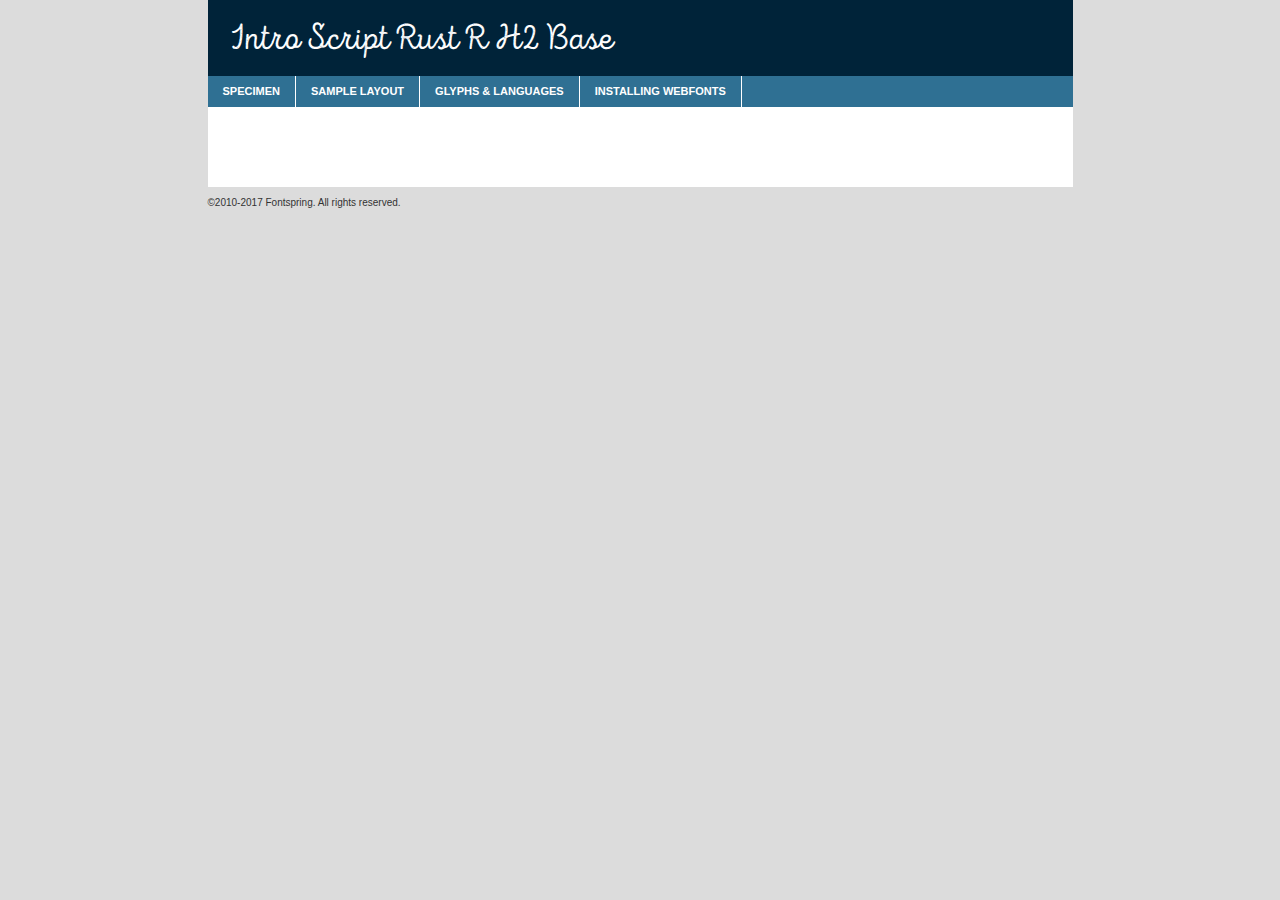
<file: assets/fonts/My_Fontspring_Fonts_Order_53789750/Web Fonts/introscriptrustr_h2base_macroman/introscriptr-h2base-demo.html>
<!DOCTYPE html PUBLIC "-//W3C//DTD XHTML 1.0 Transitional//EN"
	"http://www.w3.org/TR/xhtml1/DTD/xhtml1-transitional.dtd">

<html xmlns="http://www.w3.org/1999/xhtml" xml:lang="en" lang="en">
<head>
	<meta http-equiv="Content-Type" content="text/html; charset=utf-8" />
	<script src="http://ajax.googleapis.com/ajax/libs/jquery/1.7.2/jquery.min.js" type="text/javascript" charset="utf-8"></script>
	<script type="text/javascript">
	(function($){$.fn.easyTabs=function(option){var param=jQuery.extend({fadeSpeed:"fast",defaultContent:1,activeClass:'active'},option);$(this).each(function(){var thisId="#"+this.id;if(param.defaultContent==''){param.defaultContent=1;}
	if(typeof param.defaultContent=="number")
	{var defaultTab=$(thisId+" .tabs li:eq("+(param.defaultContent-1)+") a").attr('href').substr(1);}else{var defaultTab=param.defaultContent;}
	$(thisId+" .tabs li a").each(function(){var tabToHide=$(this).attr('href').substr(1);$("#"+tabToHide).addClass('easytabs-tab-content');});hideAll();changeContent(defaultTab);function hideAll(){$(thisId+" .easytabs-tab-content").hide();}
	function changeContent(tabId){hideAll();$(thisId+" .tabs li").removeClass(param.activeClass);$(thisId+" .tabs li a[href=#"+tabId+"]").closest('li').addClass(param.activeClass);if(param.fadeSpeed!="none")
	{$(thisId+" #"+tabId).fadeIn(param.fadeSpeed);}else{$(thisId+" #"+tabId).show();}}
	$(thisId+" .tabs li").click(function(){var tabId=$(this).find('a').attr('href').substr(1);changeContent(tabId);return false;});});}})(jQuery);
	</script>
	<link rel="stylesheet" href="specimen_files/specimen_stylesheet.css" type="text/css" charset="utf-8" />
	<link rel="stylesheet" href="stylesheet.css" type="text/css" charset="utf-8" />

	<style type="text/css">
					body{
				font-family: 'introscriptr-h2base';
							}
		</style>

	<title>Intro Script Rust R H2 Base Specimen</title>
	
	
	<script type="text/javascript" charset="utf-8">
		$(document).ready(function() {
			$('#container').easyTabs({defaultContent:1});
		});
	</script>
</head>

<body>
<div id="container">
	<div id="header">
		Intro Script Rust R H2 Base	</div>
	<ul class="tabs">
		<li><a href="#specimen">Specimen</a></li>
		<li><a href="#layout">Sample Layout</a></li>
				<li><a href="#glyphs">Glyphs &amp; Languages</a></li>
		<li><a href="#installing">Installing Webfonts</a></li>
		
	</ul>
	
	<div id="main_content">

		
			<div id="specimen">
		
				<div class="section">
					<div class="grid12 firstcol">
						<div class="huge">AaBb</div>
					</div>
				</div>
		
				<div class="section">
					<div class="glyph_range">A&#x200B;B&#x200b;C&#x200b;D&#x200b;E&#x200b;F&#x200b;G&#x200b;H&#x200b;I&#x200b;J&#x200b;K&#x200b;L&#x200b;M&#x200b;N&#x200b;O&#x200b;P&#x200b;Q&#x200b;R&#x200b;S&#x200b;T&#x200b;U&#x200b;V&#x200b;W&#x200b;X&#x200b;Y&#x200b;Z&#x200b;a&#x200b;b&#x200b;c&#x200b;d&#x200b;e&#x200b;f&#x200b;g&#x200b;h&#x200b;i&#x200b;j&#x200b;k&#x200b;l&#x200b;m&#x200b;n&#x200b;o&#x200b;p&#x200b;q&#x200b;r&#x200b;s&#x200b;t&#x200b;u&#x200b;v&#x200b;w&#x200b;x&#x200b;y&#x200b;z&#x200b;1&#x200b;2&#x200b;3&#x200b;4&#x200b;5&#x200b;6&#x200b;7&#x200b;8&#x200b;9&#x200b;0&#x200b;&amp;&#x200b;.&#x200b;,&#x200b;?&#x200b;!&#x200b;&#64;&#x200b;(&#x200b;)&#x200b;#&#x200b;$&#x200b;%&#x200b;*&#x200b;+&#x200b;-&#x200b;=&#x200b;:&#x200b;;</div>
				</div>
				<div class="section">
					<div class="grid12 firstcol">
						<table class="sample_table">
							<tr><td>10</td><td class="size10">abcdefghijklmnopqrstuvwxyzABCDEFGHIJKLMNOPQRSTUVWXYZ0123456789abcdefghijklmnopqrstuvwxyzABCDEFGHIJKLMNOPQRSTUVWXYZ0123456789abcdefghijklmnopqrstuvwxyzABCDEFGHIJKLMNOPQRSTUVWXYZ</td></tr>
							<tr><td>11</td><td class="size11">abcdefghijklmnopqrstuvwxyzABCDEFGHIJKLMNOPQRSTUVWXYZ0123456789abcdefghijklmnopqrstuvwxyzABCDEFGHIJKLMNOPQRSTUVWXYZ0123456789abcdefghijklmnopqrstuvwxyzABCDEFGHIJKLMNOPQRSTUVWXYZ</td></tr>
							<tr><td>12</td><td class="size12">abcdefghijklmnopqrstuvwxyzABCDEFGHIJKLMNOPQRSTUVWXYZ0123456789abcdefghijklmnopqrstuvwxyzABCDEFGHIJKLMNOPQRSTUVWXYZ0123456789abcdefghijklmnopqrstuvwxyzABCDEFGHIJKLMNOPQRSTUVWXYZ</td></tr>
							<tr><td>13</td><td class="size13">abcdefghijklmnopqrstuvwxyzABCDEFGHIJKLMNOPQRSTUVWXYZ0123456789abcdefghijklmnopqrstuvwxyzABCDEFGHIJKLMNOPQRSTUVWXYZ0123456789abcdefghijklmnopqrstuvwxyzABCDEFGHIJKLMNOPQRSTUVWXYZ</td></tr>
							<tr><td>14</td><td class="size14">abcdefghijklmnopqrstuvwxyzABCDEFGHIJKLMNOPQRSTUVWXYZ0123456789abcdefghijklmnopqrstuvwxyzABCDEFGHIJKLMNOPQRSTUVWXYZ0123456789abcdefghijklmnopqrstuvwxyzABCDEFGHIJKLMNOPQRSTUVWXYZ</td></tr>
							<tr><td>16</td><td class="size16">abcdefghijklmnopqrstuvwxyzABCDEFGHIJKLMNOPQRSTUVWXYZ0123456789abcdefghijklmnopqrstuvwxyzABCDEFGHIJKLMNOPQRSTUVWXYZ</td></tr>
							<tr><td>18</td><td class="size18">abcdefghijklmnopqrstuvwxyzABCDEFGHIJKLMNOPQRSTUVWXYZ0123456789abcdefghijklmnopqrstuvwxyzABCDEFGHIJKLMNOPQRSTUVWXYZ</td></tr>
							<tr><td>20</td><td class="size20">abcdefghijklmnopqrstuvwxyzABCDEFGHIJKLMNOPQRSTUVWXYZ0123456789abcdefghijklmnopqrstuvwxyzABCDEFGHIJKLMNOPQRSTUVWXYZ</td></tr>
							<tr><td>24</td><td class="size24">abcdefghijklmnopqrstuvwxyzABCDEFGHIJKLMNOPQRSTUVWXYZ0123456789abcdefghijklmnopqrstuvwxyzABCDEFGHIJKLMNOPQRSTUVWXYZ</td></tr>
							<tr><td>30</td><td class="size30">abcdefghijklmnopqrstuvwxyzABCDEFGHIJKLMNOPQRSTUVWXYZ0123456789abcdefghijklmnopqrstuvwxyzABCDEFGHIJKLMNOPQRSTUVWXYZ</td></tr>
							<tr><td>36</td><td class="size36">abcdefghijklmnopqrstuvwxyzABCDEFGHIJKLMNOPQRSTUVWXYZ0123456789abcdefghijklmnopqrstuvwxyzABCDEFGHIJKLMNOPQRSTUVWXYZ</td></tr>
							<tr><td>48</td><td class="size48">abcdefghijklmnopqrstuvwxyzABCDEFGHIJKLMNOPQRSTUVWXYZ0123456789abcdefghijklmnopqrstuvwxyzABCDEFGHIJKLMNOPQRSTUVWXYZ</td></tr>
							<tr><td>60</td><td class="size60">abcdefghijklmnopqrstuvwxyzABCDEFGHIJKLMNOPQRSTUVWXYZ0123456789abcdefghijklmnopqrstuvwxyzABCDEFGHIJKLMNOPQRSTUVWXYZ</td></tr>
							<tr><td>72</td><td class="size72">abcdefghijklmnopqrstuvwxyzABCDEFGHIJKLMNOPQRSTUVWXYZ0123456789abcdefghijklmnopqrstuvwxyzABCDEFGHIJKLMNOPQRSTUVWXYZ</td></tr>
							<tr><td>90</td><td class="size90">abcdefghijklmnopqrstuvwxyzABCDEFGHIJKLMNOPQRSTUVWXYZ0123456789abcdefghijklmnopqrstuvwxyzABCDEFGHIJKLMNOPQRSTUVWXYZ</td></tr>
						</table>
				
					</div>
			
				</div>
		
		
		
								<div class="section" id="bodycomparison">


										<div id="xheight">
				<div class="fontbody">&#x25FC;&#x25FC;&#x25FC;&#x25FC;&#x25FC;&#x25FC;&#x25FC;&#x25FC;&#x25FC;&#x25FC;&#x25FC;&#x25FC;&#x25FC;&#x25FC;&#x25FC;&#x25FC;&#x25FC;&#x25FC;&#x25FC;&#x25FC;&#x25FC;&#x25FC;&#x25FC;&#x25FC;&#x25FC;&#x25FC;&#x25FC;&#x25FC;&#x25FC;&#x25FC;&#x25FC;&#x25FC;&#x25FC;&#x25FC;&#x25FC;&#x25FC;&#x25FC;&#x25FC;&#x25FC;&#x25FC;&#x25FC;&#x25FC;&#x25FC;&#x25FC;&#x25FC;&#x25FC;&#x25FC;&#x25FC;&#x25FC;&#x25FC;&#x25FC;&#x25FC;&#x25FC;&#x25FC;&#x25FC;&#x25FC;&#x25FC;&#x25FC;&#x25FC;&#x25FC;&#x25FC;&#x25FC;&#x25FC;&#x25FC;&#x25FC;&#x25FC;&#x25FC;&#x25FC;&#x25FC;&#x25FC;&#x25FC;&#x25FC;&#x25FC;&#x25FC;&#x25FC;&#x25FC;&#x25FC;&#x25FC;&#x25FC;&#x25FC;&#x25FC;&#x25FC;&#x25FC;&#x25FC;&#x25FC;&#x25FC;&#x25FC;&#x25FC;&#x25FC;&#x25FC;&#x25FC;&#x25FC;&#x25FC;&#x25FC;&#x25FC;&#x25FC;&#x25FC;&#x25FC;&#x25FC;body</div><div class="arialbody">body</div><div class="verdanabody">body</div><div class="georgiabody">body</div></div>
										<div class="fontbody" style="z-index:1">
											body<span>Intro Script Rust R H2 Base</span>
										</div>
										<div class="arialbody" style="z-index:1">
											body<span>Arial</span>
										</div>
										<div class="verdanabody" style="z-index:1">
											body<span>Verdana</span>
										</div>
										<div class="georgiabody" style="z-index:1">
											body<span>Georgia</span>
										</div>



								</div>
		
		
				<div class="section psample psample_row1" id="">
					
					<div class="grid2 firstcol">
						<p class="size10"><span>10.</span>Aenean lacinia bibendum nulla sed consectetur. Fusce dapibus, tellus ac cursus commodo, tortor mauris condimentum nibh, ut fermentum massa justo sit amet risus. Nullam id dolor id nibh ultricies vehicula ut id elit. Cum sociis natoque penatibus et magnis dis parturient montes, nascetur ridiculus mus. Nulla vitae elit libero, a pharetra augue.</p>
			
					</div>
					<div class="grid3">
						<p class="size11"><span>11.</span>Aenean lacinia bibendum nulla sed consectetur. Fusce dapibus, tellus ac cursus commodo, tortor mauris condimentum nibh, ut fermentum massa justo sit amet risus. Nullam id dolor id nibh ultricies vehicula ut id elit. Cum sociis natoque penatibus et magnis dis parturient montes, nascetur ridiculus mus. Nulla vitae elit libero, a pharetra augue.</p>
			
					</div>
					<div class="grid3">
						<p class="size12"><span>12.</span>Aenean lacinia bibendum nulla sed consectetur. Fusce dapibus, tellus ac cursus commodo, tortor mauris condimentum nibh, ut fermentum massa justo sit amet risus. Nullam id dolor id nibh ultricies vehicula ut id elit. Cum sociis natoque penatibus et magnis dis parturient montes, nascetur ridiculus mus. Nulla vitae elit libero, a pharetra augue.</p>
			
					</div>
					<div class="grid4">
						<p class="size13"><span>13.</span>Aenean lacinia bibendum nulla sed consectetur. Fusce dapibus, tellus ac cursus commodo, tortor mauris condimentum nibh, ut fermentum massa justo sit amet risus. Nullam id dolor id nibh ultricies vehicula ut id elit. Cum sociis natoque penatibus et magnis dis parturient montes, nascetur ridiculus mus. Nulla vitae elit libero, a pharetra augue.</p>
			
					</div>
					<div class="white_blend"></div>
					
				</div>
				<div class="section psample psample_row2" id="">
					<div class="grid3 firstcol">
						<p class="size14"><span>14.</span>Aenean lacinia bibendum nulla sed consectetur. Fusce dapibus, tellus ac cursus commodo, tortor mauris condimentum nibh, ut fermentum massa justo sit amet risus. Nullam id dolor id nibh ultricies vehicula ut id elit. Cum sociis natoque penatibus et magnis dis parturient montes, nascetur ridiculus mus. Nulla vitae elit libero, a pharetra augue.</p>
			
					</div>
					<div class="grid4">
						<p class="size16"><span>16.</span>Aenean lacinia bibendum nulla sed consectetur. Fusce dapibus, tellus ac cursus commodo, tortor mauris condimentum nibh, ut fermentum massa justo sit amet risus. Nullam id dolor id nibh ultricies vehicula ut id elit. Cum sociis natoque penatibus et magnis dis parturient montes, nascetur ridiculus mus. Nulla vitae elit libero, a pharetra augue.</p>
			
					</div>
					<div class="grid5">
						<p class="size18"><span>18.</span>Aenean lacinia bibendum nulla sed consectetur. Fusce dapibus, tellus ac cursus commodo, tortor mauris condimentum nibh, ut fermentum massa justo sit amet risus. Nullam id dolor id nibh ultricies vehicula ut id elit. Cum sociis natoque penatibus et magnis dis parturient montes, nascetur ridiculus mus. Nulla vitae elit libero, a pharetra augue.</p>
			
					</div>

					<div class="white_blend"></div>

				</div>
				
				<div class="section psample psample_row3" id="">
					<div class="grid5 firstcol">
						<p class="size20"><span>20.</span>Aenean lacinia bibendum nulla sed consectetur. Fusce dapibus, tellus ac cursus commodo, tortor mauris condimentum nibh, ut fermentum massa justo sit amet risus. Nullam id dolor id nibh ultricies vehicula ut id elit. Cum sociis natoque penatibus et magnis dis parturient montes, nascetur ridiculus mus. Nulla vitae elit libero, a pharetra augue.</p>
					</div>
					<div class="grid7">
						<p class="size24"><span>24.</span>Aenean lacinia bibendum nulla sed consectetur. Fusce dapibus, tellus ac cursus commodo, tortor mauris condimentum nibh, ut fermentum massa justo sit amet risus. Nullam id dolor id nibh ultricies vehicula ut id elit. Cum sociis natoque penatibus et magnis dis parturient montes, nascetur ridiculus mus. Nulla vitae elit libero, a pharetra augue.</p>
					</div>
					
					<div class="white_blend"></div>
					
				</div>
				
				<div class="section psample psample_row4" id="">
					<div class="grid12 firstcol">
						<p class="size30"><span>30.</span>Aenean lacinia bibendum nulla sed consectetur. Fusce dapibus, tellus ac cursus commodo, tortor mauris condimentum nibh, ut fermentum massa justo sit amet risus. Nullam id dolor id nibh ultricies vehicula ut id elit. Cum sociis natoque penatibus et magnis dis parturient montes, nascetur ridiculus mus. Nulla vitae elit libero, a pharetra augue.</p>
					</div>
					<div class="white_blend"></div>
					
				</div>
				
				
				
				<div class="section psample psample_row1 fullreverse">
					<div class="grid2 firstcol">
						<p class="size10"><span>10.</span>Aenean lacinia bibendum nulla sed consectetur. Fusce dapibus, tellus ac cursus commodo, tortor mauris condimentum nibh, ut fermentum massa justo sit amet risus. Nullam id dolor id nibh ultricies vehicula ut id elit. Cum sociis natoque penatibus et magnis dis parturient montes, nascetur ridiculus mus. Nulla vitae elit libero, a pharetra augue.</p>
			
					</div>
					<div class="grid3">
						<p class="size11"><span>11.</span>Aenean lacinia bibendum nulla sed consectetur. Fusce dapibus, tellus ac cursus commodo, tortor mauris condimentum nibh, ut fermentum massa justo sit amet risus. Nullam id dolor id nibh ultricies vehicula ut id elit. Cum sociis natoque penatibus et magnis dis parturient montes, nascetur ridiculus mus. Nulla vitae elit libero, a pharetra augue.</p>
			
					</div>
					<div class="grid3">
						<p class="size12"><span>12.</span>Aenean lacinia bibendum nulla sed consectetur. Fusce dapibus, tellus ac cursus commodo, tortor mauris condimentum nibh, ut fermentum massa justo sit amet risus. Nullam id dolor id nibh ultricies vehicula ut id elit. Cum sociis natoque penatibus et magnis dis parturient montes, nascetur ridiculus mus. Nulla vitae elit libero, a pharetra augue.</p>
			
					</div>
					<div class="grid4">
						<p class="size13"><span>13.</span>Aenean lacinia bibendum nulla sed consectetur. Fusce dapibus, tellus ac cursus commodo, tortor mauris condimentum nibh, ut fermentum massa justo sit amet risus. Nullam id dolor id nibh ultricies vehicula ut id elit. Cum sociis natoque penatibus et magnis dis parturient montes, nascetur ridiculus mus. Nulla vitae elit libero, a pharetra augue.</p>
			
					</div>
					<div class="black_blend"></div>
					
				</div>
				
				<div class="section psample psample_row2 fullreverse">
					<div class="grid3 firstcol">
						<p class="size14"><span>14.</span>Aenean lacinia bibendum nulla sed consectetur. Fusce dapibus, tellus ac cursus commodo, tortor mauris condimentum nibh, ut fermentum massa justo sit amet risus. Nullam id dolor id nibh ultricies vehicula ut id elit. Cum sociis natoque penatibus et magnis dis parturient montes, nascetur ridiculus mus. Nulla vitae elit libero, a pharetra augue.</p>
			
					</div>
					<div class="grid4">
						<p class="size16"><span>16.</span>Aenean lacinia bibendum nulla sed consectetur. Fusce dapibus, tellus ac cursus commodo, tortor mauris condimentum nibh, ut fermentum massa justo sit amet risus. Nullam id dolor id nibh ultricies vehicula ut id elit. Cum sociis natoque penatibus et magnis dis parturient montes, nascetur ridiculus mus. Nulla vitae elit libero, a pharetra augue.</p>
			
					</div>
					<div class="grid5">
						<p class="size18"><span>18.</span>Aenean lacinia bibendum nulla sed consectetur. Fusce dapibus, tellus ac cursus commodo, tortor mauris condimentum nibh, ut fermentum massa justo sit amet risus. Nullam id dolor id nibh ultricies vehicula ut id elit. Cum sociis natoque penatibus et magnis dis parturient montes, nascetur ridiculus mus. Nulla vitae elit libero, a pharetra augue.</p>
			
					</div>
					<div class="black_blend"></div>

				</div>
				
				<div class="section psample fullreverse psample_row3" id="">
					<div class="grid5 firstcol">
						<p class="size20"><span>20.</span>Aenean lacinia bibendum nulla sed consectetur. Fusce dapibus, tellus ac cursus commodo, tortor mauris condimentum nibh, ut fermentum massa justo sit amet risus. Nullam id dolor id nibh ultricies vehicula ut id elit. Cum sociis natoque penatibus et magnis dis parturient montes, nascetur ridiculus mus. Nulla vitae elit libero, a pharetra augue.</p>
					</div>
					<div class="grid7">
						<p class="size24"><span>24.</span>Aenean lacinia bibendum nulla sed consectetur. Fusce dapibus, tellus ac cursus commodo, tortor mauris condimentum nibh, ut fermentum massa justo sit amet risus. Nullam id dolor id nibh ultricies vehicula ut id elit. Cum sociis natoque penatibus et magnis dis parturient montes, nascetur ridiculus mus. Nulla vitae elit libero, a pharetra augue.</p>
					</div>
					
					<div class="black_blend"></div>
					
				</div>
				
				<div class="section psample fullreverse psample_row4" id="" style="border-bottom: 20px #000 solid;">
					<div class="grid12 firstcol">
						<p class="size30"><span>30.</span>Aenean lacinia bibendum nulla sed consectetur. Fusce dapibus, tellus ac cursus commodo, tortor mauris condimentum nibh, ut fermentum massa justo sit amet risus. Nullam id dolor id nibh ultricies vehicula ut id elit. Cum sociis natoque penatibus et magnis dis parturient montes, nascetur ridiculus mus. Nulla vitae elit libero, a pharetra augue.</p>
					</div>
					<div class="black_blend"></div>
					
				</div>
				
				
				
				
			</div>
			
			<div id="layout">
				
				<div class="section">
					
					<div class="grid12 firstcol">
						<h1>Lorem Ipsum Dolor</h1>
						<h2>Etiam porta sem malesuada magna mollis euismod</h2>
						
						<p class="byline">By <a href="#link">Aenean Lacinia</a></p>
					</div>
				</div>
				<div class="section">
					<div class="grid8 firstcol">
						<p class="large">Donec sed odio dui. Morbi leo risus, porta ac consectetur ac, vestibulum at eros. Fusce dapibus, tellus ac cursus commodo, tortor mauris condimentum nibh, ut fermentum massa justo sit amet risus. </p>

						
						<h3>Pellentesque ornare sem</h3>

						<p>Maecenas sed diam eget risus varius blandit sit amet non magna. Maecenas faucibus mollis interdum. Donec ullamcorper nulla non metus auctor fringilla. Nullam id dolor id nibh ultricies vehicula ut id elit. Nullam id dolor id nibh ultricies vehicula ut id elit. </p>

						<p>Aenean eu leo quam. Pellentesque ornare sem lacinia quam venenatis vestibulum. Lorem ipsum dolor sit amet, consectetur adipiscing elit. Cum sociis natoque penatibus et magnis dis parturient montes, nascetur ridiculus mus. </p>

						<p>Nulla vitae elit libero, a pharetra augue. Praesent commodo cursus magna, vel scelerisque nisl consectetur et. Aenean lacinia bibendum nulla sed consectetur. </p>

						<p>Nullam quis risus eget urna mollis ornare vel eu leo. Nullam quis risus eget urna mollis ornare vel eu leo. Maecenas sed diam eget risus varius blandit sit amet non magna. Donec ullamcorper nulla non metus auctor fringilla. </p>

						<h3>Cras mattis consectetur</h3>

						<p>Aenean eu leo quam. Pellentesque ornare sem lacinia quam venenatis vestibulum. Aenean lacinia bibendum nulla sed consectetur. Integer posuere erat a ante venenatis dapibus posuere velit aliquet. Cras mattis consectetur purus sit amet fermentum. </p>

						<p>Nullam id dolor id nibh ultricies vehicula ut id elit. Nullam quis risus eget urna mollis ornare vel eu leo. Cras mattis consectetur purus sit amet fermentum.</p>
					</div>
					
					<div class="grid4 sidebar">
						
						<div class="box reverse">
							<p class="last">Nullam quis risus eget urna mollis ornare vel eu leo. Donec ullamcorper nulla non metus auctor fringilla. Cras mattis consectetur purus sit amet fermentum. Sed posuere consectetur est at lobortis. Lorem ipsum dolor sit amet, consectetur adipiscing elit. </p>
						</div>
						
						<p class="caption">Maecenas sed diam eget risus varius.</p>

						<p>Vestibulum id ligula porta felis euismod semper. Integer posuere erat a ante venenatis dapibus posuere velit aliquet. Vestibulum id ligula porta felis euismod semper. Sed posuere consectetur est at lobortis. Maecenas sed diam eget risus varius blandit sit amet non magna. Fusce dapibus, tellus ac cursus commodo, tortor mauris condimentum nibh, ut fermentum massa justo sit amet risus. </p>

					

						<p>Duis mollis, est non commodo luctus, nisi erat porttitor ligula, eget lacinia odio sem nec elit. Aenean lacinia bibendum nulla sed consectetur. Vivamus sagittis lacus vel augue laoreet rutrum faucibus dolor auctor. Aenean lacinia bibendum nulla sed consectetur. Nullam quis risus eget urna mollis ornare vel eu leo. </p>

						<p>Praesent commodo cursus magna, vel scelerisque nisl consectetur et. Donec ullamcorper nulla non metus auctor fringilla. Maecenas faucibus mollis interdum. Fusce dapibus, tellus ac cursus commodo, tortor mauris condimentum nibh, ut fermentum massa justo sit amet risus. </p>

					</div>
				</div>
				
			</div>


			



		<div id="glyphs">
			<div class="section">
				<div class="grid12 firstcol">
			
				<h1>Language Support</h1>
				<p>The subset of Intro Script Rust R H2 Base in this kit supports the following languages:<br />
			
					<em>This font does not fully support any language.</em>				</p>
				<h1>Glyph Chart</h1>
				<p>The subset of Intro Script Rust R H2 Base in this kit includes all the glyphs listed below. Unicode entities are included above each glyph to help you insert individual characters into your layout.</p>
				<div id="glyph_chart">
			
									</div>	
				</div>
		
		
			</div>
		</div>
		
		
		<div id="specs">
			
		</div>
	
		<div id="installing">
			<div class="section">
				<div class="grid7 firstcol">
					<h1>Installing Webfonts</h1>
					
					<p>Webfonts are supported by all major browser platforms but not all in the same way. There are currently four different font formats that must be included in order to target all browsers. This includes TTF, WOFF, EOT and SVG.</p>
					
					<h2>1. Upload your webfonts</h2>
					<p>You must upload your webfont kit to your website. They should be in or near the same directory as your CSS files.</p>
					
					<h2>2. Include the webfont stylesheet</h2>
					<p>A special CSS @font-face declaration helps the various browsers select the appropriate font it needs without causing you a bunch of headaches. Learn more about this syntax by reading the <a href="https://www.fontspring.com/blog/further-hardening-of-the-bulletproof-syntax">Fontspring blog post</a> about it. The code for it is as follows:</p>


<code>
@font-face{ 
	font-family: 'MyWebFont';
	src: url('WebFont.eot');
	src: url('WebFont.eot?#iefix') format('embedded-opentype'),
	     url('WebFont.woff') format('woff'),
	     url('WebFont.ttf') format('truetype'),
	     url('WebFont.svg#webfont') format('svg');
}
</code>

	<p>We've already gone ahead and generated the code for you. All you have to do is link to the stylesheet in your HTML, like this:</p>
	<code>&lt;link rel=&quot;stylesheet&quot; href=&quot;stylesheet.css&quot; type=&quot;text/css&quot; charset=&quot;utf-8&quot; /&gt;</code>

					<h2>3. Modify your own stylesheet</h2>
					<p>To take advantage of your new fonts, you must tell your stylesheet to use them. Look at the original @font-face declaration above and find the property called "font-family." The name linked there will be what you use to reference the font. Prepend that webfont name to the font stack in the "font-family" property, inside the selector you want to change. For example:</p>
<code>p { font-family: 'WebFont', Arial, sans-serif; }</code>

<h2>4. Test</h2>
<p>Getting webfonts to work cross-browser <em>can</em> be tricky. Use the information in the sidebar to help you if you find that fonts aren't loading in a particular browser.</p>
				</div>
				
				<div class="grid5 sidebar">
					<div class="box">
						<h2>Troubleshooting<br />Font-Face Problems</h2>
						<p>Having trouble getting your webfonts to load in your new website? Here are some tips to sort out what might be the problem.</p>

						<h3>Fonts not showing in any browser</h3>

						<p>This sounds like you need to work on the plumbing. You either did not upload the fonts to the correct directory, or you did not link the fonts properly in the CSS. If you've confirmed that all this is correct and you still have a problem, take a look at your .htaccess file and see if requests are getting intercepted.</p>

						<h3>Fonts not loading in iPhone or iPad</h3>

						<p>The most common problem here is that you are serving the fonts from an IIS server. IIS refuses to serve files that have unknown MIME types. If that is the case, you must set the MIME type for SVG to "image/svg+xml" in the server settings. Follow these instructions from Microsoft if you need help.</p>

						<h3>Fonts not loading in Firefox</h3>

						<p>The primary reason for this failure? You are still using a version Firefox older than 3.5. So upgrade already! If that isn't it, then you are very likely serving fonts from a different domain. Firefox requires that all font assets be served from the same domain. Lastly it is possible that you need to add WOFF to your list of MIME types (if you are serving via IIS.)</p>

						<h3>Fonts not loading in IE</h3>

						<p>Are you looking at Internet Explorer on an actual Windows machine or are you cheating by using a service like Adobe BrowserLab? Many of these screenshot services do not render @font-face for IE. Best to test it on a real machine.</p>

						<h3>Fonts not loading in IE9</h3>

						<p>IE9, like Firefox, requires that fonts be served from the same domain as the website. Make sure that is the case.</p>
					</div>
				</div>
			</div>
			
		</div>
	
	</div>
	<div id="footer">
		<p>&copy;2010-2017 Fontspring. All rights reserved.</p>
	</div>
</div>
</body>
</html>
</file>
<file: mystyle.css>
html{
     font-size: 10px;
  margin: 0;
  font-family: sans-serif;
}
@font-face {
    font-family: 'abeezeeregular';
    src: url('abeezee-regular-webfont.woff2') format('woff2'),
         url('abeezee-regular-webfont.woff') format('woff');
    font-weight: normal;
    font-style: normal;

}

@font-face {
    font-family: 'intro_head_rbase';
    src: url('introheadr-base-webfont.woff2') format('woff2'),
         url('introheadr-base-webfont.woff') format('woff');
    font-weight: normal;
    font-style: normal;

}

body {
    background-color: black;
}

.container {
    
    border: 1px solid white;
    text-align: center;
}

.boxBoxGrey {
    border: 1px solid dimgray;
    background-color: dimgray;
}
.nav {
    text-decoration: underline;
}

title{
    font-family: 'Trade Winds', cursive;
}
h1 {
    padding: inherit;
    margin: 50px;
    bottom: 10px;
    text-align: center;
    color: red;
    font-family:"introheadr base";
    font-size: 200%;
}

h2 {
    margin: auto;
    padding: inherit;
    text-decoration: overline;
    bottom: 15px;
    left: 45px;
    right: 45px;
    top: 15px;
    text-align: left;
    color: darkred;
    font-family:'abeezeeregular';
    font-size: 200%;
}

h3 {
    position: relative;
    text-align: center;
    color: antiquewhite;
    font-family: fantasy;
    font-size: 300%;
}

.cb97 {
    margin: auto;
    padding: inherit;
    text-align: left;
    color: darkred;
    font-family: monospace;
    font-size: 170%;
}
.spearB {
    margin: auto;
    padding: inherit;
    text-align: left;
    color: darkred;
    font-family: monospace;
    font-size: 170%;
}

.jOne {
    margin: auto;
    padding: inherit;
    font-family: monospace;
    font-size: 170%;
    color: darkred;
    text-align: left;
}
h4 {
    text-align: left;
    color: antiquewhite;
    font-family: monospace;
    font-size: 150%;
}
p {
	color: antiquewhite;
    font-family:fantasy;
    font-size: 190%;
}

ul {
    list-style-type: none;
    margin: 0;
    padding: 0;
    overflow: hidden;
    
}
li {
    float: left;
    clear: left;
    color: lightpink;
    text-align: left;
}

li a {
    display: block;
    color: gray;
    text-align: center;
    padding: 14px 16px;
    text-decoration: none;
}

li a:hover{
    background-color: darkred;
}
a {
    margin: auto;
    padding: 10px;
    color: darkolivegreen;
	text-align: left;
    font-family: monospace;
    font-size: 90%;
}


footer {
	margin: auto;
    padding: 10px;
    color: antiquewhite;
    text-align: justify;
    font-family: fantasy;
    font-size: 100%
}

hr {
	
}

button {
	
}

img {
    position:relative;
    text-align: center;
    padding: 50px;
    margin: auto;
    border: 2px solid white;
}
</file>
<file: pagetwo.css>
@charset "utf-8";
/* CSS Document */
html{
	    font-size: 10px;
  margin: 0;
  font-family: sans-serif;
}

body{
	background: #000000
}

.titleContainer{
	border:1px solid #BBBBBB;	
}

h2{
	padding: inherit;
	font-size: 40px;
	margin: 10px;
	font-family:"introheadr base";
	color: red;
	text-align:center;

}

.paragraphOne{
	border: solid #BBBBBB;
	align: left;
	margin-top: 50px;
	margin-left: 0px;
	margin-right: 750px;
	margin-bottom: auto;
	
}
h3{ 
	padding-top: 0px;
	padding-bottom: 0px;
	padding-left: 10px;
	padding-right: 10px;
	text-align: left;
	font-family: "introrustg base2";
	font-size: 30px;
	color: #FF2B2F;
	
}
</file>
<file: assets/fonts/webfontkit-20200303-204911/stylesheet.css>
/*! Generated by Font Squirrel (https://www.fontsquirrel.com) on March 3, 2020 */



@font-face {
    font-family: 'abeezeeregular';
    src: url('abeezee-regular-webfont.woff2') format('woff2'),
         url('abeezee-regular-webfont.woff') format('woff');
    font-weight: normal;
    font-style: normal;

}
</file>
<file: assets/fonts/webfontkit-20200303-205001/stylesheet.css>
/*! Generated by Font Squirrel (https://www.fontsquirrel.com) on March 3, 2020 */



@font-face {
    font-family: 'intro_head_rbase';
    src: url('introheadr-base-webfont.woff2') format('woff2'),
         url('introheadr-base-webfont.woff') format('woff');
    font-weight: normal;
    font-style: normal;

}
</file>
<file: assets/fonts/My_Fontspring_Fonts_Order_53789750/Web Fonts/introheadr_base_macroman/stylesheet.css>
/*!
 * Web Fonts from Fontspring.com
 *
 * All OpenType features and all extended glyphs have been removed.
 * Fully installable fonts can be purchased at http://www.fontspring.com
 *
 * The fonts included in this stylesheet are subject to the End User License you purchased
 * from Fontspring. The fonts are protected under domestic and international trademark and 
 * copyright law. You are prohibited from modifying, reverse engineering, duplicating, or
 * distributing this font software.
 *
 * (c) 2010-2020 Fontspring
 *
 *
 *
 *
 * The fonts included are copyrighted by the vendor listed below.
 *
 * Vendor:      Fontfabric
 * License URL: https://www.fontspring.com/licenses/fontfabric/webfont
 *
 *
 */

@font-face {
    font-family: 'introheadr-base';
    src: url('introheadr-base-webfont.woff2') format('woff2'),
         url('introheadr-base-webfont.woff') format('woff');
    font-weight: normal;
    font-style: normal;

}
</file>
<file: assets/fonts/My_Fontspring_Fonts_Order_53789750/Web Fonts/introrustg_base2line_macroman/stylesheet.css>
/*!
 * Web Fonts from Fontspring.com
 *
 * All OpenType features and all extended glyphs have been removed.
 * Fully installable fonts can be purchased at http://www.fontspring.com
 *
 * The fonts included in this stylesheet are subject to the End User License you purchased
 * from Fontspring. The fonts are protected under domestic and international trademark and 
 * copyright law. You are prohibited from modifying, reverse engineering, duplicating, or
 * distributing this font software.
 *
 * (c) 2010-2020 Fontspring
 *
 *
 *
 *
 * The fonts included are copyrighted by the vendor listed below.
 *
 * Vendor:      Fontfabric
 * License URL: https://www.fontspring.com/licenses/fontfabric/webfont
 *
 *
 */

@font-face {
    font-family: 'introrustg-base2line';
    src: url('introrustg-base2line-webfont.woff2') format('woff2'),
         url('introrustg-base2line-webfont.woff') format('woff');
    font-weight: normal;
    font-style: normal;

}
</file>
<file: assets/fonts/My_Fontspring_Fonts_Order_53789750/Web Fonts/introscriptrustr_h2base_macroman/stylesheet.css>
/*!
 * Web Fonts from Fontspring.com
 *
 * All OpenType features and all extended glyphs have been removed.
 * Fully installable fonts can be purchased at http://www.fontspring.com
 *
 * The fonts included in this stylesheet are subject to the End User License you purchased
 * from Fontspring. The fonts are protected under domestic and international trademark and 
 * copyright law. You are prohibited from modifying, reverse engineering, duplicating, or
 * distributing this font software.
 *
 * (c) 2010-2020 Fontspring
 *
 *
 *
 *
 * The fonts included are copyrighted by the vendor listed below.
 *
 * Vendor:      Fontfabric
 * License URL: https://www.fontspring.com/licenses/fontfabric/webfont
 *
 *
 */

@font-face {
    font-family: 'introscriptr-h2base';
    src: url('introscriptr-h2base-webfont.woff2') format('woff2'),
         url('introscriptr-h2base-webfont.woff') format('woff');
    font-weight: normal;
    font-style: normal;

}
</file>
<file: assets/fonts/webfontkit-20200303-204911/specimen_files/specimen_stylesheet.css>
@import url('grid_12-825-55-15.css');

/*  
	CSS Reset by Eric Meyer - Released under Public Domain
    http://meyerweb.com/eric/tools/css/reset/
*/
html, body, div, span, applet, object, iframe,
h1, h2, h3, h4, h5, h6, p, blockquote, pre,
a, abbr, acronym, address, big, cite, code,
del, dfn, em, font, img, ins, kbd, q, s, samp,
small, strike, strong, sub, sup, tt, var,
b, u, i, center, dl, dt, dd, ol, ul, li,
fieldset, form, label, legend, table, 
caption, tbody, tfoot, thead, tr, th, td 
                  {margin: 0;padding: 0;border: 0;outline: 0;
                  font-size: 100%;vertical-align: baseline;
                  background: transparent;}
body              {line-height: 1;}
ol, ul            {list-style: none;}
blockquote, q     {quotes: none;}
blockquote:before, blockquote:after,
q:before, q:after {content: '';	content: none;}
:focus            {outline: 0;}
ins               {text-decoration: none;}
del               {text-decoration: line-through;}
table             {border-collapse: collapse;border-spacing: 0;}




body {
	color: #000;
	background-color: #dcdcdc;
}

a {
	text-decoration: none;
	color: #1883ba;
}

h1{
	font-size: 32px;
	font-weight: normal;
	font-style: normal;
	margin-bottom: 18px;
}

h2{
	font-size: 18px;
}

#container {
	width: 865px;
	margin: 0px auto;
}


#header {
	padding: 20px;
	font-size: 36px;
	background-color: #000;
	color: #fff;
}

#header span {
	color: #666;
}
#main_content {
	background-color: #fff;
	padding: 60px 20px 20px;
}


#footer p {
	margin: 0;
	padding-top: 10px;
	padding-bottom: 50px;
	color: #333;
	font: 10px Arial, sans-serif;
}

.tabs {
	width: 100%;
	height: 31px;
	background-color: #444;
}
.tabs li {
	float:  left;
	margin: 0;
	overflow: hidden;
	background-color: #444;
}
.tabs li a {
	display: block;
	color: #fff;
	text-decoration: none;
	font: bold 11px/11px 'Arial';
	text-transform: uppercase;
	padding: 10px 15px;
	border-right: 1px solid #fff;
}

.tabs li a:hover {
		background-color: #00b3ff;

}

.tabs li.active a {
	color:  #000;
	background-color: #fff;
}



div.huge {
	
	font-size: 300px;
	line-height: 1em;
	padding: 0;
	letter-spacing: -.02em;
	overflow: hidden;
}
div.glyph_range {
	font-size: 72px;
	line-height: 1.1em;
}

.size10{ font-size: 10px; }
.size11{ font-size: 11px; }
.size12{ font-size: 12px; }
.size13{ font-size: 13px; }
.size14{ font-size: 14px; }
.size16{ font-size: 16px; }
.size18{ font-size: 18px; }
.size20{ font-size: 20px; }
.size24{ font-size: 24px; }
.size30{ font-size: 30px; }
.size36{ font-size: 36px; }
.size48{ font-size: 48px; }
.size60{ font-size: 60px; }
.size72{ font-size: 72px; }
.size90{ font-size: 90px; }


.psample_row1 {	height: 120px;}
.psample_row1 {	height: 120px;}
.psample_row2 {	height: 160px;}
.psample_row3 {	height: 160px;}
.psample_row4 {	height: 160px;}

.psample {
	overflow: hidden;
	position: relative;
}
.psample p {
	line-height: 1.3em;
	display: block;
	overflow: hidden;
	margin: 0;
}

.psample span {
	margin-right: .5em;
}

.white_blend {
	width: 100%;
	height: 61px;
	background-image: url([data-uri]);
	position: absolute;
	bottom: 0;
}
.black_blend {
	width: 100%;
	height: 61px;
	background-image: url([data-uri]);
	position: absolute;
	bottom: 0;
}
.fullreverse {
	background:  #000 !important;
	color:  #fff !important;
	margin-left: -20px;
	padding-left: 20px;
	margin-right: -20px;
	padding-right: 20px;
	padding: 20px;
	margin-bottom:0;
}


.sample_table td {
	padding-top: 3px;
	padding-bottom:5px;
	padding-left: 5px;
	vertical-align: middle;
	line-height: 1.2em;
}

.sample_table td:first-child {
	background-color: #eee;
	text-align: right;
	padding-right: 5px;
	padding-left: 0;
	padding: 5px;
	font: 11px/12px "Courier New", Courier, mono;
}

code {
	white-space: pre;
	background-color: #eee;
	display: block;
	padding: 10px;
	margin-bottom: 18px;
	overflow: auto;
}


.bottom,.last 	{margin-bottom:0 !important; padding-bottom:0 !important;}

.box  { 
  padding: 18px; 
  margin-bottom: 18px; 
  background: #eee; 
}

.reverse,.reversed { background:  #000 !important;color:  #fff !important; border: none !important;}

#bodycomparison {
	position: relative;
	overflow: hidden;
	font-size: 72px;
	height: 90px;
	white-space: nowrap;
}

#bodycomparison div{
	font-size: 72px;
	line-height: 90px;
	display: inline;
	margin: 0 15px 0 0;
	padding: 0;
}

#bodycomparison div span{
	font: 10px Arial;
	position: absolute;
	left: 0;
}
#xheight {
	float: none;
	position: absolute;
	color: #d9f3ff;
	font-size: 72px;
	line-height: 90px;
}

.fontbody {
 position: relative;
}
.arialbody{
	font-family: Arial;
	position: relative;
}
.verdanabody{
	font-family: Verdana;
	position: relative;
}
.georgiabody{
	font-family: Georgia;
	position: relative;
}

/* @group Layout page
 */

#layout h1 {
	font-size: 36px;
	line-height: 42px;
	font-weight: normal;
	font-style: normal;
}

#layout h2 {
	font-size: 24px;
	line-height: 23px;
	font-weight: normal;
	font-style: normal;
}

#layout h3 {
	font-size: 22px;
	line-height: 1.4em;
	margin-top: 1em;
	font-weight: normal;
	font-style: normal;
}


#layout p.byline {
	font-size: 12px;
	margin-top: 18px;
	line-height: 12px;
	margin-bottom: 0;
}
#layout p {
	font-size: 14px;
	line-height: 21px;
	margin-bottom: .5em;
}

#layout p.large{
	font-size: 18px;
	line-height: 26px;
}

#layout .sidebar p{
	font-size: 12px;
	line-height: 1.4em;
}

#layout p.caption {
	font-size: 10px;
	margin-top: -16px;
	margin-bottom: 18px;
}

/* @end */

/* @group Glyphs */

#glyph_chart div{
	background-color: #d9f3ff;
	color: black;
	float: left;
	font-size: 36px;
	height: 1.2em;
	line-height: 1.2em;
	margin-bottom: 1px;
	margin-right: 1px;
	text-align: center;
	width: 1.2em;
	position: relative;
	padding: .6em .2em .2em;
}

#glyph_chart div p {
	position: absolute;
	left: 0;
	top: 0;
	display: block;
	text-align: center;
	font: bold 9px Arial, sans-serif;
	background-color: #3a768f;
	width: 100%;
	color: #fff;
	padding: 2px 0;
}


#glyphs h1 {
	font-family: Arial, sans-serif;
}
/* @end */

/* @group Installing */

#installing {
	font: 13px Arial, sans-serif;
}

#installing p,
#glyphs p{
	line-height: 1.2em;
	margin-bottom: 18px;
	font: 13px Arial, sans-serif;
}



#installing h3{
	font-size: 15px;
	margin-top: 18px;
}

/* @end */

#rendering h1 {
	font-family: Arial, sans-serif;
}
.render_table td {
	font: 11px "Courier New", Courier, mono;
	vertical-align: middle;
}
</file>
<file: assets/fonts/webfontkit-20200303-205001/specimen_files/specimen_stylesheet.css>
@import url('grid_12-825-55-15.css');

/*  
	CSS Reset by Eric Meyer - Released under Public Domain
    http://meyerweb.com/eric/tools/css/reset/
*/
html, body, div, span, applet, object, iframe,
h1, h2, h3, h4, h5, h6, p, blockquote, pre,
a, abbr, acronym, address, big, cite, code,
del, dfn, em, font, img, ins, kbd, q, s, samp,
small, strike, strong, sub, sup, tt, var,
b, u, i, center, dl, dt, dd, ol, ul, li,
fieldset, form, label, legend, table, 
caption, tbody, tfoot, thead, tr, th, td 
                  {margin: 0;padding: 0;border: 0;outline: 0;
                  font-size: 100%;vertical-align: baseline;
                  background: transparent;}
body              {line-height: 1;}
ol, ul            {list-style: none;}
blockquote, q     {quotes: none;}
blockquote:before, blockquote:after,
q:before, q:after {content: '';	content: none;}
:focus            {outline: 0;}
ins               {text-decoration: none;}
del               {text-decoration: line-through;}
table             {border-collapse: collapse;border-spacing: 0;}




body {
	color: #000;
	background-color: #dcdcdc;
}

a {
	text-decoration: none;
	color: #1883ba;
}

h1{
	font-size: 32px;
	font-weight: normal;
	font-style: normal;
	margin-bottom: 18px;
}

h2{
	font-size: 18px;
}

#container {
	width: 865px;
	margin: 0px auto;
}


#header {
	padding: 20px;
	font-size: 36px;
	background-color: #000;
	color: #fff;
}

#header span {
	color: #666;
}
#main_content {
	background-color: #fff;
	padding: 60px 20px 20px;
}


#footer p {
	margin: 0;
	padding-top: 10px;
	padding-bottom: 50px;
	color: #333;
	font: 10px Arial, sans-serif;
}

.tabs {
	width: 100%;
	height: 31px;
	background-color: #444;
}
.tabs li {
	float:  left;
	margin: 0;
	overflow: hidden;
	background-color: #444;
}
.tabs li a {
	display: block;
	color: #fff;
	text-decoration: none;
	font: bold 11px/11px 'Arial';
	text-transform: uppercase;
	padding: 10px 15px;
	border-right: 1px solid #fff;
}

.tabs li a:hover {
		background-color: #00b3ff;

}

.tabs li.active a {
	color:  #000;
	background-color: #fff;
}



div.huge {
	
	font-size: 300px;
	line-height: 1em;
	padding: 0;
	letter-spacing: -.02em;
	overflow: hidden;
}
div.glyph_range {
	font-size: 72px;
	line-height: 1.1em;
}

.size10{ font-size: 10px; }
.size11{ font-size: 11px; }
.size12{ font-size: 12px; }
.size13{ font-size: 13px; }
.size14{ font-size: 14px; }
.size16{ font-size: 16px; }
.size18{ font-size: 18px; }
.size20{ font-size: 20px; }
.size24{ font-size: 24px; }
.size30{ font-size: 30px; }
.size36{ font-size: 36px; }
.size48{ font-size: 48px; }
.size60{ font-size: 60px; }
.size72{ font-size: 72px; }
.size90{ font-size: 90px; }


.psample_row1 {	height: 120px;}
.psample_row1 {	height: 120px;}
.psample_row2 {	height: 160px;}
.psample_row3 {	height: 160px;}
.psample_row4 {	height: 160px;}

.psample {
	overflow: hidden;
	position: relative;
}
.psample p {
	line-height: 1.3em;
	display: block;
	overflow: hidden;
	margin: 0;
}

.psample span {
	margin-right: .5em;
}

.white_blend {
	width: 100%;
	height: 61px;
	background-image: url([data-uri]);
	position: absolute;
	bottom: 0;
}
.black_blend {
	width: 100%;
	height: 61px;
	background-image: url([data-uri]);
	position: absolute;
	bottom: 0;
}
.fullreverse {
	background:  #000 !important;
	color:  #fff !important;
	margin-left: -20px;
	padding-left: 20px;
	margin-right: -20px;
	padding-right: 20px;
	padding: 20px;
	margin-bottom:0;
}


.sample_table td {
	padding-top: 3px;
	padding-bottom:5px;
	padding-left: 5px;
	vertical-align: middle;
	line-height: 1.2em;
}

.sample_table td:first-child {
	background-color: #eee;
	text-align: right;
	padding-right: 5px;
	padding-left: 0;
	padding: 5px;
	font: 11px/12px "Courier New", Courier, mono;
}

code {
	white-space: pre;
	background-color: #eee;
	display: block;
	padding: 10px;
	margin-bottom: 18px;
	overflow: auto;
}


.bottom,.last 	{margin-bottom:0 !important; padding-bottom:0 !important;}

.box  { 
  padding: 18px; 
  margin-bottom: 18px; 
  background: #eee; 
}

.reverse,.reversed { background:  #000 !important;color:  #fff !important; border: none !important;}

#bodycomparison {
	position: relative;
	overflow: hidden;
	font-size: 72px;
	height: 90px;
	white-space: nowrap;
}

#bodycomparison div{
	font-size: 72px;
	line-height: 90px;
	display: inline;
	margin: 0 15px 0 0;
	padding: 0;
}

#bodycomparison div span{
	font: 10px Arial;
	position: absolute;
	left: 0;
}
#xheight {
	float: none;
	position: absolute;
	color: #d9f3ff;
	font-size: 72px;
	line-height: 90px;
}

.fontbody {
 position: relative;
}
.arialbody{
	font-family: Arial;
	position: relative;
}
.verdanabody{
	font-family: Verdana;
	position: relative;
}
.georgiabody{
	font-family: Georgia;
	position: relative;
}

/* @group Layout page
 */

#layout h1 {
	font-size: 36px;
	line-height: 42px;
	font-weight: normal;
	font-style: normal;
}

#layout h2 {
	font-size: 24px;
	line-height: 23px;
	font-weight: normal;
	font-style: normal;
}

#layout h3 {
	font-size: 22px;
	line-height: 1.4em;
	margin-top: 1em;
	font-weight: normal;
	font-style: normal;
}


#layout p.byline {
	font-size: 12px;
	margin-top: 18px;
	line-height: 12px;
	margin-bottom: 0;
}
#layout p {
	font-size: 14px;
	line-height: 21px;
	margin-bottom: .5em;
}

#layout p.large{
	font-size: 18px;
	line-height: 26px;
}

#layout .sidebar p{
	font-size: 12px;
	line-height: 1.4em;
}

#layout p.caption {
	font-size: 10px;
	margin-top: -16px;
	margin-bottom: 18px;
}

/* @end */

/* @group Glyphs */

#glyph_chart div{
	background-color: #d9f3ff;
	color: black;
	float: left;
	font-size: 36px;
	height: 1.2em;
	line-height: 1.2em;
	margin-bottom: 1px;
	margin-right: 1px;
	text-align: center;
	width: 1.2em;
	position: relative;
	padding: .6em .2em .2em;
}

#glyph_chart div p {
	position: absolute;
	left: 0;
	top: 0;
	display: block;
	text-align: center;
	font: bold 9px Arial, sans-serif;
	background-color: #3a768f;
	width: 100%;
	color: #fff;
	padding: 2px 0;
}


#glyphs h1 {
	font-family: Arial, sans-serif;
}
/* @end */

/* @group Installing */

#installing {
	font: 13px Arial, sans-serif;
}

#installing p,
#glyphs p{
	line-height: 1.2em;
	margin-bottom: 18px;
	font: 13px Arial, sans-serif;
}



#installing h3{
	font-size: 15px;
	margin-top: 18px;
}

/* @end */

#rendering h1 {
	font-family: Arial, sans-serif;
}
.render_table td {
	font: 11px "Courier New", Courier, mono;
	vertical-align: middle;
}
</file>
<file: assets/fonts/My_Fontspring_Fonts_Order_53789750/Web Fonts/introheadr_base_macroman/specimen_files/specimen_stylesheet.css>
@import url('grid_12-825-55-15.css');

/*  
	CSS Reset by Eric Meyer - Released under Public Domain
    http://meyerweb.com/eric/tools/css/reset/
*/
html, body, div, span, applet, object, iframe,
h1, h2, h3, h4, h5, h6, p, blockquote, pre,
a, abbr, acronym, address, big, cite, code,
del, dfn, em, font, img, ins, kbd, q, s, samp,
small, strike, strong, sub, sup, tt, var,
b, u, i, center, dl, dt, dd, ol, ul, li,
fieldset, form, label, legend, table, 
caption, tbody, tfoot, thead, tr, th, td 
                  {margin: 0;padding: 0;border: 0;outline: 0;
                  font-size: 100%;vertical-align: baseline;
                  background: transparent;}
body              {line-height: 1;}
ol, ul            {list-style: none;}
blockquote, q     {quotes: none;}
blockquote:before, blockquote:after,
q:before, q:after {content: '';	content: none;}
:focus            {outline: 0;}
ins               {text-decoration: none;}
del               {text-decoration: line-through;}
table             {border-collapse: collapse;border-spacing: 0;}




body {
	color: #000;
	background-color: #dcdcdc;
}

a {
	text-decoration: none;
	color: #1883ba;
}

h1{
	font-size: 32px;
	font-weight: normal;
	font-style: normal;
	margin-bottom: 18px;
}

h2{
	font-size: 18px;
}

#container {
	width: 865px;
	margin: 0px auto;
}


#header {
	padding: 20px;
	font-size: 36px;
	background-color: #002339;
	color: #fff;
}

#header span {
	color: #666;
}
#main_content {
	background-color: #fff;
	padding: 60px 20px 20px;
}


#footer p {
	margin: 0;
	padding-top: 10px;
	padding-bottom: 50px;
	color: #333;
	font: 10px Arial, sans-serif;
}

.tabs {
	width: 100%;
	height: 31px;
	background-color: #2f7093;
}
.tabs li {
	float:  left;
	margin: 0;
	overflow: hidden;
	background-color: #2f7093;
}
.tabs li a {
	display: block;
	color: #fff;
	text-decoration: none;
	font: bold 11px/11px 'Arial';
	text-transform: uppercase;
	padding: 10px 15px;
	border-right: 1px solid #fff;
}

.tabs li a:hover {
		background-color: #2a6484;

}

.tabs li.active a {
	color:  #000;
	background-color: #fff;
}



div.huge {
	
	font-size: 300px;
	line-height: 1em;
	padding: 0;
	letter-spacing: -.02em;
	overflow: hidden;
}
div.glyph_range {
	font-size: 72px;
	line-height: 1.1em;
}

.size10{ font-size: 10px; }
.size11{ font-size: 11px; }
.size12{ font-size: 12px; }
.size13{ font-size: 13px; }
.size14{ font-size: 14px; }
.size16{ font-size: 16px; }
.size18{ font-size: 18px; }
.size20{ font-size: 20px; }
.size24{ font-size: 24px; }
.size30{ font-size: 30px; }
.size36{ font-size: 36px; }
.size48{ font-size: 48px; }
.size60{ font-size: 60px; }
.size72{ font-size: 72px; }
.size90{ font-size: 90px; }


.psample_row1 {	height: 120px;}
.psample_row1 {	height: 120px;}
.psample_row2 {	height: 160px;}
.psample_row3 {	height: 160px;}
.psample_row4 {	height: 160px;}

.psample {
	overflow: hidden;
	position: relative;
}
.psample p {
	line-height: 1.3em;
	display: block;
	overflow: hidden;
	margin: 0;
}

.psample span {
	margin-right: .5em;
}

.white_blend {
	width: 100%;
	height: 61px;
	background-image: url([data-uri]);
	position: absolute;
	bottom: 0;
}
.black_blend {
	width: 100%;
	height: 61px;
	background-image: url([data-uri]);
	position: absolute;
	bottom: 0;
}
.fullreverse {
	background:  #000 !important;
	color:  #fff !important;
	margin-left: -20px;
	padding-left: 20px;
	margin-right: -20px;
	padding-right: 20px;
	padding: 20px;
	margin-bottom:0;
}


.sample_table td {
	padding-top: 3px;
	padding-bottom:5px;
	padding-left: 5px;
	vertical-align: middle;
	line-height: 1.2em;
}

.sample_table td:first-child {
	background-color: #eee;
	text-align: right;
	padding-right: 5px;
	padding-left: 0;
	padding: 5px;
	font: 11px/12px "Courier New", Courier, mono;
}

code {
	white-space: pre;
	background-color: #eee;
	display: block;
	padding: 10px;
	margin-bottom: 18px;
	overflow: auto;
}


.bottom,.last 	{margin-bottom:0 !important; padding-bottom:0 !important;}

.box  { 
  padding: 18px; 
  margin-bottom: 18px; 
  background: #eee; 
}

.reverse,.reversed { background:  #000 !important;color:  #fff !important; border: none !important;}

#bodycomparison {
	position: relative;
	overflow: hidden;
	font-size: 72px;
	height: 90px;
	white-space: nowrap;
}

#bodycomparison div{
	font-size: 72px;
	line-height: 90px;
	display: inline;
	margin: 0 15px 0 0;
	padding: 0;
}

#bodycomparison div span{
	font: 10px Arial;
	position: absolute;
	left: 0;
}
#xheight {
	float: none;
	position: absolute;
	color: #d9f3ff;
	font-size: 72px;
	line-height: 90px;
}

.fontbody {
 position: relative;
}
.arialbody{
	font-family: Arial;
	position: relative;
}
.verdanabody{
	font-family: Verdana;
	position: relative;
}
.georgiabody{
	font-family: Georgia;
	position: relative;
}

/* @group Layout page
 */

#layout h1 {
	font-size: 36px;
	line-height: 42px;
	font-weight: normal;
	font-style: normal;
}

#layout h2 {
	font-size: 24px;
	line-height: 23px;
	font-weight: normal;
	font-style: normal;
}

#layout h3 {
	font-size: 22px;
	line-height: 1.4em;
	margin-top: 1em;
	font-weight: normal;
	font-style: normal;
}


#layout p.byline {
	font-size: 12px;
	margin-top: 18px;
	line-height: 12px;
	margin-bottom: 0;
}
#layout p {
	font-size: 14px;
	line-height: 21px;
	margin-bottom: .5em;
}

#layout p.large{
	font-size: 18px;
	line-height: 26px;
}

#layout .sidebar p{
	font-size: 12px;
	line-height: 1.4em;
}

#layout p.caption {
	font-size: 10px;
	margin-top: -16px;
	margin-bottom: 18px;
}

/* @end */

/* @group Glyphs */

#glyph_chart div{
	background-color: #d9f3ff;
	color: black;
	float: left;
	font-size: 36px;
	height: 1.2em;
	line-height: 1.2em;
	margin-bottom: 1px;
	margin-right: 1px;
	text-align: center;
	width: 1.2em;
	position: relative;
	padding: .6em .2em .2em;
}

#glyph_chart div p {
	position: absolute;
	left: 0;
	top: 0;
	display: block;
	text-align: center;
	font: bold 9px Arial, sans-serif;
	background-color: #3a768f;
	width: 100%;
	color: #fff;
	padding: 2px 0;
}


#glyphs h1 {
	font-family: Arial, sans-serif;
}
/* @end */

/* @group Installing */

#installing {
	font: 13px Arial, sans-serif;
}

#installing p,
#glyphs p{
	line-height: 1.2em;
	margin-bottom: 18px;
	font: 13px Arial, sans-serif;
}



#installing h3{
	font-size: 15px;
	margin-top: 18px;
}

/* @end */

#rendering h1 {
	font-family: Arial, sans-serif;
}
.render_table td {
	font: 11px "Courier New", Courier, mono;
	vertical-align: middle;
}
</file>
<file: assets/fonts/My_Fontspring_Fonts_Order_53789750/Web Fonts/introrustg_base2line_macroman/specimen_files/specimen_stylesheet.css>
@import url('grid_12-825-55-15.css');

/*  
	CSS Reset by Eric Meyer - Released under Public Domain
    http://meyerweb.com/eric/tools/css/reset/
*/
html, body, div, span, applet, object, iframe,
h1, h2, h3, h4, h5, h6, p, blockquote, pre,
a, abbr, acronym, address, big, cite, code,
del, dfn, em, font, img, ins, kbd, q, s, samp,
small, strike, strong, sub, sup, tt, var,
b, u, i, center, dl, dt, dd, ol, ul, li,
fieldset, form, label, legend, table, 
caption, tbody, tfoot, thead, tr, th, td 
                  {margin: 0;padding: 0;border: 0;outline: 0;
                  font-size: 100%;vertical-align: baseline;
                  background: transparent;}
body              {line-height: 1;}
ol, ul            {list-style: none;}
blockquote, q     {quotes: none;}
blockquote:before, blockquote:after,
q:before, q:after {content: '';	content: none;}
:focus            {outline: 0;}
ins               {text-decoration: none;}
del               {text-decoration: line-through;}
table             {border-collapse: collapse;border-spacing: 0;}




body {
	color: #000;
	background-color: #dcdcdc;
}

a {
	text-decoration: none;
	color: #1883ba;
}

h1{
	font-size: 32px;
	font-weight: normal;
	font-style: normal;
	margin-bottom: 18px;
}

h2{
	font-size: 18px;
}

#container {
	width: 865px;
	margin: 0px auto;
}


#header {
	padding: 20px;
	font-size: 36px;
	background-color: #002339;
	color: #fff;
}

#header span {
	color: #666;
}
#main_content {
	background-color: #fff;
	padding: 60px 20px 20px;
}


#footer p {
	margin: 0;
	padding-top: 10px;
	padding-bottom: 50px;
	color: #333;
	font: 10px Arial, sans-serif;
}

.tabs {
	width: 100%;
	height: 31px;
	background-color: #2f7093;
}
.tabs li {
	float:  left;
	margin: 0;
	overflow: hidden;
	background-color: #2f7093;
}
.tabs li a {
	display: block;
	color: #fff;
	text-decoration: none;
	font: bold 11px/11px 'Arial';
	text-transform: uppercase;
	padding: 10px 15px;
	border-right: 1px solid #fff;
}

.tabs li a:hover {
		background-color: #2a6484;

}

.tabs li.active a {
	color:  #000;
	background-color: #fff;
}



div.huge {
	
	font-size: 300px;
	line-height: 1em;
	padding: 0;
	letter-spacing: -.02em;
	overflow: hidden;
}
div.glyph_range {
	font-size: 72px;
	line-height: 1.1em;
}

.size10{ font-size: 10px; }
.size11{ font-size: 11px; }
.size12{ font-size: 12px; }
.size13{ font-size: 13px; }
.size14{ font-size: 14px; }
.size16{ font-size: 16px; }
.size18{ font-size: 18px; }
.size20{ font-size: 20px; }
.size24{ font-size: 24px; }
.size30{ font-size: 30px; }
.size36{ font-size: 36px; }
.size48{ font-size: 48px; }
.size60{ font-size: 60px; }
.size72{ font-size: 72px; }
.size90{ font-size: 90px; }


.psample_row1 {	height: 120px;}
.psample_row1 {	height: 120px;}
.psample_row2 {	height: 160px;}
.psample_row3 {	height: 160px;}
.psample_row4 {	height: 160px;}

.psample {
	overflow: hidden;
	position: relative;
}
.psample p {
	line-height: 1.3em;
	display: block;
	overflow: hidden;
	margin: 0;
}

.psample span {
	margin-right: .5em;
}

.white_blend {
	width: 100%;
	height: 61px;
	background-image: url([data-uri]);
	position: absolute;
	bottom: 0;
}
.black_blend {
	width: 100%;
	height: 61px;
	background-image: url([data-uri]);
	position: absolute;
	bottom: 0;
}
.fullreverse {
	background:  #000 !important;
	color:  #fff !important;
	margin-left: -20px;
	padding-left: 20px;
	margin-right: -20px;
	padding-right: 20px;
	padding: 20px;
	margin-bottom:0;
}


.sample_table td {
	padding-top: 3px;
	padding-bottom:5px;
	padding-left: 5px;
	vertical-align: middle;
	line-height: 1.2em;
}

.sample_table td:first-child {
	background-color: #eee;
	text-align: right;
	padding-right: 5px;
	padding-left: 0;
	padding: 5px;
	font: 11px/12px "Courier New", Courier, mono;
}

code {
	white-space: pre;
	background-color: #eee;
	display: block;
	padding: 10px;
	margin-bottom: 18px;
	overflow: auto;
}


.bottom,.last 	{margin-bottom:0 !important; padding-bottom:0 !important;}

.box  { 
  padding: 18px; 
  margin-bottom: 18px; 
  background: #eee; 
}

.reverse,.reversed { background:  #000 !important;color:  #fff !important; border: none !important;}

#bodycomparison {
	position: relative;
	overflow: hidden;
	font-size: 72px;
	height: 90px;
	white-space: nowrap;
}

#bodycomparison div{
	font-size: 72px;
	line-height: 90px;
	display: inline;
	margin: 0 15px 0 0;
	padding: 0;
}

#bodycomparison div span{
	font: 10px Arial;
	position: absolute;
	left: 0;
}
#xheight {
	float: none;
	position: absolute;
	color: #d9f3ff;
	font-size: 72px;
	line-height: 90px;
}

.fontbody {
 position: relative;
}
.arialbody{
	font-family: Arial;
	position: relative;
}
.verdanabody{
	font-family: Verdana;
	position: relative;
}
.georgiabody{
	font-family: Georgia;
	position: relative;
}

/* @group Layout page
 */

#layout h1 {
	font-size: 36px;
	line-height: 42px;
	font-weight: normal;
	font-style: normal;
}

#layout h2 {
	font-size: 24px;
	line-height: 23px;
	font-weight: normal;
	font-style: normal;
}

#layout h3 {
	font-size: 22px;
	line-height: 1.4em;
	margin-top: 1em;
	font-weight: normal;
	font-style: normal;
}


#layout p.byline {
	font-size: 12px;
	margin-top: 18px;
	line-height: 12px;
	margin-bottom: 0;
}
#layout p {
	font-size: 14px;
	line-height: 21px;
	margin-bottom: .5em;
}

#layout p.large{
	font-size: 18px;
	line-height: 26px;
}

#layout .sidebar p{
	font-size: 12px;
	line-height: 1.4em;
}

#layout p.caption {
	font-size: 10px;
	margin-top: -16px;
	margin-bottom: 18px;
}

/* @end */

/* @group Glyphs */

#glyph_chart div{
	background-color: #d9f3ff;
	color: black;
	float: left;
	font-size: 36px;
	height: 1.2em;
	line-height: 1.2em;
	margin-bottom: 1px;
	margin-right: 1px;
	text-align: center;
	width: 1.2em;
	position: relative;
	padding: .6em .2em .2em;
}

#glyph_chart div p {
	position: absolute;
	left: 0;
	top: 0;
	display: block;
	text-align: center;
	font: bold 9px Arial, sans-serif;
	background-color: #3a768f;
	width: 100%;
	color: #fff;
	padding: 2px 0;
}


#glyphs h1 {
	font-family: Arial, sans-serif;
}
/* @end */

/* @group Installing */

#installing {
	font: 13px Arial, sans-serif;
}

#installing p,
#glyphs p{
	line-height: 1.2em;
	margin-bottom: 18px;
	font: 13px Arial, sans-serif;
}



#installing h3{
	font-size: 15px;
	margin-top: 18px;
}

/* @end */

#rendering h1 {
	font-family: Arial, sans-serif;
}
.render_table td {
	font: 11px "Courier New", Courier, mono;
	vertical-align: middle;
}
</file>
<file: assets/fonts/My_Fontspring_Fonts_Order_53789750/Web Fonts/introscriptrustr_h2base_macroman/specimen_files/specimen_stylesheet.css>
@import url('grid_12-825-55-15.css');

/*  
	CSS Reset by Eric Meyer - Released under Public Domain
    http://meyerweb.com/eric/tools/css/reset/
*/
html, body, div, span, applet, object, iframe,
h1, h2, h3, h4, h5, h6, p, blockquote, pre,
a, abbr, acronym, address, big, cite, code,
del, dfn, em, font, img, ins, kbd, q, s, samp,
small, strike, strong, sub, sup, tt, var,
b, u, i, center, dl, dt, dd, ol, ul, li,
fieldset, form, label, legend, table, 
caption, tbody, tfoot, thead, tr, th, td 
                  {margin: 0;padding: 0;border: 0;outline: 0;
                  font-size: 100%;vertical-align: baseline;
                  background: transparent;}
body              {line-height: 1;}
ol, ul            {list-style: none;}
blockquote, q     {quotes: none;}
blockquote:before, blockquote:after,
q:before, q:after {content: '';	content: none;}
:focus            {outline: 0;}
ins               {text-decoration: none;}
del               {text-decoration: line-through;}
table             {border-collapse: collapse;border-spacing: 0;}




body {
	color: #000;
	background-color: #dcdcdc;
}

a {
	text-decoration: none;
	color: #1883ba;
}

h1{
	font-size: 32px;
	font-weight: normal;
	font-style: normal;
	margin-bottom: 18px;
}

h2{
	font-size: 18px;
}

#container {
	width: 865px;
	margin: 0px auto;
}


#header {
	padding: 20px;
	font-size: 36px;
	background-color: #002339;
	color: #fff;
}

#header span {
	color: #666;
}
#main_content {
	background-color: #fff;
	padding: 60px 20px 20px;
}


#footer p {
	margin: 0;
	padding-top: 10px;
	padding-bottom: 50px;
	color: #333;
	font: 10px Arial, sans-serif;
}

.tabs {
	width: 100%;
	height: 31px;
	background-color: #2f7093;
}
.tabs li {
	float:  left;
	margin: 0;
	overflow: hidden;
	background-color: #2f7093;
}
.tabs li a {
	display: block;
	color: #fff;
	text-decoration: none;
	font: bold 11px/11px 'Arial';
	text-transform: uppercase;
	padding: 10px 15px;
	border-right: 1px solid #fff;
}

.tabs li a:hover {
		background-color: #2a6484;

}

.tabs li.active a {
	color:  #000;
	background-color: #fff;
}



div.huge {
	
	font-size: 300px;
	line-height: 1em;
	padding: 0;
	letter-spacing: -.02em;
	overflow: hidden;
}
div.glyph_range {
	font-size: 72px;
	line-height: 1.1em;
}

.size10{ font-size: 10px; }
.size11{ font-size: 11px; }
.size12{ font-size: 12px; }
.size13{ font-size: 13px; }
.size14{ font-size: 14px; }
.size16{ font-size: 16px; }
.size18{ font-size: 18px; }
.size20{ font-size: 20px; }
.size24{ font-size: 24px; }
.size30{ font-size: 30px; }
.size36{ font-size: 36px; }
.size48{ font-size: 48px; }
.size60{ font-size: 60px; }
.size72{ font-size: 72px; }
.size90{ font-size: 90px; }


.psample_row1 {	height: 120px;}
.psample_row1 {	height: 120px;}
.psample_row2 {	height: 160px;}
.psample_row3 {	height: 160px;}
.psample_row4 {	height: 160px;}

.psample {
	overflow: hidden;
	position: relative;
}
.psample p {
	line-height: 1.3em;
	display: block;
	overflow: hidden;
	margin: 0;
}

.psample span {
	margin-right: .5em;
}

.white_blend {
	width: 100%;
	height: 61px;
	background-image: url([data-uri]);
	position: absolute;
	bottom: 0;
}
.black_blend {
	width: 100%;
	height: 61px;
	background-image: url([data-uri]);
	position: absolute;
	bottom: 0;
}
.fullreverse {
	background:  #000 !important;
	color:  #fff !important;
	margin-left: -20px;
	padding-left: 20px;
	margin-right: -20px;
	padding-right: 20px;
	padding: 20px;
	margin-bottom:0;
}


.sample_table td {
	padding-top: 3px;
	padding-bottom:5px;
	padding-left: 5px;
	vertical-align: middle;
	line-height: 1.2em;
}

.sample_table td:first-child {
	background-color: #eee;
	text-align: right;
	padding-right: 5px;
	padding-left: 0;
	padding: 5px;
	font: 11px/12px "Courier New", Courier, mono;
}

code {
	white-space: pre;
	background-color: #eee;
	display: block;
	padding: 10px;
	margin-bottom: 18px;
	overflow: auto;
}


.bottom,.last 	{margin-bottom:0 !important; padding-bottom:0 !important;}

.box  { 
  padding: 18px; 
  margin-bottom: 18px; 
  background: #eee; 
}

.reverse,.reversed { background:  #000 !important;color:  #fff !important; border: none !important;}

#bodycomparison {
	position: relative;
	overflow: hidden;
	font-size: 72px;
	height: 90px;
	white-space: nowrap;
}

#bodycomparison div{
	font-size: 72px;
	line-height: 90px;
	display: inline;
	margin: 0 15px 0 0;
	padding: 0;
}

#bodycomparison div span{
	font: 10px Arial;
	position: absolute;
	left: 0;
}
#xheight {
	float: none;
	position: absolute;
	color: #d9f3ff;
	font-size: 72px;
	line-height: 90px;
}

.fontbody {
 position: relative;
}
.arialbody{
	font-family: Arial;
	position: relative;
}
.verdanabody{
	font-family: Verdana;
	position: relative;
}
.georgiabody{
	font-family: Georgia;
	position: relative;
}

/* @group Layout page
 */

#layout h1 {
	font-size: 36px;
	line-height: 42px;
	font-weight: normal;
	font-style: normal;
}

#layout h2 {
	font-size: 24px;
	line-height: 23px;
	font-weight: normal;
	font-style: normal;
}

#layout h3 {
	font-size: 22px;
	line-height: 1.4em;
	margin-top: 1em;
	font-weight: normal;
	font-style: normal;
}


#layout p.byline {
	font-size: 12px;
	margin-top: 18px;
	line-height: 12px;
	margin-bottom: 0;
}
#layout p {
	font-size: 14px;
	line-height: 21px;
	margin-bottom: .5em;
}

#layout p.large{
	font-size: 18px;
	line-height: 26px;
}

#layout .sidebar p{
	font-size: 12px;
	line-height: 1.4em;
}

#layout p.caption {
	font-size: 10px;
	margin-top: -16px;
	margin-bottom: 18px;
}

/* @end */

/* @group Glyphs */

#glyph_chart div{
	background-color: #d9f3ff;
	color: black;
	float: left;
	font-size: 36px;
	height: 1.2em;
	line-height: 1.2em;
	margin-bottom: 1px;
	margin-right: 1px;
	text-align: center;
	width: 1.2em;
	position: relative;
	padding: .6em .2em .2em;
}

#glyph_chart div p {
	position: absolute;
	left: 0;
	top: 0;
	display: block;
	text-align: center;
	font: bold 9px Arial, sans-serif;
	background-color: #3a768f;
	width: 100%;
	color: #fff;
	padding: 2px 0;
}


#glyphs h1 {
	font-family: Arial, sans-serif;
}
/* @end */

/* @group Installing */

#installing {
	font: 13px Arial, sans-serif;
}

#installing p,
#glyphs p{
	line-height: 1.2em;
	margin-bottom: 18px;
	font: 13px Arial, sans-serif;
}



#installing h3{
	font-size: 15px;
	margin-top: 18px;
}

/* @end */

#rendering h1 {
	font-family: Arial, sans-serif;
}
.render_table td {
	font: 11px "Courier New", Courier, mono;
	vertical-align: middle;
}
</file>
